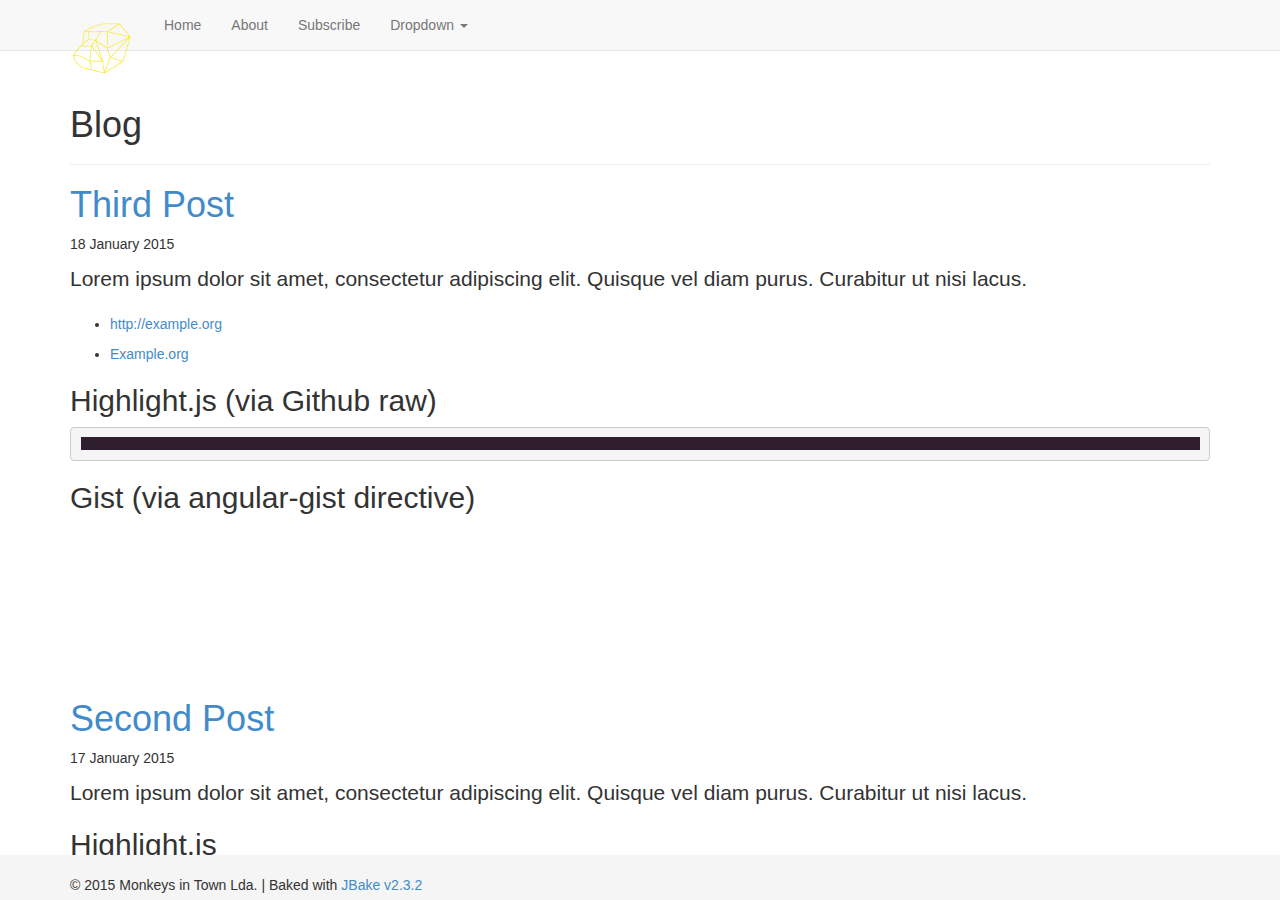
<file: index.html>
<!DOCTYPE html>
<html lang="en">
  <head>
    <meta charset="utf-8"/>
    <title>Monkeys in Town</title>
    <meta name="viewport" content="width=device-width, initial-scale=1.0">
    <meta name="description" content="">
    <meta name="author" content="">
    <meta name="keywords" content="">
    <meta name="generator" content="JBake">

    <!-- Le styles -->
    <link href="styles/site.css" rel="stylesheet">

    <!-- HTML5 shim, for IE6-8 support of HTML5 elements -->
    <!--[if lt IE 9]>
      <script type="text/javascript" src="//cdnjs.cloudflare.com/ajax/libs/html5shiv/3.7.2/html5shiv.min.js"></script>
    <![endif]-->

    <link rel="shortcut icon" href="images/favicon.ico">
    <script>
        (function(i,s,o,g,r,a,m){i['GoogleAnalyticsObject']=r;i[r]=i[r]||function(){
            (i[r].q=i[r].q||[]).push(arguments)},i[r].l=1*new Date();a=s.createElement(o),
                m=s.getElementsByTagName(o)[0];a.async=1;a.src=g;m.parentNode.insertBefore(a,m)
        })(window,document,'script','//www.google-analytics.com/analytics.js','ga');
        ga('create', 'UA-58681990-1', 'auto');
        ga('send', 'pageview');
    </script>
  </head>
  <body ng-app="m11n-website" ng-cloak="" ng-controller="AppCtrl">
    <div id="wrap">
	
	<!-- Fixed navbar -->
    <div class="navbar navbar-default navbar-fixed-top" role="navigation">
      <div class="container">
        <div class="navbar-header">
          <button type="button" class="navbar-toggle" data-toggle="collapse" data-target=".navbar-collapse">
            <span class="sr-only">Toggle navigation</span>
            <span class="icon-bar"></span>
            <span class="icon-bar"></span>
            <span class="icon-bar"></span>
          </button>
          <a class="navbar-brand" href=""><img src="images/logo_64.png"></a>
        </div>
        <div class="navbar-collapse collapse">
          <ul class="nav navbar-nav">
            <li><a href="index.html">Home</a></li>
            <li><a href="about.html">About</a></li>
            <li><a href="feed.xml">Subscribe</a></li>
            <li class="dropdown">
              <a href="#" class="dropdown-toggle" data-toggle="dropdown">Dropdown <b class="caret"></b></a>
              <ul class="dropdown-menu">
                <li><a href="#">Action</a></li>
                <li><a href="#">Another action</a></li>
                <li><a href="#">Something else here</a></li>
                <li class="divider"></li>
                <li class="dropdown-header">Nav header</li>
                <li><a href="#">Separated link</a></li>
                <li><a href="#">One more separated link</a></li>
              </ul>
            </li>
          </ul>
        </div><!--/.nav-collapse -->
      </div>
    </div>
    <div class="container">
	<div class="page-header">
		<h1>Blog</h1>
	</div>
  			<a href="blog/2015/01/18/third-post.html"><h1>Third Post</h1></a>
  			<p>18 January 2015</p>
  			<p><div id="preamble">
<div class="sectionbody">
<div class="paragraph">
<p>Lorem ipsum dolor sit amet, consectetur adipiscing elit. Quisque vel diam purus. Curabitur ut nisi lacus.</p>
</div>
<div class="ulist">
<ul>
<li>
<p><a href="http://example.org" class="bare">http://example.org</a></p>
</li>
<li>
<p><a href="http://example.org">Example.org</a></p>
</li>
</ul>
</div>
</div>
</div>
<div class="sect1">
<h2 id="_highlight_js_via_github_raw">Highlight.js (via Github raw)</h2>
<div class="sectionbody">
<div hljs include="'https://gist.githubusercontent.com/mojavelinux/5333524/raw/greeter.rb'" language="ruby">
</div>
</div>
</div>
<div class="sect1">
<h2 id="_gist_via_angular_gist_directive">Gist (via angular-gist directive)</h2>
<div class="sectionbody">
<gist id="5333524">
</gist>
</div>
</div></p>
  			<a href="blog/2015/01/17/second-post.html"><h1>Second Post</h1></a>
  			<p>17 January 2015</p>
  			<p><div id="preamble">
<div class="sectionbody">
<div class="paragraph">
<p>Lorem ipsum dolor sit amet, consectetur adipiscing elit. Quisque vel diam purus. Curabitur ut nisi lacus.</p>
</div>
</div>
</div>
<div class="sect1">
<h2 id="_highlight_js">Highlight.js</h2>
<div class="sectionbody">
<div hljs language="java">
public class Person {
    public static void main(String... args) {
        System.out.println("Hello world!");
    }
}
</div>
</div>
</div>
<div class="sect1">
<h2 id="_gist">Gist</h2>
<div class="sectionbody">
<script src="https://gist.github.com/mojavelinux/5333524.js">
</script>
<div class="paragraph">
<p>Nam id nisl quam. Donec a lorem sit amet libero pretium vulputate vel ut purus. Suspendisse leo arcu,
mattis et imperdiet luctus, pulvinar vitae mi. Quisque fermentum sollicitudin feugiat. Mauris nec leo
ligula. Vestibulum tristique odio ut risus ultricies a hendrerit quam iaculis. Duis tempor elit sit amet
ligula vehicula et iaculis sem placerat. Fusce dictum, metus at volutpat lacinia, elit massa auctor risus,
id auctor arcu enim eu augue. Donec ultrices turpis in mi imperdiet ac venenatis sapien sodales. In
consequat imperdiet nunc quis bibendum. Nulla semper, erat quis ornare tristique, lectus massa posuere
libero, ut vehicula lectus nunc ut lorem. Aliquam erat volutpat.</p>
</div>
</div>
</div></p>
  			<a href="blog/2015/01/14/first-post.html"><h1>First Post</h1></a>
  			<p>14 January 2015</p>
  			<p><div id="preamble">
<div class="sectionbody">
<div class="paragraph">
<p>Lorem ipsum dolor sit amet, consectetur adipiscing elit. Quisque vel diam purus. Curabitur ut nisi lacus.</p>
</div>
<div class="ulist">
<ul>
<li>
<p><a href="http://example.org" class="bare">http://example.org</a></p>
</li>
<li>
<p><a href="http://example.org">Example.org</a></p>
</li>
</ul>
</div>
<div class="admonitionblock note">
<table>
<tr>
<td class="icon">
<i class="fa icon-note" title="Note"></i>
</td>
<td class="content">
This is a note.
</td>
</tr>
</table>
</div>
</div>
</div>
<div class="sect1">
<h2 id="_diagrams">Diagrams</h2>
<div class="sectionbody">
<div class="imageblock">
<div class="content">
<img src="/blog/2015/01/14/test.svg" alt="test">
</div>
</div>
</div>
</div></p>
	
	<hr />
	
	<p>Older posts are available in the <a href="/archive.html">archive</a>.</p>

</div>
</div>

<div id="footer">
    <div class="container">
        <p class="muted credit">&copy; 2015 Monkeys in Town Lda. | Baked with <a href="http://jbake.org">JBake v2.3.2</a></p>
    </div>
</div>

<script type="text/javascript" src="//ajax.googleapis.com/ajax/libs/jquery/2.1.3/jquery.min.js"></script>
<script src="scripts/vendor.js"></script>
<script src="scripts/scripts.js"></script>

</body>
</html>
</file>
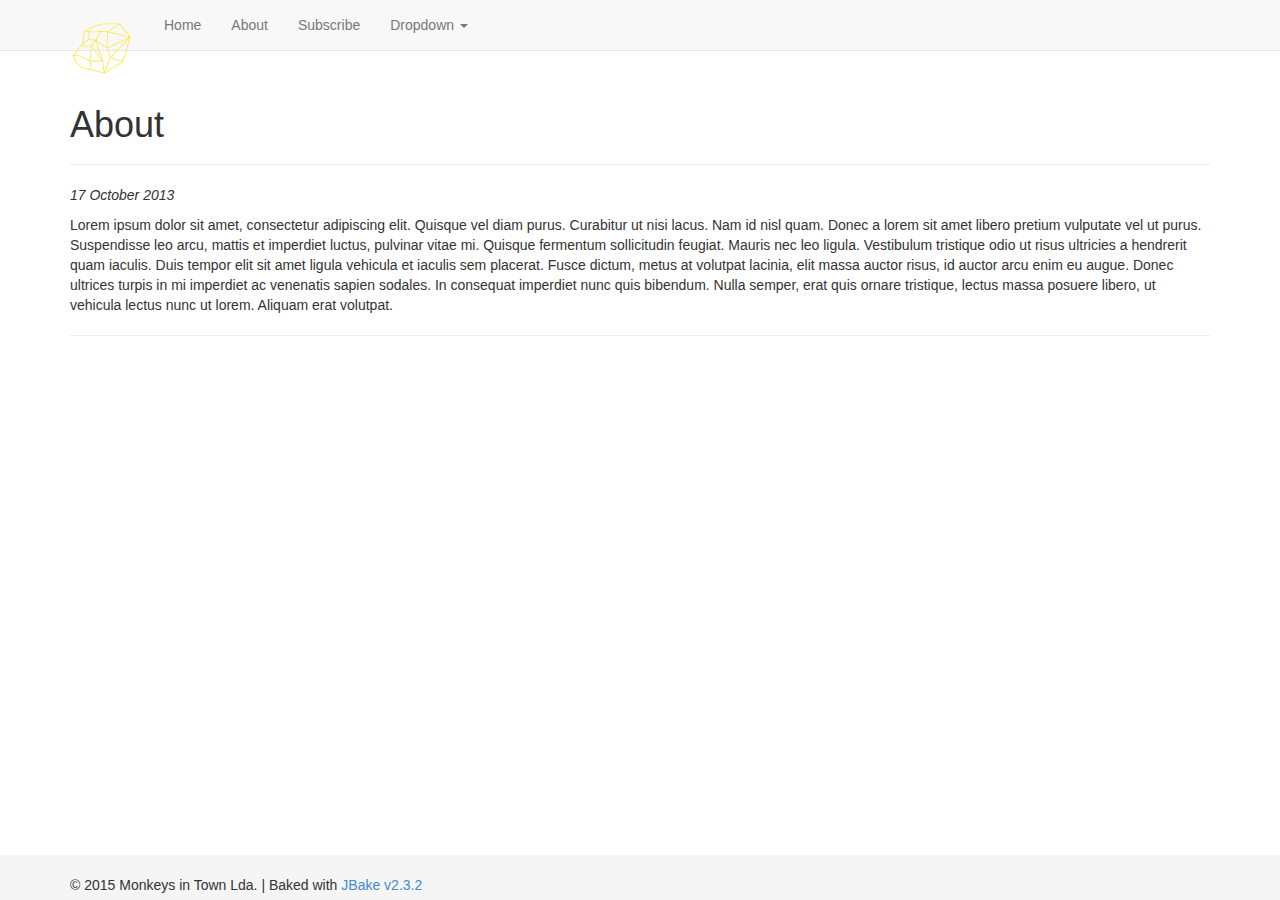
<file: about.html>
<!DOCTYPE html>
<html lang="en">
  <head>
    <meta charset="utf-8"/>
    <title>About</title>
    <meta name="viewport" content="width=device-width, initial-scale=1.0">
    <meta name="description" content="">
    <meta name="author" content="">
    <meta name="keywords" content="">
    <meta name="generator" content="JBake">

    <!-- Le styles -->
    <link href="styles/site.css" rel="stylesheet">

    <!-- HTML5 shim, for IE6-8 support of HTML5 elements -->
    <!--[if lt IE 9]>
      <script type="text/javascript" src="//cdnjs.cloudflare.com/ajax/libs/html5shiv/3.7.2/html5shiv.min.js"></script>
    <![endif]-->

    <link rel="shortcut icon" href="images/favicon.ico">
    <script>
        (function(i,s,o,g,r,a,m){i['GoogleAnalyticsObject']=r;i[r]=i[r]||function(){
            (i[r].q=i[r].q||[]).push(arguments)},i[r].l=1*new Date();a=s.createElement(o),
                m=s.getElementsByTagName(o)[0];a.async=1;a.src=g;m.parentNode.insertBefore(a,m)
        })(window,document,'script','//www.google-analytics.com/analytics.js','ga');
        ga('create', 'UA-58681990-1', 'auto');
        ga('send', 'pageview');
    </script>
  </head>
  <body ng-app="m11n-website" ng-cloak="" ng-controller="AppCtrl">
    <div id="wrap">

	<!-- Fixed navbar -->
    <div class="navbar navbar-default navbar-fixed-top" role="navigation">
      <div class="container">
        <div class="navbar-header">
          <button type="button" class="navbar-toggle" data-toggle="collapse" data-target=".navbar-collapse">
            <span class="sr-only">Toggle navigation</span>
            <span class="icon-bar"></span>
            <span class="icon-bar"></span>
            <span class="icon-bar"></span>
          </button>
          <a class="navbar-brand" href=""><img src="images/logo_64.png"></a>
        </div>
        <div class="navbar-collapse collapse">
          <ul class="nav navbar-nav">
            <li><a href="index.html">Home</a></li>
            <li><a href="about.html">About</a></li>
            <li><a href="feed.xml">Subscribe</a></li>
            <li class="dropdown">
              <a href="#" class="dropdown-toggle" data-toggle="dropdown">Dropdown <b class="caret"></b></a>
              <ul class="dropdown-menu">
                <li><a href="#">Action</a></li>
                <li><a href="#">Another action</a></li>
                <li><a href="#">Something else here</a></li>
                <li class="divider"></li>
                <li class="dropdown-header">Nav header</li>
                <li><a href="#">Separated link</a></li>
                <li><a href="#">One more separated link</a></li>
              </ul>
            </li>
          </ul>
        </div><!--/.nav-collapse -->
      </div>
    </div>
    <div class="container">	
	<div class="page-header">
		<h1>About</h1>
	</div>

	<p><em>17 October 2013</em></p>

	<p><div class="paragraph">
<p>Lorem ipsum dolor sit amet, consectetur adipiscing elit. Quisque vel diam purus. Curabitur ut nisi lacus.
Nam id nisl quam. Donec a lorem sit amet libero pretium vulputate vel ut purus. Suspendisse leo arcu,
mattis et imperdiet luctus, pulvinar vitae mi. Quisque fermentum sollicitudin feugiat. Mauris nec leo
ligula. Vestibulum tristique odio ut risus ultricies a hendrerit quam iaculis. Duis tempor elit sit amet
ligula vehicula et iaculis sem placerat. Fusce dictum, metus at volutpat lacinia, elit massa auctor risus,
id auctor arcu enim eu augue. Donec ultrices turpis in mi imperdiet ac venenatis sapien sodales. In
consequat imperdiet nunc quis bibendum. Nulla semper, erat quis ornare tristique, lectus massa posuere
libero, ut vehicula lectus nunc ut lorem. Aliquam erat volutpat.</p>
</div></p>

	<hr />

</div>
</div>

<div id="footer">
    <div class="container">
        <p class="muted credit">&copy; 2015 Monkeys in Town Lda. | Baked with <a href="http://jbake.org">JBake v2.3.2</a></p>
    </div>
</div>

<script type="text/javascript" src="//ajax.googleapis.com/ajax/libs/jquery/2.1.3/jquery.min.js"></script>
<script src="scripts/vendor.js"></script>
<script src="scripts/scripts.js"></script>

</body>
</html>
</file>
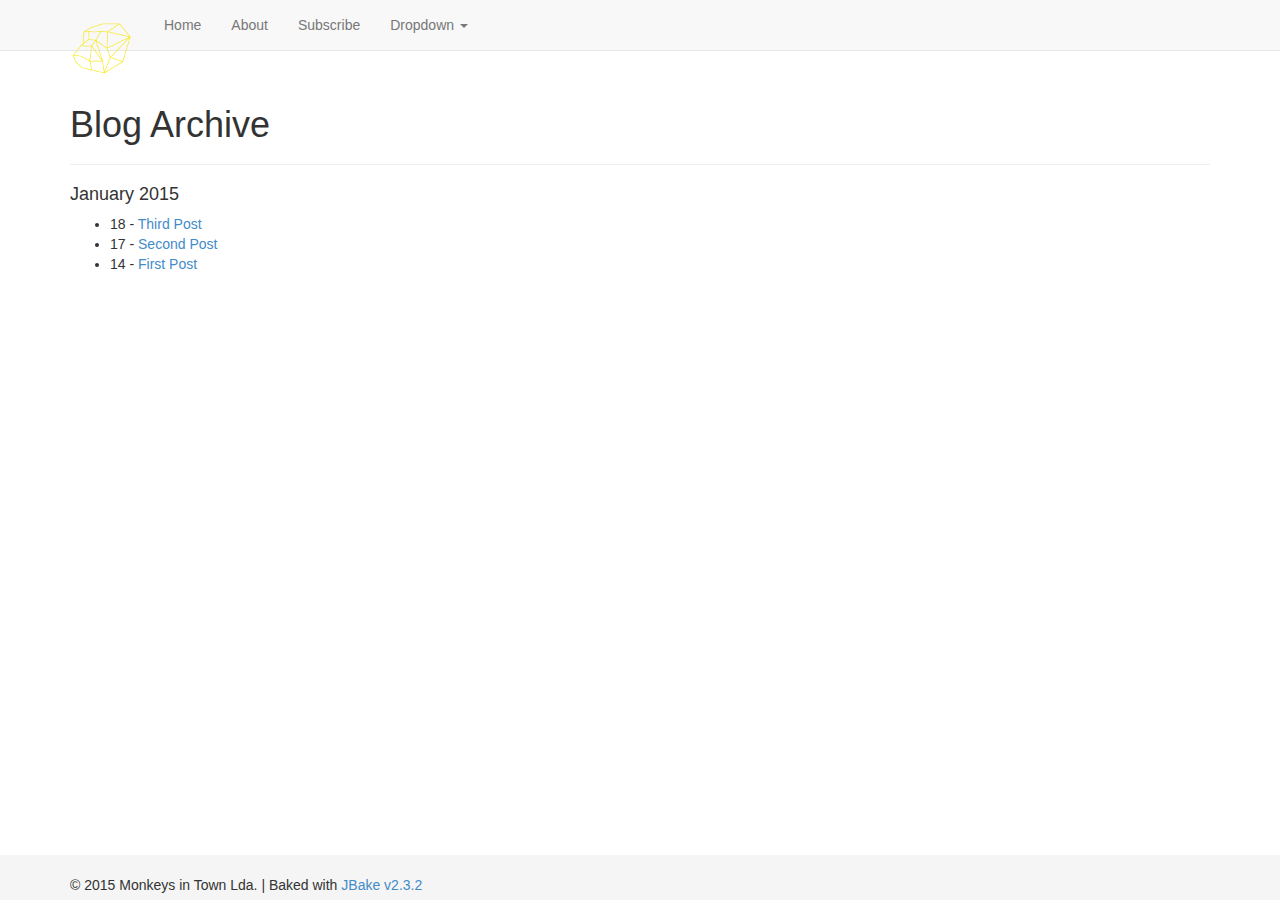
<file: archive.html>
<!DOCTYPE html>
<html lang="en">
  <head>
    <meta charset="utf-8"/>
    <title>Monkeys in Town</title>
    <meta name="viewport" content="width=device-width, initial-scale=1.0">
    <meta name="description" content="">
    <meta name="author" content="">
    <meta name="keywords" content="">
    <meta name="generator" content="JBake">

    <!-- Le styles -->
    <link href="styles/site.css" rel="stylesheet">

    <!-- HTML5 shim, for IE6-8 support of HTML5 elements -->
    <!--[if lt IE 9]>
      <script type="text/javascript" src="//cdnjs.cloudflare.com/ajax/libs/html5shiv/3.7.2/html5shiv.min.js"></script>
    <![endif]-->

    <link rel="shortcut icon" href="images/favicon.ico">
    <script>
        (function(i,s,o,g,r,a,m){i['GoogleAnalyticsObject']=r;i[r]=i[r]||function(){
            (i[r].q=i[r].q||[]).push(arguments)},i[r].l=1*new Date();a=s.createElement(o),
                m=s.getElementsByTagName(o)[0];a.async=1;a.src=g;m.parentNode.insertBefore(a,m)
        })(window,document,'script','//www.google-analytics.com/analytics.js','ga');
        ga('create', 'UA-58681990-1', 'auto');
        ga('send', 'pageview');
    </script>
  </head>
  <body ng-app="m11n-website" ng-cloak="" ng-controller="AppCtrl">
    <div id="wrap">

	<!-- Fixed navbar -->
    <div class="navbar navbar-default navbar-fixed-top" role="navigation">
      <div class="container">
        <div class="navbar-header">
          <button type="button" class="navbar-toggle" data-toggle="collapse" data-target=".navbar-collapse">
            <span class="sr-only">Toggle navigation</span>
            <span class="icon-bar"></span>
            <span class="icon-bar"></span>
            <span class="icon-bar"></span>
          </button>
          <a class="navbar-brand" href=""><img src="images/logo_64.png"></a>
        </div>
        <div class="navbar-collapse collapse">
          <ul class="nav navbar-nav">
            <li><a href="index.html">Home</a></li>
            <li><a href="about.html">About</a></li>
            <li><a href="feed.xml">Subscribe</a></li>
            <li class="dropdown">
              <a href="#" class="dropdown-toggle" data-toggle="dropdown">Dropdown <b class="caret"></b></a>
              <ul class="dropdown-menu">
                <li><a href="#">Action</a></li>
                <li><a href="#">Another action</a></li>
                <li><a href="#">Something else here</a></li>
                <li class="divider"></li>
                <li class="dropdown-header">Nav header</li>
                <li><a href="#">Separated link</a></li>
                <li><a href="#">One more separated link</a></li>
              </ul>
            </li>
          </ul>
        </div><!--/.nav-collapse -->
      </div>
    </div>
    <div class="container">	
	<div class="page-header">
		<h1>Blog Archive</h1>
	</div>
	
	<!--<ul>-->
			<h4>January 2015</h4>
			<ul>
		
		<li>18 - <a href="blog/2015/01/18/third-post.html">Third Post</a></li>
		
		<li>17 - <a href="blog/2015/01/17/second-post.html">Second Post</a></li>
		
		<li>14 - <a href="blog/2015/01/14/first-post.html">First Post</a></li>
	</ul>
	
</div>
</div>

<div id="footer">
    <div class="container">
        <p class="muted credit">&copy; 2015 Monkeys in Town Lda. | Baked with <a href="http://jbake.org">JBake v2.3.2</a></p>
    </div>
</div>

<script type="text/javascript" src="//ajax.googleapis.com/ajax/libs/jquery/2.1.3/jquery.min.js"></script>
<script src="scripts/vendor.js"></script>
<script src="scripts/scripts.js"></script>

</body>
</html>
</file>
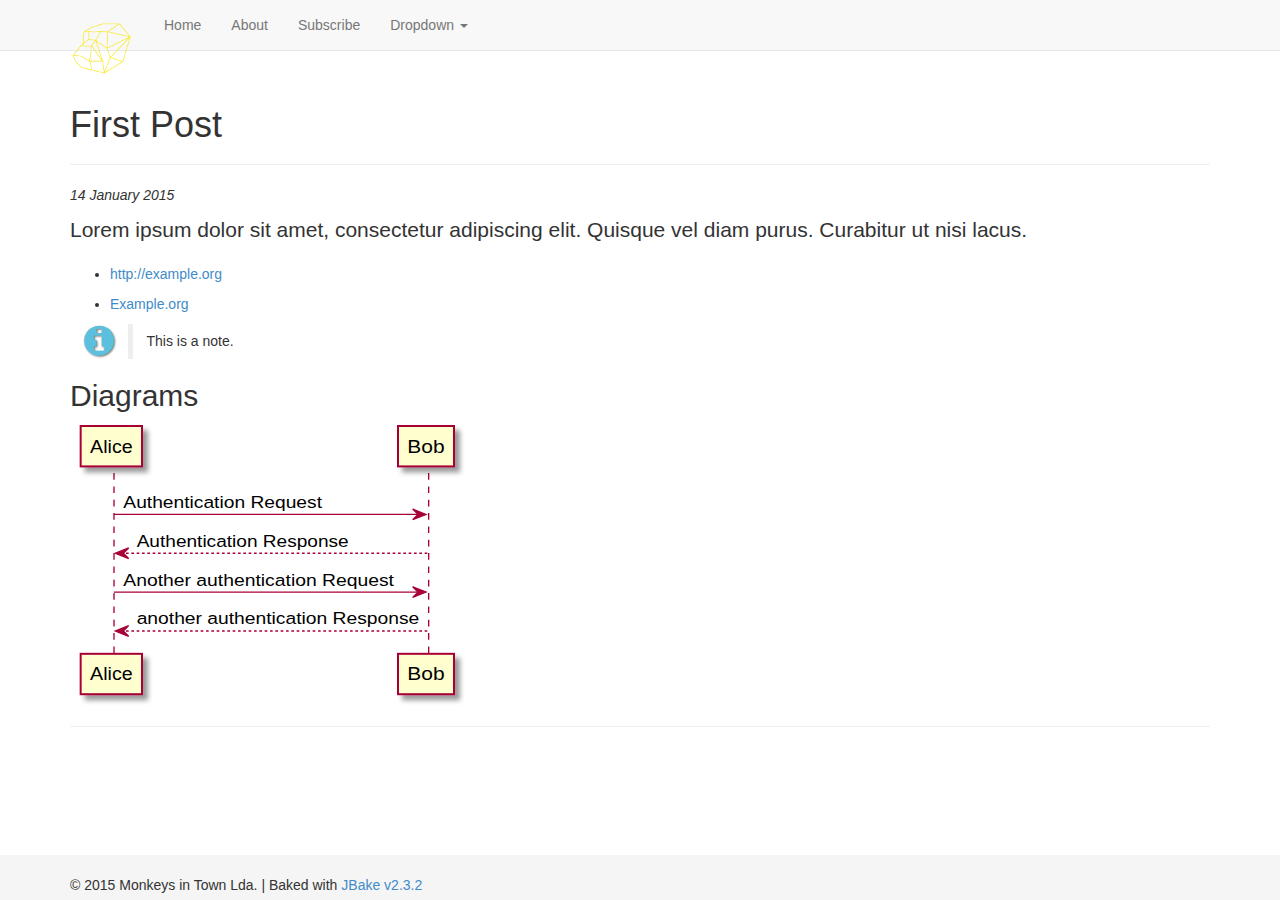
<file: blog/2015/01/14/first-post.html>
<!DOCTYPE html>
<html lang="en">
  <head>
    <meta charset="utf-8"/>
    <title>First Post</title>
    <meta name="viewport" content="width=device-width, initial-scale=1.0">
    <meta name="description" content="">
    <meta name="author" content="">
    <meta name="keywords" content="">
    <meta name="generator" content="JBake">

    <!-- Le styles -->
    <link href="../../../../styles/site.css" rel="stylesheet">

    <!-- HTML5 shim, for IE6-8 support of HTML5 elements -->
    <!--[if lt IE 9]>
      <script type="text/javascript" src="//cdnjs.cloudflare.com/ajax/libs/html5shiv/3.7.2/html5shiv.min.js"></script>
    <![endif]-->

    <link rel="shortcut icon" href="../../../../images/favicon.ico">
    <script>
        (function(i,s,o,g,r,a,m){i['GoogleAnalyticsObject']=r;i[r]=i[r]||function(){
            (i[r].q=i[r].q||[]).push(arguments)},i[r].l=1*new Date();a=s.createElement(o),
                m=s.getElementsByTagName(o)[0];a.async=1;a.src=g;m.parentNode.insertBefore(a,m)
        })(window,document,'script','//www.google-analytics.com/analytics.js','ga');
        ga('create', 'UA-58681990-1', 'auto');
        ga('send', 'pageview');
    </script>
  </head>
  <body ng-app="m11n-website" ng-cloak="" ng-controller="AppCtrl">
    <div id="wrap">
	
	<!-- Fixed navbar -->
    <div class="navbar navbar-default navbar-fixed-top" role="navigation">
      <div class="container">
        <div class="navbar-header">
          <button type="button" class="navbar-toggle" data-toggle="collapse" data-target=".navbar-collapse">
            <span class="sr-only">Toggle navigation</span>
            <span class="icon-bar"></span>
            <span class="icon-bar"></span>
            <span class="icon-bar"></span>
          </button>
          <a class="navbar-brand" href="../../../../"><img src="../../../../images/logo_64.png"></a>
        </div>
        <div class="navbar-collapse collapse">
          <ul class="nav navbar-nav">
            <li><a href="../../../../index.html">Home</a></li>
            <li><a href="../../../../about.html">About</a></li>
            <li><a href="../../../../feed.xml">Subscribe</a></li>
            <li class="dropdown">
              <a href="#" class="dropdown-toggle" data-toggle="dropdown">Dropdown <b class="caret"></b></a>
              <ul class="dropdown-menu">
                <li><a href="#">Action</a></li>
                <li><a href="#">Another action</a></li>
                <li><a href="#">Something else here</a></li>
                <li class="divider"></li>
                <li class="dropdown-header">Nav header</li>
                <li><a href="#">Separated link</a></li>
                <li><a href="#">One more separated link</a></li>
              </ul>
            </li>
          </ul>
        </div><!--/.nav-collapse -->
      </div>
    </div>
    <div class="container">	
	<div class="page-header">
		<h1>First Post</h1>
	</div>

	<p><em>14 January 2015</em></p>

	<p><div id="preamble">
<div class="sectionbody">
<div class="paragraph">
<p>Lorem ipsum dolor sit amet, consectetur adipiscing elit. Quisque vel diam purus. Curabitur ut nisi lacus.</p>
</div>
<div class="ulist">
<ul>
<li>
<p><a href="http://example.org" class="bare">http://example.org</a></p>
</li>
<li>
<p><a href="http://example.org">Example.org</a></p>
</li>
</ul>
</div>
<div class="admonitionblock note">
<table>
<tr>
<td class="icon">
<i class="fa icon-note" title="Note"></i>
</td>
<td class="content">
This is a note.
</td>
</tr>
</table>
</div>
</div>
</div>
<div class="sect1">
<h2 id="_diagrams">Diagrams</h2>
<div class="sectionbody">
<div class="imageblock">
<div class="content">
<img src="/blog/2015/01/14/test.svg" alt="test">
</div>
</div>
</div>
</div></p>

	<hr />
	
</div>
</div>

<div id="footer">
    <div class="container">
        <p class="muted credit">&copy; 2015 Monkeys in Town Lda. | Baked with <a href="http://jbake.org">JBake v2.3.2</a></p>
    </div>
</div>

<script type="text/javascript" src="//ajax.googleapis.com/ajax/libs/jquery/2.1.3/jquery.min.js"></script>
<script src="../../../../scripts/vendor.js"></script>
<script src="../../../../scripts/scripts.js"></script>

</body>
</html>
</file>
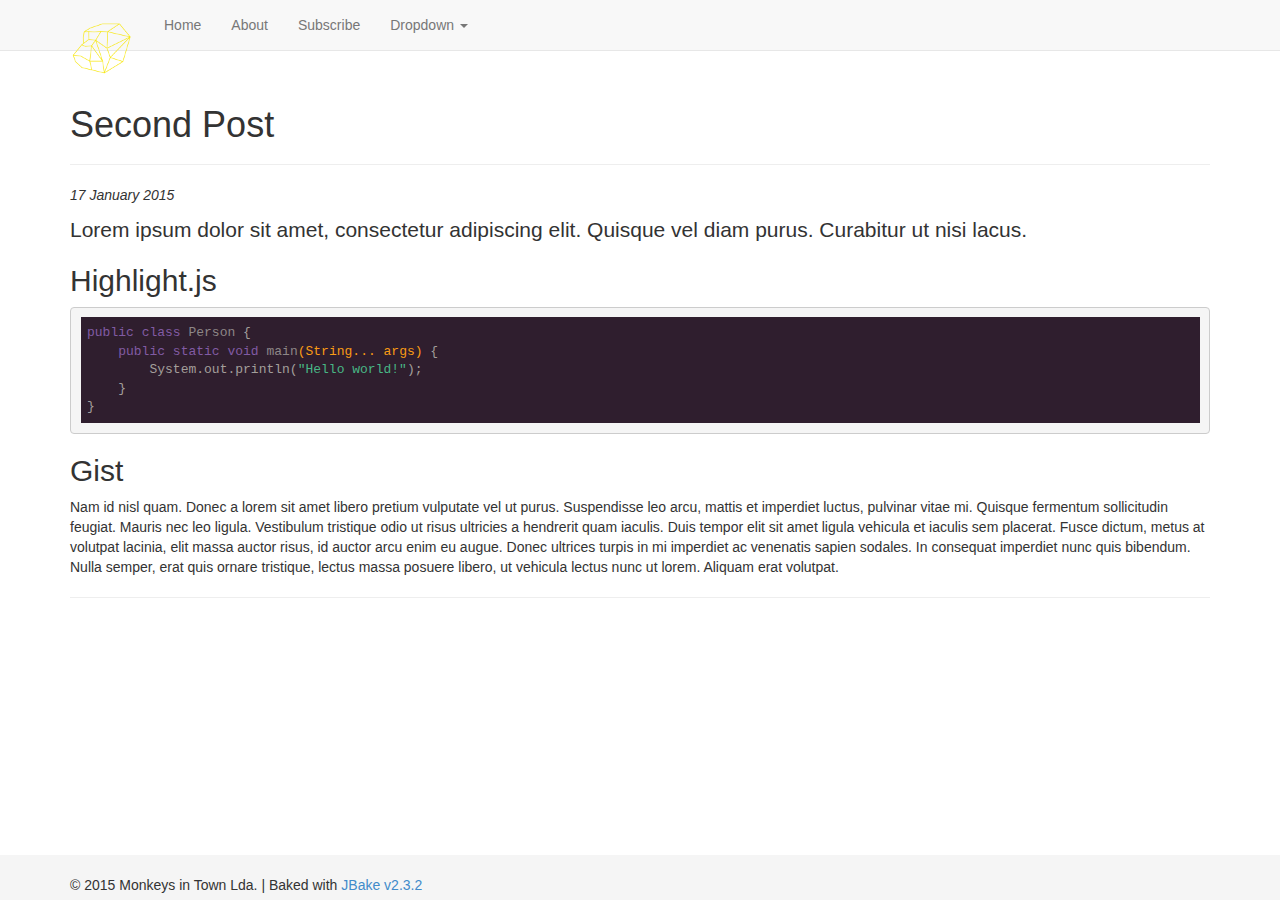
<file: blog/2015/01/17/second-post.html>
<!DOCTYPE html>
<html lang="en">
  <head>
    <meta charset="utf-8"/>
    <title>Second Post</title>
    <meta name="viewport" content="width=device-width, initial-scale=1.0">
    <meta name="description" content="">
    <meta name="author" content="">
    <meta name="keywords" content="">
    <meta name="generator" content="JBake">

    <!-- Le styles -->
    <link href="../../../../styles/site.css" rel="stylesheet">

    <!-- HTML5 shim, for IE6-8 support of HTML5 elements -->
    <!--[if lt IE 9]>
      <script type="text/javascript" src="//cdnjs.cloudflare.com/ajax/libs/html5shiv/3.7.2/html5shiv.min.js"></script>
    <![endif]-->

    <link rel="shortcut icon" href="../../../../images/favicon.ico">
    <script>
        (function(i,s,o,g,r,a,m){i['GoogleAnalyticsObject']=r;i[r]=i[r]||function(){
            (i[r].q=i[r].q||[]).push(arguments)},i[r].l=1*new Date();a=s.createElement(o),
                m=s.getElementsByTagName(o)[0];a.async=1;a.src=g;m.parentNode.insertBefore(a,m)
        })(window,document,'script','//www.google-analytics.com/analytics.js','ga');
        ga('create', 'UA-58681990-1', 'auto');
        ga('send', 'pageview');
    </script>
  </head>
  <body ng-app="m11n-website" ng-cloak="" ng-controller="AppCtrl">
    <div id="wrap">
	
	<!-- Fixed navbar -->
    <div class="navbar navbar-default navbar-fixed-top" role="navigation">
      <div class="container">
        <div class="navbar-header">
          <button type="button" class="navbar-toggle" data-toggle="collapse" data-target=".navbar-collapse">
            <span class="sr-only">Toggle navigation</span>
            <span class="icon-bar"></span>
            <span class="icon-bar"></span>
            <span class="icon-bar"></span>
          </button>
          <a class="navbar-brand" href="../../../../"><img src="../../../../images/logo_64.png"></a>
        </div>
        <div class="navbar-collapse collapse">
          <ul class="nav navbar-nav">
            <li><a href="../../../../index.html">Home</a></li>
            <li><a href="../../../../about.html">About</a></li>
            <li><a href="../../../../feed.xml">Subscribe</a></li>
            <li class="dropdown">
              <a href="#" class="dropdown-toggle" data-toggle="dropdown">Dropdown <b class="caret"></b></a>
              <ul class="dropdown-menu">
                <li><a href="#">Action</a></li>
                <li><a href="#">Another action</a></li>
                <li><a href="#">Something else here</a></li>
                <li class="divider"></li>
                <li class="dropdown-header">Nav header</li>
                <li><a href="#">Separated link</a></li>
                <li><a href="#">One more separated link</a></li>
              </ul>
            </li>
          </ul>
        </div><!--/.nav-collapse -->
      </div>
    </div>
    <div class="container">	
	<div class="page-header">
		<h1>Second Post</h1>
	</div>

	<p><em>17 January 2015</em></p>

	<p><div id="preamble">
<div class="sectionbody">
<div class="paragraph">
<p>Lorem ipsum dolor sit amet, consectetur adipiscing elit. Quisque vel diam purus. Curabitur ut nisi lacus.</p>
</div>
</div>
</div>
<div class="sect1">
<h2 id="_highlight_js">Highlight.js</h2>
<div class="sectionbody">
<div hljs language="java">
public class Person {
    public static void main(String... args) {
        System.out.println("Hello world!");
    }
}
</div>
</div>
</div>
<div class="sect1">
<h2 id="_gist">Gist</h2>
<div class="sectionbody">
<script src="https://gist.github.com/mojavelinux/5333524.js">
</script>
<div class="paragraph">
<p>Nam id nisl quam. Donec a lorem sit amet libero pretium vulputate vel ut purus. Suspendisse leo arcu,
mattis et imperdiet luctus, pulvinar vitae mi. Quisque fermentum sollicitudin feugiat. Mauris nec leo
ligula. Vestibulum tristique odio ut risus ultricies a hendrerit quam iaculis. Duis tempor elit sit amet
ligula vehicula et iaculis sem placerat. Fusce dictum, metus at volutpat lacinia, elit massa auctor risus,
id auctor arcu enim eu augue. Donec ultrices turpis in mi imperdiet ac venenatis sapien sodales. In
consequat imperdiet nunc quis bibendum. Nulla semper, erat quis ornare tristique, lectus massa posuere
libero, ut vehicula lectus nunc ut lorem. Aliquam erat volutpat.</p>
</div>
</div>
</div></p>

	<hr />
	
</div>
</div>

<div id="footer">
    <div class="container">
        <p class="muted credit">&copy; 2015 Monkeys in Town Lda. | Baked with <a href="http://jbake.org">JBake v2.3.2</a></p>
    </div>
</div>

<script type="text/javascript" src="//ajax.googleapis.com/ajax/libs/jquery/2.1.3/jquery.min.js"></script>
<script src="../../../../scripts/vendor.js"></script>
<script src="../../../../scripts/scripts.js"></script>

</body>
</html>
</file>
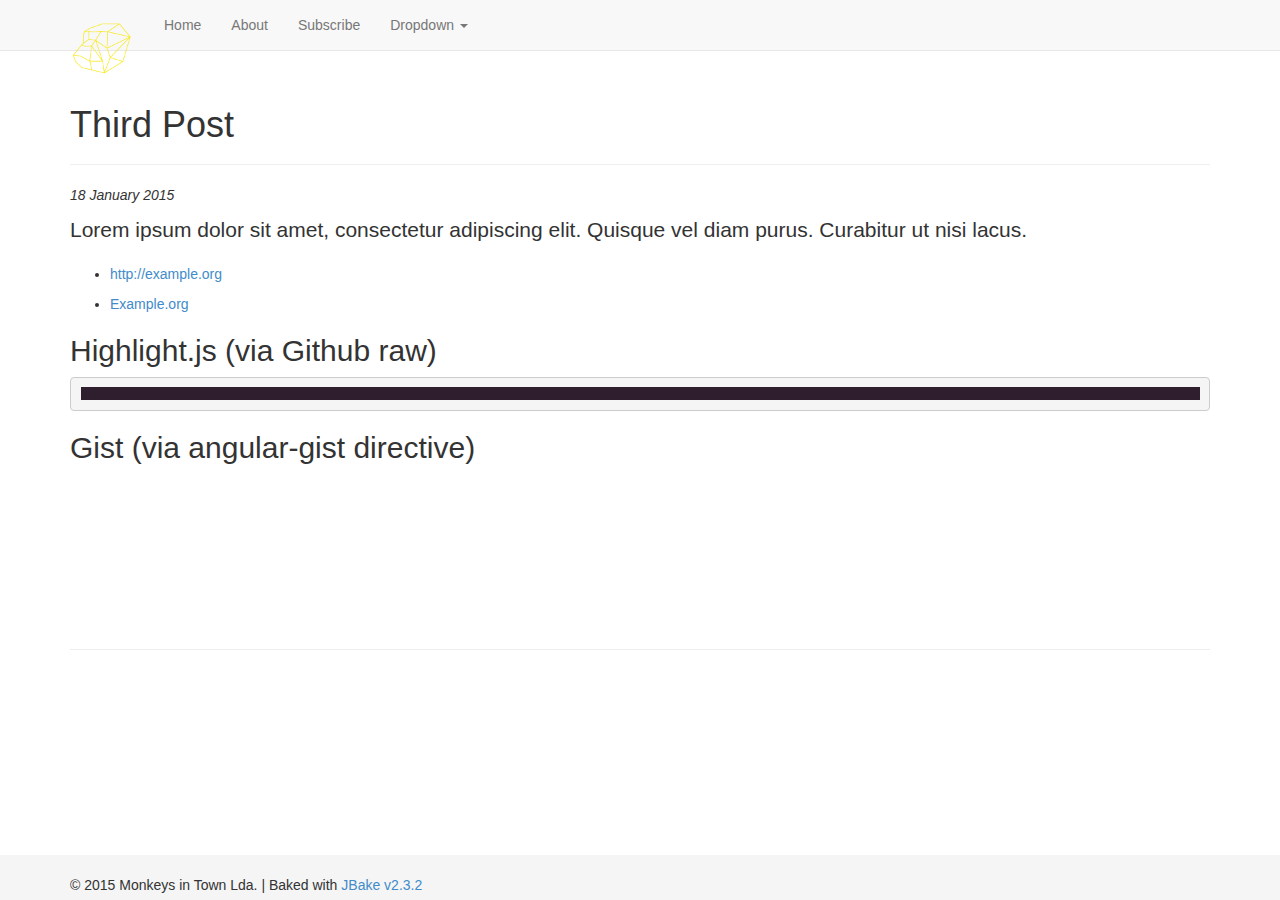
<file: blog/2015/01/18/third-post.html>
<!DOCTYPE html>
<html lang="en">
  <head>
    <meta charset="utf-8"/>
    <title>Third Post</title>
    <meta name="viewport" content="width=device-width, initial-scale=1.0">
    <meta name="description" content="">
    <meta name="author" content="">
    <meta name="keywords" content="">
    <meta name="generator" content="JBake">

    <!-- Le styles -->
    <link href="../../../../styles/site.css" rel="stylesheet">

    <!-- HTML5 shim, for IE6-8 support of HTML5 elements -->
    <!--[if lt IE 9]>
      <script type="text/javascript" src="//cdnjs.cloudflare.com/ajax/libs/html5shiv/3.7.2/html5shiv.min.js"></script>
    <![endif]-->

    <link rel="shortcut icon" href="../../../../images/favicon.ico">
    <script>
        (function(i,s,o,g,r,a,m){i['GoogleAnalyticsObject']=r;i[r]=i[r]||function(){
            (i[r].q=i[r].q||[]).push(arguments)},i[r].l=1*new Date();a=s.createElement(o),
                m=s.getElementsByTagName(o)[0];a.async=1;a.src=g;m.parentNode.insertBefore(a,m)
        })(window,document,'script','//www.google-analytics.com/analytics.js','ga');
        ga('create', 'UA-58681990-1', 'auto');
        ga('send', 'pageview');
    </script>
  </head>
  <body ng-app="m11n-website" ng-cloak="" ng-controller="AppCtrl">
    <div id="wrap">
	
	<!-- Fixed navbar -->
    <div class="navbar navbar-default navbar-fixed-top" role="navigation">
      <div class="container">
        <div class="navbar-header">
          <button type="button" class="navbar-toggle" data-toggle="collapse" data-target=".navbar-collapse">
            <span class="sr-only">Toggle navigation</span>
            <span class="icon-bar"></span>
            <span class="icon-bar"></span>
            <span class="icon-bar"></span>
          </button>
          <a class="navbar-brand" href="../../../../"><img src="../../../../images/logo_64.png"></a>
        </div>
        <div class="navbar-collapse collapse">
          <ul class="nav navbar-nav">
            <li><a href="../../../../index.html">Home</a></li>
            <li><a href="../../../../about.html">About</a></li>
            <li><a href="../../../../feed.xml">Subscribe</a></li>
            <li class="dropdown">
              <a href="#" class="dropdown-toggle" data-toggle="dropdown">Dropdown <b class="caret"></b></a>
              <ul class="dropdown-menu">
                <li><a href="#">Action</a></li>
                <li><a href="#">Another action</a></li>
                <li><a href="#">Something else here</a></li>
                <li class="divider"></li>
                <li class="dropdown-header">Nav header</li>
                <li><a href="#">Separated link</a></li>
                <li><a href="#">One more separated link</a></li>
              </ul>
            </li>
          </ul>
        </div><!--/.nav-collapse -->
      </div>
    </div>
    <div class="container">	
	<div class="page-header">
		<h1>Third Post</h1>
	</div>

	<p><em>18 January 2015</em></p>

	<p><div id="preamble">
<div class="sectionbody">
<div class="paragraph">
<p>Lorem ipsum dolor sit amet, consectetur adipiscing elit. Quisque vel diam purus. Curabitur ut nisi lacus.</p>
</div>
<div class="ulist">
<ul>
<li>
<p><a href="http://example.org" class="bare">http://example.org</a></p>
</li>
<li>
<p><a href="http://example.org">Example.org</a></p>
</li>
</ul>
</div>
</div>
</div>
<div class="sect1">
<h2 id="_highlight_js_via_github_raw">Highlight.js (via Github raw)</h2>
<div class="sectionbody">
<div hljs include="'https://gist.githubusercontent.com/mojavelinux/5333524/raw/greeter.rb'" language="ruby">
</div>
</div>
</div>
<div class="sect1">
<h2 id="_gist_via_angular_gist_directive">Gist (via angular-gist directive)</h2>
<div class="sectionbody">
<gist id="5333524">
</gist>
</div>
</div></p>

	<hr />
	
</div>
</div>

<div id="footer">
    <div class="container">
        <p class="muted credit">&copy; 2015 Monkeys in Town Lda. | Baked with <a href="http://jbake.org">JBake v2.3.2</a></p>
    </div>
</div>

<script type="text/javascript" src="//ajax.googleapis.com/ajax/libs/jquery/2.1.3/jquery.min.js"></script>
<script src="../../../../scripts/vendor.js"></script>
<script src="../../../../scripts/scripts.js"></script>

</body>
</html>
</file>
<file: styles/site.css>
.hljs-comment,.hljs-title{color:#8d8687}.hljs-variable,.hljs-attribute,.hljs-tag,.hljs-regexp,.ruby .hljs-constant,.xml .hljs-tag .hljs-title,.xml .hljs-pi,.xml .hljs-doctype,.html .hljs-doctype,.css .hljs-id,.css .hljs-class,.css .hljs-pseudo{color:#ef6155}.hljs-number,.hljs-preprocessor,.hljs-built_in,.hljs-literal,.hljs-params,.hljs-constant{color:#f99b15}.ruby .hljs-class .hljs-title,.css .hljs-rules .hljs-attribute{color:#fec418}.hljs-string,.hljs-value,.hljs-inheritance,.hljs-header,.ruby .hljs-symbol,.xml .hljs-cdata{color:#48b685}.css .hljs-hexcolor{color:#5bc4bf}.hljs-function,.python .hljs-decorator,.python .hljs-title,.ruby .hljs-function .hljs-title,.ruby .hljs-title .hljs-keyword,.perl .hljs-sub,.javascript .hljs-title,.coffeescript .hljs-title{color:#06b6ef}.hljs-keyword,.javascript .hljs-function{color:#815ba4}.hljs{display:block;overflow-x:auto;background:#2f1e2e;color:#a39e9b;padding:.5em;-webkit-text-size-adjust:none}.coffeescript .javascript,.javascript .xml,.tex .hljs-formula,.xml .javascript,.xml .vbscript,.xml .css,.xml .hljs-cdata{opacity:.5}@font-face{font-family:'FontAwesome';src:url('../fonts/fontawesome-webfont.eot?v=4.2.0');src:url('../fonts/fontawesome-webfont.eot?#iefix&v=4.2.0') format('embedded-opentype'),url('../fonts/fontawesome-webfont.woff?v=4.2.0') format('woff'),url('../fonts/fontawesome-webfont.ttf?v=4.2.0') format('truetype'),url('../fonts/fontawesome-webfont.svg?v=4.2.0#fontawesomeregular') format('svg');font-weight:400;font-style:normal}.fa{display:inline-block;font:14px/1 FontAwesome;font-size:inherit;text-rendering:auto;-webkit-font-smoothing:antialiased;-moz-osx-font-smoothing:grayscale}.fa-lg{font-size:1.33333333em;line-height:.75em;vertical-align:-15%}.fa-2x{font-size:2em}.fa-3x{font-size:3em}.fa-4x{font-size:4em}.fa-5x{font-size:5em}.fa-fw{width:1.28571429em;text-align:center}.fa-ul{padding-left:0;margin-left:2.14285714em;list-style-type:none}.fa-ul>li{position:relative}.fa-li{position:absolute;left:-2.14285714em;width:2.14285714em;top:.14285714em;text-align:center}.fa-li.fa-lg{left:-1.85714286em}.fa-border{padding:.2em .25em .15em;border:solid .08em #eee;border-radius:.1em}.fa.pull-left{margin-right:.3em}.fa.pull-right{margin-left:.3em}.fa-spin{-webkit-animation:fa-spin 2s infinite linear;animation:fa-spin 2s infinite linear}@-webkit-keyframes fa-spin{0%{-webkit-transform:rotate(0);transform:rotate(0)}100%{-webkit-transform:rotate(359deg);transform:rotate(359deg)}}@keyframes fa-spin{0%{-webkit-transform:rotate(0);transform:rotate(0)}100%{-webkit-transform:rotate(359deg);transform:rotate(359deg)}}.fa-rotate-90{filter:progid:DXImageTransform.Microsoft.BasicImage(rotation=1);-webkit-transform:rotate(90deg);-ms-transform:rotate(90deg);transform:rotate(90deg)}.fa-rotate-180{filter:progid:DXImageTransform.Microsoft.BasicImage(rotation=2);-webkit-transform:rotate(180deg);-ms-transform:rotate(180deg);transform:rotate(180deg)}.fa-rotate-270{filter:progid:DXImageTransform.Microsoft.BasicImage(rotation=3);-webkit-transform:rotate(270deg);-ms-transform:rotate(270deg);transform:rotate(270deg)}.fa-flip-horizontal{filter:progid:DXImageTransform.Microsoft.BasicImage(rotation=0, mirror=1);-webkit-transform:scale(-1,1);-ms-transform:scale(-1,1);transform:scale(-1,1)}.fa-flip-vertical{filter:progid:DXImageTransform.Microsoft.BasicImage(rotation=2, mirror=1);-webkit-transform:scale(1,-1);-ms-transform:scale(1,-1);transform:scale(1,-1)}:root .fa-rotate-90,:root .fa-rotate-180,:root .fa-rotate-270,:root .fa-flip-horizontal,:root .fa-flip-vertical{-webkit-filter:none;filter:none}.fa-stack{position:relative;display:inline-block;width:2em;height:2em;line-height:2em;vertical-align:middle}.fa-stack-1x,.fa-stack-2x{position:absolute;left:0;width:100%;text-align:center}.fa-stack-1x{line-height:inherit}.fa-stack-2x{font-size:2em}.fa-inverse{color:#fff}.fa-glass:before{content:"\f000"}.fa-music:before{content:"\f001"}.fa-search:before{content:"\f002"}.fa-envelope-o:before{content:"\f003"}.fa-heart:before{content:"\f004"}.fa-star:before{content:"\f005"}.fa-star-o:before{content:"\f006"}.fa-user:before{content:"\f007"}.fa-film:before{content:"\f008"}.fa-th-large:before{content:"\f009"}.fa-th:before{content:"\f00a"}.fa-th-list:before{content:"\f00b"}.fa-check:before{content:"\f00c"}.fa-remove:before,.fa-close:before,.fa-times:before{content:"\f00d"}.fa-search-plus:before{content:"\f00e"}.fa-search-minus:before{content:"\f010"}.fa-power-off:before{content:"\f011"}.fa-signal:before{content:"\f012"}.fa-gear:before,.fa-cog:before{content:"\f013"}.fa-trash-o:before{content:"\f014"}.fa-home:before{content:"\f015"}.fa-file-o:before{content:"\f016"}.fa-clock-o:before{content:"\f017"}.fa-road:before{content:"\f018"}.fa-download:before{content:"\f019"}.fa-arrow-circle-o-down:before{content:"\f01a"}.fa-arrow-circle-o-up:before{content:"\f01b"}.fa-inbox:before{content:"\f01c"}.fa-play-circle-o:before{content:"\f01d"}.fa-rotate-right:before,.fa-repeat:before{content:"\f01e"}.fa-refresh:before{content:"\f021"}.fa-list-alt:before{content:"\f022"}.fa-lock:before{content:"\f023"}.fa-flag:before{content:"\f024"}.fa-headphones:before{content:"\f025"}.fa-volume-off:before{content:"\f026"}.fa-volume-down:before{content:"\f027"}.fa-volume-up:before{content:"\f028"}.fa-qrcode:before{content:"\f029"}.fa-barcode:before{content:"\f02a"}.fa-tag:before{content:"\f02b"}.fa-tags:before{content:"\f02c"}.fa-book:before{content:"\f02d"}.fa-bookmark:before{content:"\f02e"}.fa-print:before{content:"\f02f"}.fa-camera:before{content:"\f030"}.fa-font:before{content:"\f031"}.fa-bold:before{content:"\f032"}.fa-italic:before{content:"\f033"}.fa-text-height:before{content:"\f034"}.fa-text-width:before{content:"\f035"}.fa-align-left:before{content:"\f036"}.fa-align-center:before{content:"\f037"}.fa-align-right:before{content:"\f038"}.fa-align-justify:before{content:"\f039"}.fa-list:before{content:"\f03a"}.fa-dedent:before,.fa-outdent:before{content:"\f03b"}.fa-indent:before{content:"\f03c"}.fa-video-camera:before{content:"\f03d"}.fa-photo:before,.fa-image:before,.fa-picture-o:before{content:"\f03e"}.fa-pencil:before{content:"\f040"}.fa-map-marker:before{content:"\f041"}.fa-adjust:before{content:"\f042"}.fa-tint:before{content:"\f043"}.fa-edit:before,.fa-pencil-square-o:before{content:"\f044"}.fa-share-square-o:before{content:"\f045"}.fa-check-square-o:before{content:"\f046"}.fa-arrows:before{content:"\f047"}.fa-step-backward:before{content:"\f048"}.fa-fast-backward:before{content:"\f049"}.fa-backward:before{content:"\f04a"}.fa-play:before{content:"\f04b"}.fa-pause:before{content:"\f04c"}.fa-stop:before{content:"\f04d"}.fa-forward:before{content:"\f04e"}.fa-fast-forward:before{content:"\f050"}.fa-step-forward:before{content:"\f051"}.fa-eject:before{content:"\f052"}.fa-chevron-left:before{content:"\f053"}.fa-chevron-right:before{content:"\f054"}.fa-plus-circle:before{content:"\f055"}.fa-minus-circle:before{content:"\f056"}.fa-times-circle:before{content:"\f057"}.fa-check-circle:before{content:"\f058"}.fa-question-circle:before{content:"\f059"}.fa-info-circle:before{content:"\f05a"}.fa-crosshairs:before{content:"\f05b"}.fa-times-circle-o:before{content:"\f05c"}.fa-check-circle-o:before{content:"\f05d"}.fa-ban:before{content:"\f05e"}.fa-arrow-left:before{content:"\f060"}.fa-arrow-right:before{content:"\f061"}.fa-arrow-up:before{content:"\f062"}.fa-arrow-down:before{content:"\f063"}.fa-mail-forward:before,.fa-share:before{content:"\f064"}.fa-expand:before{content:"\f065"}.fa-compress:before{content:"\f066"}.fa-plus:before{content:"\f067"}.fa-minus:before{content:"\f068"}.fa-asterisk:before{content:"\f069"}.fa-exclamation-circle:before{content:"\f06a"}.fa-gift:before{content:"\f06b"}.fa-leaf:before{content:"\f06c"}.fa-fire:before{content:"\f06d"}.fa-eye:before{content:"\f06e"}.fa-eye-slash:before{content:"\f070"}.fa-warning:before,.fa-exclamation-triangle:before{content:"\f071"}.fa-plane:before{content:"\f072"}.fa-calendar:before{content:"\f073"}.fa-random:before{content:"\f074"}.fa-comment:before{content:"\f075"}.fa-magnet:before{content:"\f076"}.fa-chevron-up:before{content:"\f077"}.fa-chevron-down:before{content:"\f078"}.fa-retweet:before{content:"\f079"}.fa-shopping-cart:before{content:"\f07a"}.fa-folder:before{content:"\f07b"}.fa-folder-open:before{content:"\f07c"}.fa-arrows-v:before{content:"\f07d"}.fa-arrows-h:before{content:"\f07e"}.fa-bar-chart-o:before,.fa-bar-chart:before{content:"\f080"}.fa-twitter-square:before{content:"\f081"}.fa-facebook-square:before{content:"\f082"}.fa-camera-retro:before{content:"\f083"}.fa-key:before{content:"\f084"}.fa-gears:before,.fa-cogs:before{content:"\f085"}.fa-comments:before{content:"\f086"}.fa-thumbs-o-up:before{content:"\f087"}.fa-thumbs-o-down:before{content:"\f088"}.fa-star-half:before{content:"\f089"}.fa-heart-o:before{content:"\f08a"}.fa-sign-out:before{content:"\f08b"}.fa-linkedin-square:before{content:"\f08c"}.fa-thumb-tack:before{content:"\f08d"}.fa-external-link:before{content:"\f08e"}.fa-sign-in:before{content:"\f090"}.fa-trophy:before{content:"\f091"}.fa-github-square:before{content:"\f092"}.fa-upload:before{content:"\f093"}.fa-lemon-o:before{content:"\f094"}.fa-phone:before{content:"\f095"}.fa-square-o:before{content:"\f096"}.fa-bookmark-o:before{content:"\f097"}.fa-phone-square:before{content:"\f098"}.fa-twitter:before{content:"\f099"}.fa-facebook:before{content:"\f09a"}.fa-github:before{content:"\f09b"}.fa-unlock:before{content:"\f09c"}.fa-credit-card:before{content:"\f09d"}.fa-rss:before{content:"\f09e"}.fa-hdd-o:before{content:"\f0a0"}.fa-bullhorn:before{content:"\f0a1"}.fa-bell:before{content:"\f0f3"}.fa-certificate:before{content:"\f0a3"}.fa-hand-o-right:before{content:"\f0a4"}.fa-hand-o-left:before{content:"\f0a5"}.fa-hand-o-up:before{content:"\f0a6"}.fa-hand-o-down:before{content:"\f0a7"}.fa-arrow-circle-left:before{content:"\f0a8"}.fa-arrow-circle-right:before{content:"\f0a9"}.fa-arrow-circle-up:before{content:"\f0aa"}.fa-arrow-circle-down:before{content:"\f0ab"}.fa-globe:before{content:"\f0ac"}.fa-wrench:before{content:"\f0ad"}.fa-tasks:before{content:"\f0ae"}.fa-filter:before{content:"\f0b0"}.fa-briefcase:before{content:"\f0b1"}.fa-arrows-alt:before{content:"\f0b2"}.fa-group:before,.fa-users:before{content:"\f0c0"}.fa-chain:before,.fa-link:before{content:"\f0c1"}.fa-cloud:before{content:"\f0c2"}.fa-flask:before{content:"\f0c3"}.fa-cut:before,.fa-scissors:before{content:"\f0c4"}.fa-copy:before,.fa-files-o:before{content:"\f0c5"}.fa-paperclip:before{content:"\f0c6"}.fa-save:before,.fa-floppy-o:before{content:"\f0c7"}.fa-square:before{content:"\f0c8"}.fa-navicon:before,.fa-reorder:before,.fa-bars:before{content:"\f0c9"}.fa-list-ul:before{content:"\f0ca"}.fa-list-ol:before{content:"\f0cb"}.fa-strikethrough:before{content:"\f0cc"}.fa-underline:before{content:"\f0cd"}.fa-table:before{content:"\f0ce"}.fa-magic:before{content:"\f0d0"}.fa-truck:before{content:"\f0d1"}.fa-pinterest:before{content:"\f0d2"}.fa-pinterest-square:before{content:"\f0d3"}.fa-google-plus-square:before{content:"\f0d4"}.fa-google-plus:before{content:"\f0d5"}.fa-money:before{content:"\f0d6"}.fa-caret-down:before{content:"\f0d7"}.fa-caret-up:before{content:"\f0d8"}.fa-caret-left:before{content:"\f0d9"}.fa-caret-right:before{content:"\f0da"}.fa-columns:before{content:"\f0db"}.fa-unsorted:before,.fa-sort:before{content:"\f0dc"}.fa-sort-down:before,.fa-sort-desc:before{content:"\f0dd"}.fa-sort-up:before,.fa-sort-asc:before{content:"\f0de"}.fa-envelope:before{content:"\f0e0"}.fa-linkedin:before{content:"\f0e1"}.fa-rotate-left:before,.fa-undo:before{content:"\f0e2"}.fa-legal:before,.fa-gavel:before{content:"\f0e3"}.fa-dashboard:before,.fa-tachometer:before{content:"\f0e4"}.fa-comment-o:before{content:"\f0e5"}.fa-comments-o:before{content:"\f0e6"}.fa-flash:before,.fa-bolt:before{content:"\f0e7"}.fa-sitemap:before{content:"\f0e8"}.fa-umbrella:before{content:"\f0e9"}.fa-paste:before,.fa-clipboard:before{content:"\f0ea"}.fa-lightbulb-o:before{content:"\f0eb"}.fa-exchange:before{content:"\f0ec"}.fa-cloud-download:before{content:"\f0ed"}.fa-cloud-upload:before{content:"\f0ee"}.fa-user-md:before{content:"\f0f0"}.fa-stethoscope:before{content:"\f0f1"}.fa-suitcase:before{content:"\f0f2"}.fa-bell-o:before{content:"\f0a2"}.fa-coffee:before{content:"\f0f4"}.fa-cutlery:before{content:"\f0f5"}.fa-file-text-o:before{content:"\f0f6"}.fa-building-o:before{content:"\f0f7"}.fa-hospital-o:before{content:"\f0f8"}.fa-ambulance:before{content:"\f0f9"}.fa-medkit:before{content:"\f0fa"}.fa-fighter-jet:before{content:"\f0fb"}.fa-beer:before{content:"\f0fc"}.fa-h-square:before{content:"\f0fd"}.fa-plus-square:before{content:"\f0fe"}.fa-angle-double-left:before{content:"\f100"}.fa-angle-double-right:before{content:"\f101"}.fa-angle-double-up:before{content:"\f102"}.fa-angle-double-down:before{content:"\f103"}.fa-angle-left:before{content:"\f104"}.fa-angle-right:before{content:"\f105"}.fa-angle-up:before{content:"\f106"}.fa-angle-down:before{content:"\f107"}.fa-desktop:before{content:"\f108"}.fa-laptop:before{content:"\f109"}.fa-tablet:before{content:"\f10a"}.fa-mobile-phone:before,.fa-mobile:before{content:"\f10b"}.fa-circle-o:before{content:"\f10c"}.fa-quote-left:before{content:"\f10d"}.fa-quote-right:before{content:"\f10e"}.fa-spinner:before{content:"\f110"}.fa-circle:before{content:"\f111"}.fa-mail-reply:before,.fa-reply:before{content:"\f112"}.fa-github-alt:before{content:"\f113"}.fa-folder-o:before{content:"\f114"}.fa-folder-open-o:before{content:"\f115"}.fa-smile-o:before{content:"\f118"}.fa-frown-o:before{content:"\f119"}.fa-meh-o:before{content:"\f11a"}.fa-gamepad:before{content:"\f11b"}.fa-keyboard-o:before{content:"\f11c"}.fa-flag-o:before{content:"\f11d"}.fa-flag-checkered:before{content:"\f11e"}.fa-terminal:before{content:"\f120"}.fa-code:before{content:"\f121"}.fa-mail-reply-all:before,.fa-reply-all:before{content:"\f122"}.fa-star-half-empty:before,.fa-star-half-full:before,.fa-star-half-o:before{content:"\f123"}.fa-location-arrow:before{content:"\f124"}.fa-crop:before{content:"\f125"}.fa-code-fork:before{content:"\f126"}.fa-unlink:before,.fa-chain-broken:before{content:"\f127"}.fa-question:before{content:"\f128"}.fa-info:before{content:"\f129"}.fa-exclamation:before{content:"\f12a"}.fa-superscript:before{content:"\f12b"}.fa-subscript:before{content:"\f12c"}.fa-eraser:before{content:"\f12d"}.fa-puzzle-piece:before{content:"\f12e"}.fa-microphone:before{content:"\f130"}.fa-microphone-slash:before{content:"\f131"}.fa-shield:before{content:"\f132"}.fa-calendar-o:before{content:"\f133"}.fa-fire-extinguisher:before{content:"\f134"}.fa-rocket:before{content:"\f135"}.fa-maxcdn:before{content:"\f136"}.fa-chevron-circle-left:before{content:"\f137"}.fa-chevron-circle-right:before{content:"\f138"}.fa-chevron-circle-up:before{content:"\f139"}.fa-chevron-circle-down:before{content:"\f13a"}.fa-html5:before{content:"\f13b"}.fa-css3:before{content:"\f13c"}.fa-anchor:before{content:"\f13d"}.fa-unlock-alt:before{content:"\f13e"}.fa-bullseye:before{content:"\f140"}.fa-ellipsis-h:before{content:"\f141"}.fa-ellipsis-v:before{content:"\f142"}.fa-rss-square:before{content:"\f143"}.fa-play-circle:before{content:"\f144"}.fa-ticket:before{content:"\f145"}.fa-minus-square:before{content:"\f146"}.fa-minus-square-o:before{content:"\f147"}.fa-level-up:before{content:"\f148"}.fa-level-down:before{content:"\f149"}.fa-check-square:before{content:"\f14a"}.fa-pencil-square:before{content:"\f14b"}.fa-external-link-square:before{content:"\f14c"}.fa-share-square:before{content:"\f14d"}.fa-compass:before{content:"\f14e"}.fa-toggle-down:before,.fa-caret-square-o-down:before{content:"\f150"}.fa-toggle-up:before,.fa-caret-square-o-up:before{content:"\f151"}.fa-toggle-right:before,.fa-caret-square-o-right:before{content:"\f152"}.fa-euro:before,.fa-eur:before{content:"\f153"}.fa-gbp:before{content:"\f154"}.fa-dollar:before,.fa-usd:before{content:"\f155"}.fa-rupee:before,.fa-inr:before{content:"\f156"}.fa-cny:before,.fa-rmb:before,.fa-yen:before,.fa-jpy:before{content:"\f157"}.fa-ruble:before,.fa-rouble:before,.fa-rub:before{content:"\f158"}.fa-won:before,.fa-krw:before{content:"\f159"}.fa-bitcoin:before,.fa-btc:before{content:"\f15a"}.fa-file:before{content:"\f15b"}.fa-file-text:before{content:"\f15c"}.fa-sort-alpha-asc:before{content:"\f15d"}.fa-sort-alpha-desc:before{content:"\f15e"}.fa-sort-amount-asc:before{content:"\f160"}.fa-sort-amount-desc:before{content:"\f161"}.fa-sort-numeric-asc:before{content:"\f162"}.fa-sort-numeric-desc:before{content:"\f163"}.fa-thumbs-up:before{content:"\f164"}.fa-thumbs-down:before{content:"\f165"}.fa-youtube-square:before{content:"\f166"}.fa-youtube:before{content:"\f167"}.fa-xing:before{content:"\f168"}.fa-xing-square:before{content:"\f169"}.fa-youtube-play:before{content:"\f16a"}.fa-dropbox:before{content:"\f16b"}.fa-stack-overflow:before{content:"\f16c"}.fa-instagram:before{content:"\f16d"}.fa-flickr:before{content:"\f16e"}.fa-adn:before{content:"\f170"}.fa-bitbucket:before{content:"\f171"}.fa-bitbucket-square:before{content:"\f172"}.fa-tumblr:before{content:"\f173"}.fa-tumblr-square:before{content:"\f174"}.fa-long-arrow-down:before{content:"\f175"}.fa-long-arrow-up:before{content:"\f176"}.fa-long-arrow-left:before{content:"\f177"}.fa-long-arrow-right:before{content:"\f178"}.fa-apple:before{content:"\f179"}.fa-windows:before{content:"\f17a"}.fa-android:before{content:"\f17b"}.fa-linux:before{content:"\f17c"}.fa-dribbble:before{content:"\f17d"}.fa-skype:before{content:"\f17e"}.fa-foursquare:before{content:"\f180"}.fa-trello:before{content:"\f181"}.fa-female:before{content:"\f182"}.fa-male:before{content:"\f183"}.fa-gittip:before{content:"\f184"}.fa-sun-o:before{content:"\f185"}.fa-moon-o:before{content:"\f186"}.fa-archive:before{content:"\f187"}.fa-bug:before{content:"\f188"}.fa-vk:before{content:"\f189"}.fa-weibo:before{content:"\f18a"}.fa-renren:before{content:"\f18b"}.fa-pagelines:before{content:"\f18c"}.fa-stack-exchange:before{content:"\f18d"}.fa-arrow-circle-o-right:before{content:"\f18e"}.fa-arrow-circle-o-left:before{content:"\f190"}.fa-toggle-left:before,.fa-caret-square-o-left:before{content:"\f191"}.fa-dot-circle-o:before{content:"\f192"}.fa-wheelchair:before{content:"\f193"}.fa-vimeo-square:before{content:"\f194"}.fa-turkish-lira:before,.fa-try:before{content:"\f195"}.fa-plus-square-o:before{content:"\f196"}.fa-space-shuttle:before{content:"\f197"}.fa-slack:before{content:"\f198"}.fa-envelope-square:before{content:"\f199"}.fa-wordpress:before{content:"\f19a"}.fa-openid:before{content:"\f19b"}.fa-institution:before,.fa-bank:before,.fa-university:before{content:"\f19c"}.fa-mortar-board:before,.fa-graduation-cap:before{content:"\f19d"}.fa-yahoo:before{content:"\f19e"}.fa-google:before{content:"\f1a0"}.fa-reddit:before{content:"\f1a1"}.fa-reddit-square:before{content:"\f1a2"}.fa-stumbleupon-circle:before{content:"\f1a3"}.fa-stumbleupon:before{content:"\f1a4"}.fa-delicious:before{content:"\f1a5"}.fa-digg:before{content:"\f1a6"}.fa-pied-piper:before{content:"\f1a7"}.fa-pied-piper-alt:before{content:"\f1a8"}.fa-drupal:before{content:"\f1a9"}.fa-joomla:before{content:"\f1aa"}.fa-language:before{content:"\f1ab"}.fa-fax:before{content:"\f1ac"}.fa-building:before{content:"\f1ad"}.fa-child:before{content:"\f1ae"}.fa-paw:before{content:"\f1b0"}.fa-spoon:before{content:"\f1b1"}.fa-cube:before{content:"\f1b2"}.fa-cubes:before{content:"\f1b3"}.fa-behance:before{content:"\f1b4"}.fa-behance-square:before{content:"\f1b5"}.fa-steam:before{content:"\f1b6"}.fa-steam-square:before{content:"\f1b7"}.fa-recycle:before{content:"\f1b8"}.fa-automobile:before,.fa-car:before{content:"\f1b9"}.fa-cab:before,.fa-taxi:before{content:"\f1ba"}.fa-tree:before{content:"\f1bb"}.fa-spotify:before{content:"\f1bc"}.fa-deviantart:before{content:"\f1bd"}.fa-soundcloud:before{content:"\f1be"}.fa-database:before{content:"\f1c0"}.fa-file-pdf-o:before{content:"\f1c1"}.fa-file-word-o:before{content:"\f1c2"}.fa-file-excel-o:before{content:"\f1c3"}.fa-file-powerpoint-o:before{content:"\f1c4"}.fa-file-photo-o:before,.fa-file-picture-o:before,.fa-file-image-o:before{content:"\f1c5"}.fa-file-zip-o:before,.fa-file-archive-o:before{content:"\f1c6"}.fa-file-sound-o:before,.fa-file-audio-o:before{content:"\f1c7"}.fa-file-movie-o:before,.fa-file-video-o:before{content:"\f1c8"}.fa-file-code-o:before{content:"\f1c9"}.fa-vine:before{content:"\f1ca"}.fa-codepen:before{content:"\f1cb"}.fa-jsfiddle:before{content:"\f1cc"}.fa-life-bouy:before,.fa-life-buoy:before,.fa-life-saver:before,.fa-support:before,.fa-life-ring:before{content:"\f1cd"}.fa-circle-o-notch:before{content:"\f1ce"}.fa-ra:before,.fa-rebel:before{content:"\f1d0"}.fa-ge:before,.fa-empire:before{content:"\f1d1"}.fa-git-square:before{content:"\f1d2"}.fa-git:before{content:"\f1d3"}.fa-hacker-news:before{content:"\f1d4"}.fa-tencent-weibo:before{content:"\f1d5"}.fa-qq:before{content:"\f1d6"}.fa-wechat:before,.fa-weixin:before{content:"\f1d7"}.fa-send:before,.fa-paper-plane:before{content:"\f1d8"}.fa-send-o:before,.fa-paper-plane-o:before{content:"\f1d9"}.fa-history:before{content:"\f1da"}.fa-circle-thin:before{content:"\f1db"}.fa-header:before{content:"\f1dc"}.fa-paragraph:before{content:"\f1dd"}.fa-sliders:before{content:"\f1de"}.fa-share-alt:before{content:"\f1e0"}.fa-share-alt-square:before{content:"\f1e1"}.fa-bomb:before{content:"\f1e2"}.fa-soccer-ball-o:before,.fa-futbol-o:before{content:"\f1e3"}.fa-tty:before{content:"\f1e4"}.fa-binoculars:before{content:"\f1e5"}.fa-plug:before{content:"\f1e6"}.fa-slideshare:before{content:"\f1e7"}.fa-twitch:before{content:"\f1e8"}.fa-yelp:before{content:"\f1e9"}.fa-newspaper-o:before{content:"\f1ea"}.fa-wifi:before{content:"\f1eb"}.fa-calculator:before{content:"\f1ec"}.fa-paypal:before{content:"\f1ed"}.fa-google-wallet:before{content:"\f1ee"}.fa-cc-visa:before{content:"\f1f0"}.fa-cc-mastercard:before{content:"\f1f1"}.fa-cc-discover:before{content:"\f1f2"}.fa-cc-amex:before{content:"\f1f3"}.fa-cc-paypal:before{content:"\f1f4"}.fa-cc-stripe:before{content:"\f1f5"}.fa-bell-slash:before{content:"\f1f6"}.fa-bell-slash-o:before{content:"\f1f7"}.fa-trash:before{content:"\f1f8"}.fa-copyright:before{content:"\f1f9"}.fa-at:before{content:"\f1fa"}.fa-eyedropper:before{content:"\f1fb"}.fa-paint-brush:before{content:"\f1fc"}.fa-birthday-cake:before{content:"\f1fd"}.fa-area-chart:before{content:"\f1fe"}.fa-pie-chart:before{content:"\f200"}.fa-line-chart:before{content:"\f201"}.fa-lastfm:before{content:"\f202"}.fa-lastfm-square:before{content:"\f203"}.fa-toggle-off:before{content:"\f204"}.fa-toggle-on:before{content:"\f205"}.fa-bicycle:before{content:"\f206"}.fa-bus:before{content:"\f207"}.fa-ioxhost:before{content:"\f208"}.fa-angellist:before{content:"\f209"}.fa-cc:before{content:"\f20a"}.fa-shekel:before,.fa-sheqel:before,.fa-ils:before{content:"\f20b"}.fa-meanpath:before{content:"\f20c"}html{font-family:sans-serif;-ms-text-size-adjust:100%;-webkit-text-size-adjust:100%}body{margin:0}article,aside,details,figcaption,figure,footer,header,hgroup,main,menu,nav,section,summary{display:block}audio,canvas,progress,video{display:inline-block;vertical-align:baseline}audio:not([controls]){display:none;height:0}[hidden],template{display:none}a{background-color:transparent}a:active,a:hover{outline:0}b,strong{font-weight:700}dfn{font-style:italic}h1{margin:.67em 0}mark{background:#ff0;color:#000}sub,sup{font-size:75%;line-height:0;position:relative;vertical-align:baseline}sup{top:-.5em}sub{bottom:-.25em}img{border:0}svg:not(:root){overflow:hidden}hr{box-sizing:content-box;height:0}pre{overflow:auto}samp{font-size:1em}button,input,optgroup,select,textarea{color:inherit;font:inherit;margin:0}button{overflow:visible}button,select{text-transform:none}button,html input[type="button"],input[type="reset"],input[type="submit"]{-webkit-appearance:button;cursor:pointer}button[disabled],html input[disabled]{cursor:default}button::-moz-focus-inner,input::-moz-focus-inner{border:0;padding:0}input[type="checkbox"],input[type="radio"]{box-sizing:border-box;padding:0}input[type="number"]::-webkit-inner-spin-button,input[type="number"]::-webkit-outer-spin-button{height:auto}input[type="search"]::-webkit-search-cancel-button,input[type="search"]::-webkit-search-decoration{-webkit-appearance:none}fieldset{border:1px solid silver}textarea{overflow:auto}optgroup{font-weight:700}table{border-collapse:collapse;border-spacing:0}td,th{padding:0}@media print{*,*:before,*:after{background:transparent!important;color:#000!important;box-shadow:none!important;text-shadow:none!important}a,a:visited{text-decoration:underline}a[href]:after{content:" (" attr(href)")"}abbr[title]:after{content:" (" attr(title)")"}a[href^="#"]:after,a[href^="javascript:"]:after{content:""}pre,blockquote{border:1px solid #999;page-break-inside:avoid}thead{display:table-header-group}tr,img{page-break-inside:avoid}img{max-width:100%!important}p,h2,h3,#toctitle{orphans:3;widows:3}h2,h3,#toctitle{page-break-after:avoid}select{background:#fff!important}.navbar{display:none}.btn>.caret,.dropup>.btn>.caret{border-top-color:#000!important}.label{border:1px solid #000}.table{border-collapse:collapse!important}.table td,.table th{background-color:#fff!important}.table-bordered th,.table-bordered td{border:1px solid #ddd!important}}@font-face{font-family:'Glyphicons Halflings';src:url('../fonts/glyphicons-halflings-regular.eot');src:url('../fonts/glyphicons-halflings-regular.eot?#iefix') format('embedded-opentype'),url('../fonts/glyphicons-halflings-regular.woff') format('woff'),url('../fonts/glyphicons-halflings-regular.ttf') format('truetype'),url('../fonts/glyphicons-halflings-regular.svg#glyphicons_halflingsregular') format('svg')}.glyphicon{position:relative;top:1px;display:inline-block;font-family:'Glyphicons Halflings';font-style:normal;font-weight:400;line-height:1;-webkit-font-smoothing:antialiased;-moz-osx-font-smoothing:grayscale}.glyphicon-asterisk:before{content:"\2a"}.glyphicon-plus:before{content:"\2b"}.glyphicon-euro:before,.glyphicon-eur:before{content:"\20ac"}.glyphicon-minus:before{content:"\2212"}.glyphicon-cloud:before{content:"\2601"}.glyphicon-envelope:before{content:"\2709"}.glyphicon-pencil:before{content:"\270f"}.glyphicon-glass:before{content:"\e001"}.glyphicon-music:before{content:"\e002"}.glyphicon-search:before{content:"\e003"}.glyphicon-heart:before{content:"\e005"}.glyphicon-star:before{content:"\e006"}.glyphicon-star-empty:before{content:"\e007"}.glyphicon-user:before{content:"\e008"}.glyphicon-film:before{content:"\e009"}.glyphicon-th-large:before{content:"\e010"}.glyphicon-th:before{content:"\e011"}.glyphicon-th-list:before{content:"\e012"}.glyphicon-ok:before{content:"\e013"}.glyphicon-remove:before{content:"\e014"}.glyphicon-zoom-in:before{content:"\e015"}.glyphicon-zoom-out:before{content:"\e016"}.glyphicon-off:before{content:"\e017"}.glyphicon-signal:before{content:"\e018"}.glyphicon-cog:before{content:"\e019"}.glyphicon-trash:before{content:"\e020"}.glyphicon-home:before{content:"\e021"}.glyphicon-file:before{content:"\e022"}.glyphicon-time:before{content:"\e023"}.glyphicon-road:before{content:"\e024"}.glyphicon-download-alt:before{content:"\e025"}.glyphicon-download:before{content:"\e026"}.glyphicon-upload:before{content:"\e027"}.glyphicon-inbox:before{content:"\e028"}.glyphicon-play-circle:before{content:"\e029"}.glyphicon-repeat:before{content:"\e030"}.glyphicon-refresh:before{content:"\e031"}.glyphicon-list-alt:before{content:"\e032"}.glyphicon-lock:before{content:"\e033"}.glyphicon-flag:before{content:"\e034"}.glyphicon-headphones:before{content:"\e035"}.glyphicon-volume-off:before{content:"\e036"}.glyphicon-volume-down:before{content:"\e037"}.glyphicon-volume-up:before{content:"\e038"}.glyphicon-qrcode:before{content:"\e039"}.glyphicon-barcode:before{content:"\e040"}.glyphicon-tag:before{content:"\e041"}.glyphicon-tags:before{content:"\e042"}.glyphicon-book:before{content:"\e043"}.glyphicon-bookmark:before{content:"\e044"}.glyphicon-print:before{content:"\e045"}.glyphicon-camera:before{content:"\e046"}.glyphicon-font:before{content:"\e047"}.glyphicon-bold:before{content:"\e048"}.glyphicon-italic:before{content:"\e049"}.glyphicon-text-height:before{content:"\e050"}.glyphicon-text-width:before{content:"\e051"}.glyphicon-align-left:before{content:"\e052"}.glyphicon-align-center:before{content:"\e053"}.glyphicon-align-right:before{content:"\e054"}.glyphicon-align-justify:before{content:"\e055"}.glyphicon-list:before{content:"\e056"}.glyphicon-indent-left:before{content:"\e057"}.glyphicon-indent-right:before{content:"\e058"}.glyphicon-facetime-video:before{content:"\e059"}.glyphicon-picture:before{content:"\e060"}.glyphicon-map-marker:before{content:"\e062"}.glyphicon-adjust:before{content:"\e063"}.glyphicon-tint:before{content:"\e064"}.glyphicon-edit:before{content:"\e065"}.glyphicon-share:before{content:"\e066"}.glyphicon-check:before{content:"\e067"}.glyphicon-move:before{content:"\e068"}.glyphicon-step-backward:before{content:"\e069"}.glyphicon-fast-backward:before{content:"\e070"}.glyphicon-backward:before{content:"\e071"}.glyphicon-play:before{content:"\e072"}.glyphicon-pause:before{content:"\e073"}.glyphicon-stop:before{content:"\e074"}.glyphicon-forward:before{content:"\e075"}.glyphicon-fast-forward:before{content:"\e076"}.glyphicon-step-forward:before{content:"\e077"}.glyphicon-eject:before{content:"\e078"}.glyphicon-chevron-left:before{content:"\e079"}.glyphicon-chevron-right:before{content:"\e080"}.glyphicon-plus-sign:before{content:"\e081"}.glyphicon-minus-sign:before{content:"\e082"}.glyphicon-remove-sign:before{content:"\e083"}.glyphicon-ok-sign:before{content:"\e084"}.glyphicon-question-sign:before{content:"\e085"}.glyphicon-info-sign:before{content:"\e086"}.glyphicon-screenshot:before{content:"\e087"}.glyphicon-remove-circle:before{content:"\e088"}.glyphicon-ok-circle:before{content:"\e089"}.glyphicon-ban-circle:before{content:"\e090"}.glyphicon-arrow-left:before{content:"\e091"}.glyphicon-arrow-right:before{content:"\e092"}.glyphicon-arrow-up:before{content:"\e093"}.glyphicon-arrow-down:before{content:"\e094"}.glyphicon-share-alt:before{content:"\e095"}.glyphicon-resize-full:before{content:"\e096"}.glyphicon-resize-small:before{content:"\e097"}.glyphicon-exclamation-sign:before{content:"\e101"}.glyphicon-gift:before{content:"\e102"}.glyphicon-leaf:before{content:"\e103"}.glyphicon-fire:before{content:"\e104"}.glyphicon-eye-open:before{content:"\e105"}.glyphicon-eye-close:before{content:"\e106"}.glyphicon-warning-sign:before{content:"\e107"}.glyphicon-plane:before{content:"\e108"}.glyphicon-calendar:before{content:"\e109"}.glyphicon-random:before{content:"\e110"}.glyphicon-comment:before{content:"\e111"}.glyphicon-magnet:before{content:"\e112"}.glyphicon-chevron-up:before{content:"\e113"}.glyphicon-chevron-down:before{content:"\e114"}.glyphicon-retweet:before{content:"\e115"}.glyphicon-shopping-cart:before{content:"\e116"}.glyphicon-folder-close:before{content:"\e117"}.glyphicon-folder-open:before{content:"\e118"}.glyphicon-resize-vertical:before{content:"\e119"}.glyphicon-resize-horizontal:before{content:"\e120"}.glyphicon-hdd:before{content:"\e121"}.glyphicon-bullhorn:before{content:"\e122"}.glyphicon-bell:before{content:"\e123"}.glyphicon-certificate:before{content:"\e124"}.glyphicon-thumbs-up:before{content:"\e125"}.glyphicon-thumbs-down:before{content:"\e126"}.glyphicon-hand-right:before{content:"\e127"}.glyphicon-hand-left:before{content:"\e128"}.glyphicon-hand-up:before{content:"\e129"}.glyphicon-hand-down:before{content:"\e130"}.glyphicon-circle-arrow-right:before{content:"\e131"}.glyphicon-circle-arrow-left:before{content:"\e132"}.glyphicon-circle-arrow-up:before{content:"\e133"}.glyphicon-circle-arrow-down:before{content:"\e134"}.glyphicon-globe:before{content:"\e135"}.glyphicon-wrench:before{content:"\e136"}.glyphicon-tasks:before{content:"\e137"}.glyphicon-filter:before{content:"\e138"}.glyphicon-briefcase:before{content:"\e139"}.glyphicon-fullscreen:before{content:"\e140"}.glyphicon-dashboard:before{content:"\e141"}.glyphicon-paperclip:before{content:"\e142"}.glyphicon-heart-empty:before{content:"\e143"}.glyphicon-link:before{content:"\e144"}.glyphicon-phone:before{content:"\e145"}.glyphicon-pushpin:before{content:"\e146"}.glyphicon-usd:before{content:"\e148"}.glyphicon-gbp:before{content:"\e149"}.glyphicon-sort:before{content:"\e150"}.glyphicon-sort-by-alphabet:before{content:"\e151"}.glyphicon-sort-by-alphabet-alt:before{content:"\e152"}.glyphicon-sort-by-order:before{content:"\e153"}.glyphicon-sort-by-order-alt:before{content:"\e154"}.glyphicon-sort-by-attributes:before{content:"\e155"}.glyphicon-sort-by-attributes-alt:before{content:"\e156"}.glyphicon-unchecked:before{content:"\e157"}.glyphicon-expand:before{content:"\e158"}.glyphicon-collapse-down:before{content:"\e159"}.glyphicon-collapse-up:before{content:"\e160"}.glyphicon-log-in:before{content:"\e161"}.glyphicon-flash:before{content:"\e162"}.glyphicon-log-out:before{content:"\e163"}.glyphicon-new-window:before{content:"\e164"}.glyphicon-record:before{content:"\e165"}.glyphicon-save:before{content:"\e166"}.glyphicon-open:before{content:"\e167"}.glyphicon-saved:before{content:"\e168"}.glyphicon-import:before{content:"\e169"}.glyphicon-export:before{content:"\e170"}.glyphicon-send:before{content:"\e171"}.glyphicon-floppy-disk:before{content:"\e172"}.glyphicon-floppy-saved:before{content:"\e173"}.glyphicon-floppy-remove:before{content:"\e174"}.glyphicon-floppy-save:before{content:"\e175"}.glyphicon-floppy-open:before{content:"\e176"}.glyphicon-credit-card:before{content:"\e177"}.glyphicon-transfer:before{content:"\e178"}.glyphicon-cutlery:before{content:"\e179"}.glyphicon-header:before{content:"\e180"}.glyphicon-compressed:before{content:"\e181"}.glyphicon-earphone:before{content:"\e182"}.glyphicon-phone-alt:before{content:"\e183"}.glyphicon-tower:before{content:"\e184"}.glyphicon-stats:before{content:"\e185"}.glyphicon-sd-video:before{content:"\e186"}.glyphicon-hd-video:before{content:"\e187"}.glyphicon-subtitles:before{content:"\e188"}.glyphicon-sound-stereo:before{content:"\e189"}.glyphicon-sound-dolby:before{content:"\e190"}.glyphicon-sound-5-1:before{content:"\e191"}.glyphicon-sound-6-1:before{content:"\e192"}.glyphicon-sound-7-1:before{content:"\e193"}.glyphicon-copyright-mark:before{content:"\e194"}.glyphicon-registration-mark:before{content:"\e195"}.glyphicon-cloud-download:before{content:"\e197"}.glyphicon-cloud-upload:before{content:"\e198"}.glyphicon-tree-conifer:before{content:"\e199"}.glyphicon-tree-deciduous:before{content:"\e200"}*{box-sizing:border-box}*:before,*:after{box-sizing:border-box}html{font-size:10px;-webkit-tap-highlight-color:rgba(0,0,0,0)}body{font-family:"Roboto","Helvetica Neue","Helvetica","Arial",sans-serif;font-size:14px;line-height:1.42857143;color:#333;background-color:#fff}input,button,select,textarea{font-family:inherit;font-size:inherit;line-height:inherit}a{color:#428bca;text-decoration:none}a:hover,a:focus{color:#2a6496;text-decoration:underline}a:focus{outline:thin dotted;outline:5px auto -webkit-focus-ring-color;outline-offset:-2px}figure{margin:0}img{vertical-align:middle}.img-responsive,.thumbnail>img,.thumbnail a>img,.carousel-inner>.item>img,.carousel-inner>.item>a>img,.image.thumb img>img,.image.thumb img a>img,.imageblock.thumb img>img,.imageblock.thumb img a>img{display:block;max-width:100%;height:auto}.img-rounded{border-radius:6px}.img-thumbnail{padding:4px;line-height:1.42857143;background-color:#fff;border:1px solid #ddd;border-radius:4px;transition:all .2s ease-in-out;display:inline-block;max-width:100%;height:auto}.img-circle{border-radius:50%}hr{margin-top:20px;margin-bottom:20px;border:0;border-top:1px solid #eee}.sr-only{position:absolute;width:1px;height:1px;margin:-1px;padding:0;overflow:hidden;clip:rect(0,0,0,0);border:0}.sr-only-focusable:active,.sr-only-focusable:focus{position:static;width:auto;height:auto;margin:0;overflow:visible;clip:auto}h1,h2,h3,h4,h5,h6,.h1,.h2,.h3,.h4,.h5,.h6,#toctitle{font-family:inherit;font-weight:500;line-height:1.1;color:inherit}h1 small,h2 small,h3 small,h4 small,h5 small,h6 small,.h1 small,.h2 small,.h3 small,.h4 small,.h5 small,.h6 small,h1 .small,h2 .small,h3 .small,h4 .small,h5 .small,h6 .small,.h1 .small,.h2 .small,.h3 .small,.h4 .small,.h5 .small,.h6 .small{font-weight:400;line-height:1;color:#777}h1,.h1,h2,.h2,h3,.h3{margin-top:20px;margin-bottom:10px}h1 small,.h1 small,h2 small,.h2 small,h3 small,.h3 small,h1 .small,.h1 .small,h2 .small,.h2 .small,h3 .small,.h3 .small{font-size:65%}h4,.h4,h5,.h5,h6,.h6{margin-top:10px;margin-bottom:10px}h4 small,.h4 small,h5 small,.h5 small,h6 small,.h6 small,h4 .small,.h4 .small,h5 .small,.h5 .small,h6 .small,.h6 .small{font-size:75%}h1,.h1{font-size:36px}h2,.h2{font-size:30px}h3,.h3,#toctitle{font-size:24px}h4,.h4{font-size:18px}h5,.h5{font-size:14px}h6,.h6{font-size:12px}p{margin:0 0 10px}.lead{margin-bottom:20px;font-size:16px;font-weight:300;line-height:1.4}@media (min-width:768px){.lead{font-size:21px}}small,.small{font-size:85%}mark,.mark{background-color:#fcf8e3;padding:.2em}.text-left{text-align:left}.text-right{text-align:right}.text-center{text-align:center}.text-justify{text-align:justify}.text-nowrap{white-space:nowrap}.text-lowercase{text-transform:lowercase}.text-uppercase{text-transform:uppercase}.text-capitalize{text-transform:capitalize}.text-muted{color:#777}.text-primary{color:#428bca}a.text-primary:hover{color:#3071a9}.text-success{color:#3c763d}a.text-success:hover{color:#2b542c}.text-info{color:#31708f}a.text-info:hover{color:#245269}.text-warning{color:#8a6d3b}a.text-warning:hover{color:#66512c}.text-danger{color:#a94442}a.text-danger:hover{color:#843534}.bg-primary{color:#fff;background-color:#428bca}a.bg-primary:hover{background-color:#3071a9}.bg-success{background-color:#dff0d8}a.bg-success:hover{background-color:#c1e2b3}.bg-info{background-color:#d9edf7}a.bg-info:hover{background-color:#afd9ee}.bg-warning{background-color:#fcf8e3}a.bg-warning:hover{background-color:#f7ecb5}.bg-danger{background-color:#f2dede}a.bg-danger:hover{background-color:#e4b9b9}.page-header{padding-bottom:9px;margin:40px 0 20px;border-bottom:1px solid #eee}ul,ol{margin-top:0;margin-bottom:10px}ul ul,ol ul,ul ol,ol ol{margin-bottom:0}.list-unstyled,.list-inline{padding-left:0;list-style:none}.list-inline{margin-left:-5px}.list-inline>li{display:inline-block;padding-left:5px;padding-right:5px}dl{margin-top:0;margin-bottom:20px}dt,dd{line-height:1.42857143}dt{font-weight:700}dd{margin-left:0}@media (min-width:768px){.dl-horizontal dt{float:left;width:160px;clear:left;text-align:right;overflow:hidden;text-overflow:ellipsis;white-space:nowrap}.dl-horizontal dd{margin-left:180px}}abbr[title],abbr[data-original-title]{cursor:help;border-bottom:1px dotted #777}.initialism{font-size:90%;text-transform:uppercase}blockquote{padding:10px 20px;margin:0 0 20px;font-size:17.5px;border-left:5px solid #eee}blockquote p:last-child,blockquote ul:last-child,blockquote ol:last-child{margin-bottom:0}blockquote footer,blockquote small,blockquote .small{display:block;font-size:80%;line-height:1.42857143;color:#777}blockquote footer:before,blockquote small:before,blockquote .small:before{content:'\2014 \00A0'}.blockquote-reverse,blockquote.pull-right{padding-right:15px;padding-left:0;border-right:5px solid #eee;border-left:0;text-align:right}.blockquote-reverse footer:before,blockquote.pull-right footer:before,.blockquote-reverse small:before,blockquote.pull-right small:before,.blockquote-reverse .small:before,blockquote.pull-right .small:before{content:''}.blockquote-reverse footer:after,blockquote.pull-right footer:after,.blockquote-reverse small:after,blockquote.pull-right small:after,.blockquote-reverse .small:after,blockquote.pull-right .small:after{content:'\00A0 \2014'}address{margin-bottom:20px;font-style:normal;line-height:1.42857143}code,kbd,pre,samp{font-family:Menlo,Monaco,Consolas,"Courier New",monospace}code{color:#c7254e;background-color:#f9f2f4;border-radius:4px}code,kbd{padding:2px 4px;font-size:90%}kbd{color:#fff;background-color:#333;border-radius:3px;box-shadow:inset 0 -1px 0 rgba(0,0,0,.25)}kbd kbd{padding:0;font-size:100%;font-weight:700;box-shadow:none}pre{display:block;padding:9.5px;margin:0 0 10px;font-size:13px;line-height:1.42857143;word-break:break-all;word-wrap:break-word;color:#333;background-color:#f5f5f5;border:1px solid #ccc;border-radius:4px}pre code{padding:0;font-size:inherit;color:inherit;white-space:pre-wrap;background-color:transparent;border-radius:0}.pre-scrollable{max-height:340px;overflow-y:scroll}.container{margin-right:auto;margin-left:auto;padding-left:15px;padding-right:15px}@media (min-width:768px){.container{width:750px}}@media (min-width:992px){.container{width:970px}}@media (min-width:1200px){.container{width:1170px}}.container-fluid{margin-right:auto;margin-left:auto;padding-left:15px;padding-right:15px}.row{margin-left:-15px;margin-right:-15px}.col-xs-1,.col-sm-1,.col-md-1,.col-lg-1,.col-xs-2,.col-sm-2,.col-md-2,.col-lg-2,.col-xs-3,.col-sm-3,.col-md-3,.col-lg-3,.col-xs-4,.col-sm-4,.col-md-4,.col-lg-4,.col-xs-5,.col-sm-5,.col-md-5,.col-lg-5,.col-xs-6,.col-sm-6,.col-md-6,.col-lg-6,.col-xs-7,.col-sm-7,.col-md-7,.col-lg-7,.col-xs-8,.col-sm-8,.col-md-8,.col-lg-8,.col-xs-9,.col-sm-9,.col-md-9,.col-lg-9,.col-xs-10,.col-sm-10,.col-md-10,.col-lg-10,.col-xs-11,.col-sm-11,.col-md-11,.col-lg-11,.col-xs-12,.col-sm-12,.col-md-12,.col-lg-12{position:relative;min-height:1px;padding-left:15px;padding-right:15px}.col-xs-1,.col-xs-2,.col-xs-3,.col-xs-4,.col-xs-5,.col-xs-6,.col-xs-7,.col-xs-8,.col-xs-9,.col-xs-10,.col-xs-11{float:left}.col-xs-12{float:left;width:100%}.col-xs-11{width:91.66666667%}.col-xs-10{width:83.33333333%}.col-xs-9{width:75%}.col-xs-8{width:66.66666667%}.col-xs-7{width:58.33333333%}.col-xs-6{width:50%}.col-xs-5{width:41.66666667%}.col-xs-4{width:33.33333333%}.col-xs-3{width:25%}.col-xs-2{width:16.66666667%}.col-xs-1{width:8.33333333%}.col-xs-pull-12{right:100%}.col-xs-pull-11{right:91.66666667%}.col-xs-pull-10{right:83.33333333%}.col-xs-pull-9{right:75%}.col-xs-pull-8{right:66.66666667%}.col-xs-pull-7{right:58.33333333%}.col-xs-pull-6{right:50%}.col-xs-pull-5{right:41.66666667%}.col-xs-pull-4{right:33.33333333%}.col-xs-pull-3{right:25%}.col-xs-pull-2{right:16.66666667%}.col-xs-pull-1{right:8.33333333%}.col-xs-pull-0{right:auto}.col-xs-push-12{left:100%}.col-xs-push-11{left:91.66666667%}.col-xs-push-10{left:83.33333333%}.col-xs-push-9{left:75%}.col-xs-push-8{left:66.66666667%}.col-xs-push-7{left:58.33333333%}.col-xs-push-6{left:50%}.col-xs-push-5{left:41.66666667%}.col-xs-push-4{left:33.33333333%}.col-xs-push-3{left:25%}.col-xs-push-2{left:16.66666667%}.col-xs-push-1{left:8.33333333%}.col-xs-push-0{left:auto}.col-xs-offset-12{margin-left:100%}.col-xs-offset-11{margin-left:91.66666667%}.col-xs-offset-10{margin-left:83.33333333%}.col-xs-offset-9{margin-left:75%}.col-xs-offset-8{margin-left:66.66666667%}.col-xs-offset-7{margin-left:58.33333333%}.col-xs-offset-6{margin-left:50%}.col-xs-offset-5{margin-left:41.66666667%}.col-xs-offset-4{margin-left:33.33333333%}.col-xs-offset-3{margin-left:25%}.col-xs-offset-2{margin-left:16.66666667%}.col-xs-offset-1{margin-left:8.33333333%}.col-xs-offset-0{margin-left:0%}@media (min-width:768px){.col-sm-1,.col-sm-2,.col-sm-3,.col-sm-4,.col-sm-5,.col-sm-6,.col-sm-7,.col-sm-8,.col-sm-9,.col-sm-10,.col-sm-11{float:left}.col-sm-12{float:left;width:100%}.col-sm-11{width:91.66666667%}.col-sm-10{width:83.33333333%}.col-sm-9{width:75%}.col-sm-8{width:66.66666667%}.col-sm-7{width:58.33333333%}.col-sm-6{width:50%}.col-sm-5{width:41.66666667%}.col-sm-4{width:33.33333333%}.col-sm-3{width:25%}.col-sm-2{width:16.66666667%}.col-sm-1{width:8.33333333%}.col-sm-pull-12{right:100%}.col-sm-pull-11{right:91.66666667%}.col-sm-pull-10{right:83.33333333%}.col-sm-pull-9{right:75%}.col-sm-pull-8{right:66.66666667%}.col-sm-pull-7{right:58.33333333%}.col-sm-pull-6{right:50%}.col-sm-pull-5{right:41.66666667%}.col-sm-pull-4{right:33.33333333%}.col-sm-pull-3{right:25%}.col-sm-pull-2{right:16.66666667%}.col-sm-pull-1{right:8.33333333%}.col-sm-pull-0{right:auto}.col-sm-push-12{left:100%}.col-sm-push-11{left:91.66666667%}.col-sm-push-10{left:83.33333333%}.col-sm-push-9{left:75%}.col-sm-push-8{left:66.66666667%}.col-sm-push-7{left:58.33333333%}.col-sm-push-6{left:50%}.col-sm-push-5{left:41.66666667%}.col-sm-push-4{left:33.33333333%}.col-sm-push-3{left:25%}.col-sm-push-2{left:16.66666667%}.col-sm-push-1{left:8.33333333%}.col-sm-push-0{left:auto}.col-sm-offset-12{margin-left:100%}.col-sm-offset-11{margin-left:91.66666667%}.col-sm-offset-10{margin-left:83.33333333%}.col-sm-offset-9{margin-left:75%}.col-sm-offset-8{margin-left:66.66666667%}.col-sm-offset-7{margin-left:58.33333333%}.col-sm-offset-6{margin-left:50%}.col-sm-offset-5{margin-left:41.66666667%}.col-sm-offset-4{margin-left:33.33333333%}.col-sm-offset-3{margin-left:25%}.col-sm-offset-2{margin-left:16.66666667%}.col-sm-offset-1{margin-left:8.33333333%}.col-sm-offset-0{margin-left:0%}}@media (min-width:992px){.col-md-1,.col-md-2,.col-md-3,.col-md-4,.col-md-5,.col-md-6,.col-md-7,.col-md-8,.col-md-9,.col-md-10,.col-md-11{float:left}.col-md-12{float:left;width:100%}.col-md-11{width:91.66666667%}.col-md-10{width:83.33333333%}.col-md-9{width:75%}.col-md-8{width:66.66666667%}.col-md-7{width:58.33333333%}.col-md-6{width:50%}.col-md-5{width:41.66666667%}.col-md-4{width:33.33333333%}.col-md-3{width:25%}.col-md-2{width:16.66666667%}.col-md-1{width:8.33333333%}.col-md-pull-12{right:100%}.col-md-pull-11{right:91.66666667%}.col-md-pull-10{right:83.33333333%}.col-md-pull-9{right:75%}.col-md-pull-8{right:66.66666667%}.col-md-pull-7{right:58.33333333%}.col-md-pull-6{right:50%}.col-md-pull-5{right:41.66666667%}.col-md-pull-4{right:33.33333333%}.col-md-pull-3{right:25%}.col-md-pull-2{right:16.66666667%}.col-md-pull-1{right:8.33333333%}.col-md-pull-0{right:auto}.col-md-push-12{left:100%}.col-md-push-11{left:91.66666667%}.col-md-push-10{left:83.33333333%}.col-md-push-9{left:75%}.col-md-push-8{left:66.66666667%}.col-md-push-7{left:58.33333333%}.col-md-push-6{left:50%}.col-md-push-5{left:41.66666667%}.col-md-push-4{left:33.33333333%}.col-md-push-3{left:25%}.col-md-push-2{left:16.66666667%}.col-md-push-1{left:8.33333333%}.col-md-push-0{left:auto}.col-md-offset-12{margin-left:100%}.col-md-offset-11{margin-left:91.66666667%}.col-md-offset-10{margin-left:83.33333333%}.col-md-offset-9{margin-left:75%}.col-md-offset-8{margin-left:66.66666667%}.col-md-offset-7{margin-left:58.33333333%}.col-md-offset-6{margin-left:50%}.col-md-offset-5{margin-left:41.66666667%}.col-md-offset-4{margin-left:33.33333333%}.col-md-offset-3{margin-left:25%}.col-md-offset-2{margin-left:16.66666667%}.col-md-offset-1{margin-left:8.33333333%}.col-md-offset-0{margin-left:0%}}@media (min-width:1200px){.col-lg-1,.col-lg-2,.col-lg-3,.col-lg-4,.col-lg-5,.col-lg-6,.col-lg-7,.col-lg-8,.col-lg-9,.col-lg-10,.col-lg-11{float:left}.col-lg-12{float:left;width:100%}.col-lg-11{width:91.66666667%}.col-lg-10{width:83.33333333%}.col-lg-9{width:75%}.col-lg-8{width:66.66666667%}.col-lg-7{width:58.33333333%}.col-lg-6{width:50%}.col-lg-5{width:41.66666667%}.col-lg-4{width:33.33333333%}.col-lg-3{width:25%}.col-lg-2{width:16.66666667%}.col-lg-1{width:8.33333333%}.col-lg-pull-12{right:100%}.col-lg-pull-11{right:91.66666667%}.col-lg-pull-10{right:83.33333333%}.col-lg-pull-9{right:75%}.col-lg-pull-8{right:66.66666667%}.col-lg-pull-7{right:58.33333333%}.col-lg-pull-6{right:50%}.col-lg-pull-5{right:41.66666667%}.col-lg-pull-4{right:33.33333333%}.col-lg-pull-3{right:25%}.col-lg-pull-2{right:16.66666667%}.col-lg-pull-1{right:8.33333333%}.col-lg-pull-0{right:auto}.col-lg-push-12{left:100%}.col-lg-push-11{left:91.66666667%}.col-lg-push-10{left:83.33333333%}.col-lg-push-9{left:75%}.col-lg-push-8{left:66.66666667%}.col-lg-push-7{left:58.33333333%}.col-lg-push-6{left:50%}.col-lg-push-5{left:41.66666667%}.col-lg-push-4{left:33.33333333%}.col-lg-push-3{left:25%}.col-lg-push-2{left:16.66666667%}.col-lg-push-1{left:8.33333333%}.col-lg-push-0{left:auto}.col-lg-offset-12{margin-left:100%}.col-lg-offset-11{margin-left:91.66666667%}.col-lg-offset-10{margin-left:83.33333333%}.col-lg-offset-9{margin-left:75%}.col-lg-offset-8{margin-left:66.66666667%}.col-lg-offset-7{margin-left:58.33333333%}.col-lg-offset-6{margin-left:50%}.col-lg-offset-5{margin-left:41.66666667%}.col-lg-offset-4{margin-left:33.33333333%}.col-lg-offset-3{margin-left:25%}.col-lg-offset-2{margin-left:16.66666667%}.col-lg-offset-1{margin-left:8.33333333%}.col-lg-offset-0{margin-left:0%}}table{background-color:transparent}caption{padding-top:8px;padding-bottom:8px;color:#777}caption,th{text-align:left}.table{width:100%;max-width:100%;margin-bottom:20px}.table>thead>tr>th{padding:8px;line-height:1.42857143;border-top:1px solid #ddd}.table>tbody>tr>th,.table>tfoot>tr>th,.table>thead>tr>td,.table>tbody>tr>td,.table>tfoot>tr>td{padding:8px;line-height:1.42857143;vertical-align:top;border-top:1px solid #ddd}.table>thead>tr>th{vertical-align:bottom;border-bottom:2px solid #ddd}.table>caption+thead>tr:first-child>th,.table>colgroup+thead>tr:first-child>th,.table>thead:first-child>tr:first-child>th,.table>caption+thead>tr:first-child>td,.table>colgroup+thead>tr:first-child>td,.table>thead:first-child>tr:first-child>td{border-top:0}.table>tbody+tbody{border-top:2px solid #ddd}.table .table{background-color:#fff}.table-condensed>thead>tr>th,.table-condensed>tbody>tr>th,.table-condensed>tfoot>tr>th,.table-condensed>thead>tr>td,.table-condensed>tbody>tr>td,.table-condensed>tfoot>tr>td{padding:5px}.table-bordered,.table-bordered>thead>tr>th,.table-bordered>tbody>tr>th,.table-bordered>tfoot>tr>th,.table-bordered>thead>tr>td,.table-bordered>tbody>tr>td,.table-bordered>tfoot>tr>td{border:1px solid #ddd}.table-bordered>thead>tr>th,.table-bordered>thead>tr>td{border-bottom-width:2px}.table-striped>tbody>tr:nth-child(odd){background-color:#f9f9f9}.table-hover>tbody>tr:hover{background-color:#f5f5f5}table col[class*="col-"]{position:static;float:none;display:table-column}table td[class*="col-"],table th[class*="col-"]{position:static;float:none;display:table-cell}.table>thead>tr>td.active,.table>tbody>tr>td.active,.table>tfoot>tr>td.active,.table>thead>tr>th.active,.table>tbody>tr>th.active,.table>tfoot>tr>th.active,.table>thead>tr.active>td,.table>tbody>tr.active>td,.table>tfoot>tr.active>td,.table>thead>tr.active>th,.table>tbody>tr.active>th,.table>tfoot>tr.active>th{background-color:#f5f5f5}.table-hover>tbody>tr>td.active:hover,.table-hover>tbody>tr>th.active:hover,.table-hover>tbody>tr.active:hover>td,.table-hover>tbody>tr:hover>.active,.table-hover>tbody>tr.active:hover>th{background-color:#e8e8e8}.table>thead>tr>td.success,.table>tbody>tr>td.success,.table>tfoot>tr>td.success,.table>thead>tr>th.success,.table>tbody>tr>th.success,.table>tfoot>tr>th.success,.table>thead>tr.success>td,.table>tbody>tr.success>td,.table>tfoot>tr.success>td,.table>thead>tr.success>th,.table>tbody>tr.success>th,.table>tfoot>tr.success>th{background-color:#dff0d8}.table-hover>tbody>tr>td.success:hover,.table-hover>tbody>tr>th.success:hover,.table-hover>tbody>tr.success:hover>td,.table-hover>tbody>tr:hover>.success,.table-hover>tbody>tr.success:hover>th{background-color:#d0e9c6}.table>thead>tr>td.info,.table>tbody>tr>td.info,.table>tfoot>tr>td.info,.table>thead>tr>th.info,.table>tbody>tr>th.info,.table>tfoot>tr>th.info,.table>thead>tr.info>td,.table>tbody>tr.info>td,.table>tfoot>tr.info>td,.table>thead>tr.info>th,.table>tbody>tr.info>th,.table>tfoot>tr.info>th{background-color:#d9edf7}.table-hover>tbody>tr>td.info:hover,.table-hover>tbody>tr>th.info:hover,.table-hover>tbody>tr.info:hover>td,.table-hover>tbody>tr:hover>.info,.table-hover>tbody>tr.info:hover>th{background-color:#c4e3f3}.table>thead>tr>td.warning,.table>tbody>tr>td.warning,.table>tfoot>tr>td.warning,.table>thead>tr>th.warning,.table>tbody>tr>th.warning,.table>tfoot>tr>th.warning,.table>thead>tr.warning>td,.table>tbody>tr.warning>td,.table>tfoot>tr.warning>td,.table>thead>tr.warning>th,.table>tbody>tr.warning>th,.table>tfoot>tr.warning>th{background-color:#fcf8e3}.table-hover>tbody>tr>td.warning:hover,.table-hover>tbody>tr>th.warning:hover,.table-hover>tbody>tr.warning:hover>td,.table-hover>tbody>tr:hover>.warning,.table-hover>tbody>tr.warning:hover>th{background-color:#faf2cc}.table>thead>tr>td.danger,.table>tbody>tr>td.danger,.table>tfoot>tr>td.danger,.table>thead>tr>th.danger,.table>tbody>tr>th.danger,.table>tfoot>tr>th.danger,.table>thead>tr.danger>td,.table>tbody>tr.danger>td,.table>tfoot>tr.danger>td,.table>thead>tr.danger>th,.table>tbody>tr.danger>th,.table>tfoot>tr.danger>th{background-color:#f2dede}.table-hover>tbody>tr>td.danger:hover,.table-hover>tbody>tr>th.danger:hover,.table-hover>tbody>tr.danger:hover>td,.table-hover>tbody>tr:hover>.danger,.table-hover>tbody>tr.danger:hover>th{background-color:#ebcccc}.table-responsive{overflow-x:auto;min-height:.01%}@media screen and (max-width:767px){.table-responsive{width:100%;margin-bottom:15px;overflow-y:hidden;-ms-overflow-style:-ms-autohiding-scrollbar;border:1px solid #ddd}.table-responsive>.table{margin-bottom:0}.table-responsive>.table>thead>tr>th,.table-responsive>.table>tbody>tr>th,.table-responsive>.table>tfoot>tr>th,.table-responsive>.table>thead>tr>td,.table-responsive>.table>tbody>tr>td,.table-responsive>.table>tfoot>tr>td{white-space:nowrap}.table-responsive>.table-bordered{border:0}.table-responsive>.table-bordered>thead>tr>th:first-child,.table-responsive>.table-bordered>tbody>tr>th:first-child,.table-responsive>.table-bordered>tfoot>tr>th:first-child,.table-responsive>.table-bordered>thead>tr>td:first-child,.table-responsive>.table-bordered>tbody>tr>td:first-child,.table-responsive>.table-bordered>tfoot>tr>td:first-child{border-left:0}.table-responsive>.table-bordered>thead>tr>th:last-child,.table-responsive>.table-bordered>tbody>tr>th:last-child,.table-responsive>.table-bordered>tfoot>tr>th:last-child,.table-responsive>.table-bordered>thead>tr>td:last-child,.table-responsive>.table-bordered>tbody>tr>td:last-child,.table-responsive>.table-bordered>tfoot>tr>td:last-child{border-right:0}.table-responsive>.table-bordered>tbody>tr:last-child>th,.table-responsive>.table-bordered>tfoot>tr:last-child>th,.table-responsive>.table-bordered>tbody>tr:last-child>td,.table-responsive>.table-bordered>tfoot>tr:last-child>td{border-bottom:0}}fieldset{padding:0;margin:0;border:0;min-width:0}legend{display:block;width:100%;padding:0;margin-bottom:20px;font-size:21px;line-height:inherit;color:#333;border:0;border-bottom:1px solid #e5e5e5}label{display:inline-block;max-width:100%;margin-bottom:5px;font-weight:700}input[type="search"]{box-sizing:border-box}input[type="radio"],input[type="checkbox"]{margin:1px 0 0;line-height:normal}input[type="file"]{display:block}input[type="range"]{display:block;width:100%}select[multiple],select[size]{height:auto}input[type="file"]:focus,input[type="radio"]:focus,input[type="checkbox"]:focus{outline:thin dotted;outline:5px auto -webkit-focus-ring-color;outline-offset:-2px}output{padding-top:7px}output,.form-control{display:block;font-size:14px;line-height:1.42857143;color:#555}.form-control{width:100%;height:34px;padding:6px 12px;background-color:#fff;background-image:none;border:1px solid #ccc;border-radius:4px;box-shadow:inset 0 1px 1px rgba(0,0,0,.075);transition:border-color ease-in-out .15s,box-shadow ease-in-out .15s}.form-control:focus{border-color:#66afe9;outline:0;box-shadow:inset 0 1px 1px rgba(0,0,0,.075),0 0 8px rgba(102,175,233,.6)}.form-control::-moz-placeholder{color:#777;opacity:1}.form-control:-ms-input-placeholder{color:#777}.form-control::-webkit-input-placeholder{color:#777}.form-control[disabled],.form-control[readonly],fieldset[disabled] .form-control{cursor:not-allowed;background-color:#eee;opacity:1}textarea.form-control{height:auto}input[type="search"]{-webkit-appearance:none}@media screen and (-webkit-min-device-pixel-ratio:0){input[type="date"],input[type="time"],input[type="datetime-local"],input[type="month"]{line-height:34px}input[type="date"].input-sm,input[type="time"].input-sm,input[type="datetime-local"].input-sm,input[type="month"].input-sm{line-height:30px}input[type="date"].input-lg,input[type="time"].input-lg,input[type="datetime-local"].input-lg,input[type="month"].input-lg{line-height:46px}}.form-group{margin-bottom:15px}.radio,.checkbox{position:relative;display:block;margin-top:10px;margin-bottom:10px}.radio label,.checkbox label{min-height:20px;padding-left:20px;margin-bottom:0;font-weight:400;cursor:pointer}.radio input[type="radio"],.radio-inline input[type="radio"],.checkbox input[type="checkbox"],.checkbox-inline input[type="checkbox"]{position:absolute;margin-left:-20px;margin-top:4px \9}.radio+.radio,.checkbox+.checkbox{margin-top:-5px}.radio-inline,.checkbox-inline{display:inline-block;padding-left:20px;margin-bottom:0;vertical-align:middle;font-weight:400;cursor:pointer}.radio-inline+.radio-inline,.checkbox-inline+.checkbox-inline{margin-top:0;margin-left:10px}input[type="radio"][disabled],input[type="checkbox"][disabled],input[type="radio"].disabled,input[type="checkbox"].disabled,fieldset[disabled] input[type="radio"],fieldset[disabled] input[type="checkbox"],.radio-inline.disabled,.checkbox-inline.disabled,fieldset[disabled] .radio-inline,fieldset[disabled] .checkbox-inline,.radio.disabled label,.checkbox.disabled label,fieldset[disabled] .radio label,fieldset[disabled] .checkbox label{cursor:not-allowed}.form-control-static{padding-top:7px;padding-bottom:7px;margin-bottom:0}.form-control-static.input-lg,.form-control-static.input-sm{padding-left:0;padding-right:0}.input-sm,.form-group-sm .form-control{height:30px;padding:5px 10px;font-size:12px;line-height:1.5;border-radius:3px}select.input-sm,select.form-group-sm .form-control{height:30px;line-height:30px}textarea.input-sm,textarea.form-group-sm .form-control,select[multiple].input-sm,select[multiple].form-group-sm .form-control{height:auto}.input-lg,.form-group-lg .form-control{height:46px;padding:10px 16px;font-size:18px;line-height:1.33;border-radius:6px}select.input-lg,select.form-group-lg .form-control{height:46px;line-height:46px}textarea.input-lg,textarea.form-group-lg .form-control,select[multiple].input-lg,select[multiple].form-group-lg .form-control{height:auto}.has-feedback{position:relative}.has-feedback .form-control{padding-right:42.5px}.form-control-feedback{position:absolute;top:0;right:0;z-index:2;display:block;width:34px;height:34px;line-height:34px;text-align:center;pointer-events:none}.input-lg+.form-control-feedback{width:46px;height:46px;line-height:46px}.input-sm+.form-control-feedback{width:30px;height:30px;line-height:30px}.has-success .help-block,.has-success .control-label,.has-success .radio,.has-success .checkbox,.has-success .radio-inline,.has-success .checkbox-inline,.has-success.radio label,.has-success.checkbox label,.has-success.radio-inline label,.has-success.checkbox-inline label{color:#3c763d}.has-success .form-control{border-color:#3c763d;box-shadow:inset 0 1px 1px rgba(0,0,0,.075)}.has-success .form-control:focus{border-color:#2b542c;box-shadow:inset 0 1px 1px rgba(0,0,0,.075),0 0 6px #67b168}.has-success .input-group-addon{color:#3c763d;border-color:#3c763d;background-color:#dff0d8}.has-success .form-control-feedback{color:#3c763d}.has-warning .help-block,.has-warning .control-label,.has-warning .radio,.has-warning .checkbox,.has-warning .radio-inline,.has-warning .checkbox-inline,.has-warning.radio label,.has-warning.checkbox label,.has-warning.radio-inline label,.has-warning.checkbox-inline label{color:#8a6d3b}.has-warning .form-control{border-color:#8a6d3b;box-shadow:inset 0 1px 1px rgba(0,0,0,.075)}.has-warning .form-control:focus{border-color:#66512c;box-shadow:inset 0 1px 1px rgba(0,0,0,.075),0 0 6px #c0a16b}.has-warning .input-group-addon{color:#8a6d3b;border-color:#8a6d3b;background-color:#fcf8e3}.has-warning .form-control-feedback{color:#8a6d3b}.has-error .help-block,.has-error .control-label,.has-error .radio,.has-error .checkbox,.has-error .radio-inline,.has-error .checkbox-inline,.has-error.radio label,.has-error.checkbox label,.has-error.radio-inline label,.has-error.checkbox-inline label{color:#a94442}.has-error .form-control{border-color:#a94442;box-shadow:inset 0 1px 1px rgba(0,0,0,.075)}.has-error .form-control:focus{border-color:#843534;box-shadow:inset 0 1px 1px rgba(0,0,0,.075),0 0 6px #ce8483}.has-error .input-group-addon{color:#a94442;border-color:#a94442;background-color:#f2dede}.has-error .form-control-feedback{color:#a94442}.has-feedback label~.form-control-feedback{top:25px}.has-feedback label.sr-only~.form-control-feedback{top:0}.help-block{display:block;margin-top:5px;margin-bottom:10px;color:#737373}@media (min-width:768px){.form-inline .form-group{display:inline-block;margin-bottom:0;vertical-align:middle}.form-inline .form-control{display:inline-block;width:auto;vertical-align:middle}.form-inline .form-control-static{display:inline-block}.form-inline .input-group{display:inline-table;vertical-align:middle}.form-inline .input-group .input-group-addon,.form-inline .input-group .input-group-btn,.form-inline .input-group .form-control{width:auto}.form-inline .input-group>.form-control{width:100%}.form-inline .control-label{margin-bottom:0;vertical-align:middle}.form-inline .radio,.form-inline .checkbox{display:inline-block;margin-top:0;margin-bottom:0;vertical-align:middle}.form-inline .radio label,.form-inline .checkbox label{padding-left:0}.form-inline .radio input[type="radio"],.form-inline .checkbox input[type="checkbox"]{position:relative;margin-left:0}.form-inline .has-feedback .form-control-feedback{top:0}}.form-horizontal .radio,.form-horizontal .checkbox,.form-horizontal .radio-inline,.form-horizontal .checkbox-inline{margin-top:0;margin-bottom:0;padding-top:7px}.form-horizontal .radio,.form-horizontal .checkbox{min-height:27px}.form-horizontal .form-group{margin-left:-15px;margin-right:-15px}@media (min-width:768px){.form-horizontal .control-label{text-align:right;margin-bottom:0;padding-top:7px}}.form-horizontal .has-feedback .form-control-feedback{right:15px}@media (min-width:768px){.form-horizontal .form-group-lg .control-label{padding-top:14.3px}}@media (min-width:768px){.form-horizontal .form-group-sm .control-label{padding-top:6px}}.btn{display:inline-block;margin-bottom:0;font-weight:400;text-align:center;vertical-align:middle;-ms-touch-action:manipulation;touch-action:manipulation;cursor:pointer;background-image:none;border:1px solid transparent;white-space:nowrap;padding:6px 12px;font-size:14px;line-height:1.42857143;border-radius:4px;-webkit-user-select:none;-moz-user-select:none;-ms-user-select:none;user-select:none}.btn:focus,.btn:active:focus,.btn.active:focus,.btn.focus,.btn:active.focus,.btn.active.focus{outline:thin dotted;outline:5px auto -webkit-focus-ring-color;outline-offset:-2px}.btn:hover,.btn:focus,.btn.focus{color:#333;text-decoration:none}.btn:active,.btn.active{outline:0;background-image:none;box-shadow:inset 0 3px 5px rgba(0,0,0,.125)}.btn.disabled,.btn[disabled],fieldset[disabled] .btn{cursor:not-allowed;pointer-events:none;opacity:.65;filter:alpha(opacity=65);box-shadow:none}.btn-default{color:#333;background-color:#fff;border-color:#ccc}.btn-default:hover,.btn-default:focus,.btn-default.focus,.btn-default:active,.btn-default.active,.open>.dropdown-toggle.btn-default{color:#333;background-color:#e6e6e6;border-color:#adadad}.btn-default:active,.btn-default.active,.open>.dropdown-toggle.btn-default{background-image:none}.btn-default.disabled,.btn-default[disabled],fieldset[disabled] .btn-default,.btn-default.disabled:hover,.btn-default[disabled]:hover,fieldset[disabled] .btn-default:hover,.btn-default.disabled:focus,.btn-default[disabled]:focus,fieldset[disabled] .btn-default:focus,.btn-default.disabled.focus,.btn-default[disabled].focus,fieldset[disabled] .btn-default.focus,.btn-default.disabled:active,.btn-default[disabled]:active,fieldset[disabled] .btn-default:active,.btn-default.disabled.active,.btn-default[disabled].active,fieldset[disabled] .btn-default.active{background-color:#fff;border-color:#ccc}.btn-default .badge{color:#fff;background-color:#333}.btn-primary{color:#fff;background-color:#428bca;border-color:#357ebd}.btn-primary:hover,.btn-primary:focus,.btn-primary.focus,.btn-primary:active,.btn-primary.active,.open>.dropdown-toggle.btn-primary{color:#fff;background-color:#3071a9;border-color:#285e8e}.btn-primary:active,.btn-primary.active,.open>.dropdown-toggle.btn-primary{background-image:none}.btn-primary.disabled,.btn-primary[disabled],fieldset[disabled] .btn-primary,.btn-primary.disabled:hover,.btn-primary[disabled]:hover,fieldset[disabled] .btn-primary:hover,.btn-primary.disabled:focus,.btn-primary[disabled]:focus,fieldset[disabled] .btn-primary:focus,.btn-primary.disabled.focus,.btn-primary[disabled].focus,fieldset[disabled] .btn-primary.focus,.btn-primary.disabled:active,.btn-primary[disabled]:active,fieldset[disabled] .btn-primary:active,.btn-primary.disabled.active,.btn-primary[disabled].active,fieldset[disabled] .btn-primary.active{background-color:#428bca;border-color:#357ebd}.btn-primary .badge{color:#428bca;background-color:#fff}.btn-success{color:#fff;background-color:#5cb85c;border-color:#4cae4c}.btn-success:hover,.btn-success:focus,.btn-success.focus,.btn-success:active,.btn-success.active,.open>.dropdown-toggle.btn-success{color:#fff;background-color:#449d44;border-color:#398439}.btn-success:active,.btn-success.active,.open>.dropdown-toggle.btn-success{background-image:none}.btn-success.disabled,.btn-success[disabled],fieldset[disabled] .btn-success,.btn-success.disabled:hover,.btn-success[disabled]:hover,fieldset[disabled] .btn-success:hover,.btn-success.disabled:focus,.btn-success[disabled]:focus,fieldset[disabled] .btn-success:focus,.btn-success.disabled.focus,.btn-success[disabled].focus,fieldset[disabled] .btn-success.focus,.btn-success.disabled:active,.btn-success[disabled]:active,fieldset[disabled] .btn-success:active,.btn-success.disabled.active,.btn-success[disabled].active,fieldset[disabled] .btn-success.active{background-color:#5cb85c;border-color:#4cae4c}.btn-success .badge{color:#5cb85c;background-color:#fff}.btn-info{color:#fff;background-color:#5bc0de;border-color:#46b8da}.btn-info:hover,.btn-info:focus,.btn-info.focus,.btn-info:active,.btn-info.active,.open>.dropdown-toggle.btn-info{color:#fff;background-color:#31b0d5;border-color:#269abc}.btn-info:active,.btn-info.active,.open>.dropdown-toggle.btn-info{background-image:none}.btn-info.disabled,.btn-info[disabled],fieldset[disabled] .btn-info,.btn-info.disabled:hover,.btn-info[disabled]:hover,fieldset[disabled] .btn-info:hover,.btn-info.disabled:focus,.btn-info[disabled]:focus,fieldset[disabled] .btn-info:focus,.btn-info.disabled.focus,.btn-info[disabled].focus,fieldset[disabled] .btn-info.focus,.btn-info.disabled:active,.btn-info[disabled]:active,fieldset[disabled] .btn-info:active,.btn-info.disabled.active,.btn-info[disabled].active,fieldset[disabled] .btn-info.active{background-color:#5bc0de;border-color:#46b8da}.btn-info .badge{color:#5bc0de;background-color:#fff}.btn-warning{color:#fff;background-color:#f0ad4e;border-color:#eea236}.btn-warning:hover,.btn-warning:focus,.btn-warning.focus,.btn-warning:active,.btn-warning.active,.open>.dropdown-toggle.btn-warning{color:#fff;background-color:#ec971f;border-color:#d58512}.btn-warning:active,.btn-warning.active,.open>.dropdown-toggle.btn-warning{background-image:none}.btn-warning.disabled,.btn-warning[disabled],fieldset[disabled] .btn-warning,.btn-warning.disabled:hover,.btn-warning[disabled]:hover,fieldset[disabled] .btn-warning:hover,.btn-warning.disabled:focus,.btn-warning[disabled]:focus,fieldset[disabled] .btn-warning:focus,.btn-warning.disabled.focus,.btn-warning[disabled].focus,fieldset[disabled] .btn-warning.focus,.btn-warning.disabled:active,.btn-warning[disabled]:active,fieldset[disabled] .btn-warning:active,.btn-warning.disabled.active,.btn-warning[disabled].active,fieldset[disabled] .btn-warning.active{background-color:#f0ad4e;border-color:#eea236}.btn-warning .badge{color:#f0ad4e;background-color:#fff}.btn-danger{color:#fff;background-color:#d9534f;border-color:#d43f3a}.btn-danger:hover,.btn-danger:focus,.btn-danger.focus,.btn-danger:active,.btn-danger.active,.open>.dropdown-toggle.btn-danger{color:#fff;background-color:#c9302c;border-color:#ac2925}.btn-danger:active,.btn-danger.active,.open>.dropdown-toggle.btn-danger{background-image:none}.btn-danger.disabled,.btn-danger[disabled],fieldset[disabled] .btn-danger,.btn-danger.disabled:hover,.btn-danger[disabled]:hover,fieldset[disabled] .btn-danger:hover,.btn-danger.disabled:focus,.btn-danger[disabled]:focus,fieldset[disabled] .btn-danger:focus,.btn-danger.disabled.focus,.btn-danger[disabled].focus,fieldset[disabled] .btn-danger.focus,.btn-danger.disabled:active,.btn-danger[disabled]:active,fieldset[disabled] .btn-danger:active,.btn-danger.disabled.active,.btn-danger[disabled].active,fieldset[disabled] .btn-danger.active{background-color:#d9534f;border-color:#d43f3a}.btn-danger .badge{color:#d9534f;background-color:#fff}.btn-link{color:#428bca;font-weight:400;border-radius:0}.btn-link,.btn-link:active,.btn-link.active,.btn-link[disabled],fieldset[disabled] .btn-link{background-color:transparent;box-shadow:none}.btn-link,.btn-link:hover,.btn-link:focus,.btn-link:active{border-color:transparent}.btn-link:hover,.btn-link:focus{color:#2a6496;text-decoration:underline;background-color:transparent}.btn-link[disabled]:hover,fieldset[disabled] .btn-link:hover,.btn-link[disabled]:focus,fieldset[disabled] .btn-link:focus{color:#777;text-decoration:none}.btn-lg,.btn-group-lg>.btn{padding:10px 16px;font-size:18px;line-height:1.33;border-radius:6px}.btn-sm,.btn-group-sm>.btn{padding:5px 10px;font-size:12px;line-height:1.5;border-radius:3px}.btn-xs,.btn-group-xs>.btn{padding:1px 5px;font-size:12px;line-height:1.5;border-radius:3px}.btn-block{display:block;width:100%}.btn-block+.btn-block{margin-top:5px}input[type="submit"].btn-block,input[type="reset"].btn-block,input[type="button"].btn-block{width:100%}.fade{opacity:0;transition:opacity .15s linear}.fade.in{opacity:1}.collapse{display:none;visibility:hidden}.collapse.in{display:block;visibility:visible}tr.collapse.in{display:table-row}tbody.collapse.in{display:table-row-group}.collapsing{position:relative;height:0;overflow:hidden;transition-property:height,visibility;transition-duration:.35s;transition-timing-function:ease}.caret{display:inline-block;width:0;height:0;margin-left:2px;vertical-align:middle;border-top:4px solid;border-right:4px solid transparent;border-left:4px solid transparent}.dropdown{position:relative}.dropdown-toggle:focus{outline:0}.dropdown-menu{position:absolute;top:100%;left:0;z-index:1000;display:none;float:left;min-width:160px;padding:5px 0;margin:2px 0 0;list-style:none;font-size:14px;text-align:left;background-color:#fff;border:1px solid #ccc;border:1px solid rgba(0,0,0,.15);border-radius:4px;box-shadow:0 6px 12px rgba(0,0,0,.175);background-clip:padding-box}.dropdown-menu.pull-right{right:0;left:auto}.dropdown-menu .divider{height:1px;margin:9px 0;overflow:hidden;background-color:#e5e5e5}.dropdown-menu>li>a{display:block;padding:3px 20px;clear:both;font-weight:400;line-height:1.42857143;color:#333;white-space:nowrap}.dropdown-menu>li>a:hover,.dropdown-menu>li>a:focus{text-decoration:none;color:#262626;background-color:#f5f5f5}.dropdown-menu>.active>a,.dropdown-menu>.active>a:hover,.dropdown-menu>.active>a:focus{color:#fff;text-decoration:none;outline:0;background-color:#428bca}.dropdown-menu>.disabled>a,.dropdown-menu>.disabled>a:hover,.dropdown-menu>.disabled>a:focus{color:#777}.dropdown-menu>.disabled>a:hover,.dropdown-menu>.disabled>a:focus{text-decoration:none;background-color:transparent;background-image:none;filter:progid:DXImageTransform.Microsoft.gradient(enabled = false);cursor:not-allowed}.open>.dropdown-menu{display:block}.open>a{outline:0}.dropdown-menu-right{left:auto;right:0}.dropdown-menu-left{left:0;right:auto}.dropdown-header{display:block;padding:3px 20px;font-size:12px;line-height:1.42857143;color:#777;white-space:nowrap}.dropdown-backdrop{position:fixed;left:0;right:0;bottom:0;top:0;z-index:990}.pull-right>.dropdown-menu{right:0;left:auto}.dropup .caret,.navbar-fixed-bottom .dropdown .caret{border-top:0;border-bottom:4px solid;content:""}.dropup .dropdown-menu,.navbar-fixed-bottom .dropdown .dropdown-menu{top:auto;bottom:100%;margin-bottom:1px}@media (min-width:768px){.navbar-right .dropdown-menu{left:auto;right:0}.navbar-right .dropdown-menu-left{left:0;right:auto}}.btn-group,.btn-group-vertical{position:relative;display:inline-block;vertical-align:middle}.btn-group>.btn{float:left}.btn-group>.btn,.btn-group-vertical>.btn{position:relative}.btn-group>.btn:hover,.btn-group-vertical>.btn:hover,.btn-group>.btn:focus,.btn-group-vertical>.btn:focus,.btn-group>.btn:active,.btn-group-vertical>.btn:active,.btn-group>.btn.active,.btn-group-vertical>.btn.active{z-index:2}.btn-group .btn+.btn,.btn-group .btn+.btn-group,.btn-group .btn-group+.btn,.btn-group .btn-group+.btn-group{margin-left:-1px}.btn-toolbar{margin-left:-5px}.btn-toolbar .btn-group,.btn-toolbar .input-group{float:left}.btn-toolbar>.btn,.btn-toolbar>.btn-group,.btn-toolbar>.input-group{margin-left:5px}.btn-group>.btn:not(:first-child):not(:last-child):not(.dropdown-toggle){border-radius:0}.btn-group>.btn:first-child{margin-left:0}.btn-group>.btn:first-child:not(:last-child):not(.dropdown-toggle){border-bottom-right-radius:0;border-top-right-radius:0}.btn-group>.btn:last-child:not(:first-child),.btn-group>.dropdown-toggle:not(:first-child){border-bottom-left-radius:0;border-top-left-radius:0}.btn-group>.btn-group{float:left}.btn-group>.btn-group:not(:first-child):not(:last-child)>.btn{border-radius:0}.btn-group>.btn-group:first-child>.btn:last-child,.btn-group>.btn-group:first-child>.dropdown-toggle{border-bottom-right-radius:0;border-top-right-radius:0}.btn-group>.btn-group:last-child>.btn:first-child{border-bottom-left-radius:0;border-top-left-radius:0}.btn-group .dropdown-toggle:active,.btn-group.open .dropdown-toggle{outline:0}.btn-group>.btn+.dropdown-toggle{padding-left:8px;padding-right:8px}.btn-group>.btn-lg+.dropdown-toggle{padding-left:12px;padding-right:12px}.btn-group.open .dropdown-toggle{box-shadow:inset 0 3px 5px rgba(0,0,0,.125)}.btn-group.open .dropdown-toggle.btn-link{box-shadow:none}.btn .caret{margin-left:0}.btn-lg .caret{border-width:5px 5px 0;border-bottom-width:0}.dropup .btn-lg .caret{border-width:0 5px 5px}.btn-group-vertical>.btn,.btn-group-vertical>.btn-group,.btn-group-vertical>.btn-group>.btn{display:block;float:none;width:100%;max-width:100%}.btn-group-vertical>.btn+.btn,.btn-group-vertical>.btn+.btn-group,.btn-group-vertical>.btn-group+.btn,.btn-group-vertical>.btn-group+.btn-group{margin-top:-1px;margin-left:0}.btn-group-vertical>.btn:not(:first-child):not(:last-child){border-radius:0}.btn-group-vertical>.btn:first-child:not(:last-child){border-top-right-radius:4px;border-bottom-right-radius:0;border-bottom-left-radius:0}.btn-group-vertical>.btn:last-child:not(:first-child){border-bottom-left-radius:4px;border-top-right-radius:0;border-top-left-radius:0}.btn-group-vertical>.btn-group:not(:first-child):not(:last-child)>.btn{border-radius:0}.btn-group-vertical>.btn-group:first-child:not(:last-child)>.btn:last-child,.btn-group-vertical>.btn-group:first-child:not(:last-child)>.dropdown-toggle{border-bottom-right-radius:0;border-bottom-left-radius:0}.btn-group-vertical>.btn-group:last-child:not(:first-child)>.btn:first-child{border-top-right-radius:0;border-top-left-radius:0}.btn-group-justified{display:table;width:100%;table-layout:fixed;border-collapse:separate}.btn-group-justified>.btn,.btn-group-justified>.btn-group{float:none;display:table-cell;width:1%}.btn-group-justified>.btn-group .btn{width:100%}.btn-group-justified>.btn-group .dropdown-menu{left:auto}[data-toggle="buttons"]>.btn input[type="radio"],[data-toggle="buttons"]>.btn-group>.btn input[type="radio"],[data-toggle="buttons"]>.btn input[type="checkbox"],[data-toggle="buttons"]>.btn-group>.btn input[type="checkbox"]{position:absolute;clip:rect(0,0,0,0);pointer-events:none}.input-group{position:relative;display:table;border-collapse:separate}.input-group[class*="col-"]{float:none;padding-left:0;padding-right:0}.input-group .form-control{position:relative;z-index:2;float:left;width:100%;margin-bottom:0}.input-group-lg>.form-control,.input-group-lg>.input-group-addon,.input-group-lg>.input-group-btn>.btn{height:46px;padding:10px 16px;font-size:18px;line-height:1.33;border-radius:6px}select.input-group-lg>.form-control,select.input-group-lg>.input-group-addon,select.input-group-lg>.input-group-btn>.btn{height:46px;line-height:46px}textarea.input-group-lg>.form-control,textarea.input-group-lg>.input-group-addon,textarea.input-group-lg>.input-group-btn>.btn,select[multiple].input-group-lg>.form-control,select[multiple].input-group-lg>.input-group-addon,select[multiple].input-group-lg>.input-group-btn>.btn{height:auto}.input-group-sm>.form-control,.input-group-sm>.input-group-addon,.input-group-sm>.input-group-btn>.btn{height:30px;padding:5px 10px;font-size:12px;line-height:1.5;border-radius:3px}select.input-group-sm>.form-control,select.input-group-sm>.input-group-addon,select.input-group-sm>.input-group-btn>.btn{height:30px;line-height:30px}textarea.input-group-sm>.form-control,textarea.input-group-sm>.input-group-addon,textarea.input-group-sm>.input-group-btn>.btn,select[multiple].input-group-sm>.form-control,select[multiple].input-group-sm>.input-group-addon,select[multiple].input-group-sm>.input-group-btn>.btn{height:auto}.input-group-addon,.input-group-btn,.input-group .form-control{display:table-cell}.input-group-addon:not(:first-child):not(:last-child),.input-group-btn:not(:first-child):not(:last-child),.input-group .form-control:not(:first-child):not(:last-child){border-radius:0}.input-group-addon{white-space:nowrap}.input-group-addon,.input-group-btn{width:1%;vertical-align:middle}.input-group-addon{padding:6px 12px;font-size:14px;font-weight:400;line-height:1;color:#555;text-align:center;background-color:#eee;border:1px solid #ccc;border-radius:4px}.input-group-addon.input-sm{padding:5px 10px;font-size:12px;border-radius:3px}.input-group-addon.input-lg{padding:10px 16px;font-size:18px;border-radius:6px}.input-group-addon input[type="radio"],.input-group-addon input[type="checkbox"]{margin-top:0}.input-group .form-control:first-child,.input-group-addon:first-child,.input-group-btn:first-child>.btn,.input-group-btn:first-child>.btn-group>.btn,.input-group-btn:first-child>.dropdown-toggle,.input-group-btn:last-child>.btn:not(:last-child):not(.dropdown-toggle),.input-group-btn:last-child>.btn-group:not(:last-child)>.btn{border-bottom-right-radius:0;border-top-right-radius:0}.input-group-addon:first-child{border-right:0}.input-group .form-control:last-child,.input-group-addon:last-child,.input-group-btn:last-child>.btn,.input-group-btn:last-child>.btn-group>.btn,.input-group-btn:last-child>.dropdown-toggle,.input-group-btn:first-child>.btn:not(:first-child),.input-group-btn:first-child>.btn-group:not(:first-child)>.btn{border-bottom-left-radius:0;border-top-left-radius:0}.input-group-addon:last-child{border-left:0}.input-group-btn{font-size:0;white-space:nowrap}.input-group-btn,.input-group-btn>.btn{position:relative}.input-group-btn>.btn+.btn{margin-left:-1px}.input-group-btn>.btn:hover,.input-group-btn>.btn:focus,.input-group-btn>.btn:active{z-index:2}.input-group-btn:first-child>.btn,.input-group-btn:first-child>.btn-group{margin-right:-1px}.input-group-btn:last-child>.btn,.input-group-btn:last-child>.btn-group{margin-left:-1px}.nav{margin-bottom:0;padding-left:0;list-style:none}.nav>li,.nav>li>a{position:relative;display:block}.nav>li>a{padding:10px 15px}.nav>li>a:hover,.nav>li>a:focus{text-decoration:none;background-color:#eee}.nav>li.disabled>a{color:#777}.nav>li.disabled>a:hover,.nav>li.disabled>a:focus{color:#777;text-decoration:none;background-color:transparent;cursor:not-allowed}.nav .open>a,.nav .open>a:hover,.nav .open>a:focus{background-color:#eee;border-color:#428bca}.nav .nav-divider{height:1px;margin:9px 0;overflow:hidden;background-color:#e5e5e5}.nav>li>a>img{max-width:none}.nav-tabs{border-bottom:1px solid #ddd}.nav-tabs>li{float:left;margin-bottom:-1px}.nav-tabs>li>a{margin-right:2px;line-height:1.42857143;border:1px solid transparent;border-radius:4px 4px 0 0}.nav-tabs>li>a:hover{border-color:#eee #eee #ddd}.nav-tabs>li.active>a,.nav-tabs>li.active>a:hover,.nav-tabs>li.active>a:focus{color:#555;background-color:#fff;border:1px solid #ddd;border-bottom-color:transparent;cursor:default}.nav-tabs.nav-justified{width:100%;border-bottom:0}.nav-tabs.nav-justified>li{float:none}.nav-tabs.nav-justified>li>a{text-align:center;margin-bottom:5px}.nav-tabs.nav-justified>.dropdown .dropdown-menu{top:auto;left:auto}@media (min-width:768px){.nav-tabs.nav-justified>li{display:table-cell;width:1%}.nav-tabs.nav-justified>li>a{margin-bottom:0}}.nav-tabs.nav-justified>li>a{margin-right:0;border-radius:4px}.nav-tabs.nav-justified>.active>a,.nav-tabs.nav-justified>.active>a:hover,.nav-tabs.nav-justified>.active>a:focus{border:1px solid #ddd}@media (min-width:768px){.nav-tabs.nav-justified>li>a{border-bottom:1px solid #ddd;border-radius:4px 4px 0 0}.nav-tabs.nav-justified>.active>a,.nav-tabs.nav-justified>.active>a:hover,.nav-tabs.nav-justified>.active>a:focus{border-bottom-color:#fff}}.nav-pills>li{float:left}.nav-pills>li>a{border-radius:4px}.nav-pills>li+li{margin-left:2px}.nav-pills>li.active>a,.nav-pills>li.active>a:hover,.nav-pills>li.active>a:focus{color:#fff;background-color:#428bca}.nav-stacked>li{float:none}.nav-stacked>li+li{margin-top:2px;margin-left:0}.nav-justified{width:100%}.nav-justified>li{float:none}.nav-justified>li>a{text-align:center;margin-bottom:5px}.nav-justified>.dropdown .dropdown-menu{top:auto;left:auto}@media (min-width:768px){.nav-justified>li{display:table-cell;width:1%}.nav-justified>li>a{margin-bottom:0}}.nav-tabs-justified{border-bottom:0}.nav-tabs-justified>li>a{margin-right:0;border-radius:4px}.nav-tabs-justified>.active>a,.nav-tabs-justified>.active>a:hover,.nav-tabs-justified>.active>a:focus{border:1px solid #ddd}@media (min-width:768px){.nav-tabs-justified>li>a{border-bottom:1px solid #ddd;border-radius:4px 4px 0 0}.nav-tabs-justified>.active>a,.nav-tabs-justified>.active>a:hover,.nav-tabs-justified>.active>a:focus{border-bottom-color:#fff}}.tab-content>.tab-pane{display:none;visibility:hidden}.tab-content>.active{display:block;visibility:visible}.nav-tabs .dropdown-menu{margin-top:-1px;border-top-right-radius:0;border-top-left-radius:0}.navbar{position:relative;min-height:50px;margin-bottom:20px;border:1px solid transparent}@media (min-width:768px){.navbar{border-radius:4px}}@media (min-width:768px){.navbar-header{float:left}}.navbar-collapse{overflow-x:visible;padding-right:15px;padding-left:15px;border-top:1px solid transparent;box-shadow:inset 0 1px 0 rgba(255,255,255,.1);-webkit-overflow-scrolling:touch}.navbar-collapse.in{overflow-y:auto}@media (min-width:768px){.navbar-collapse{width:auto;border-top:0;box-shadow:none}.navbar-collapse.collapse{display:block!important;visibility:visible!important;height:auto!important;padding-bottom:0;overflow:visible!important}.navbar-collapse.in{overflow-y:visible}.navbar-fixed-top .navbar-collapse,.navbar-static-top .navbar-collapse,.navbar-fixed-bottom .navbar-collapse{padding-left:0;padding-right:0}}.navbar-fixed-top .navbar-collapse,.navbar-fixed-bottom .navbar-collapse{max-height:340px}@media (max-device-width:480px) and (orientation:landscape){.navbar-fixed-top .navbar-collapse,.navbar-fixed-bottom .navbar-collapse{max-height:200px}}.container>.navbar-header,.container-fluid>.navbar-header,.container>.navbar-collapse,.container-fluid>.navbar-collapse{margin-right:-15px;margin-left:-15px}@media (min-width:768px){.container>.navbar-header,.container-fluid>.navbar-header,.container>.navbar-collapse,.container-fluid>.navbar-collapse{margin-right:0;margin-left:0}}.navbar-static-top{z-index:1000;border-width:0 0 1px}@media (min-width:768px){.navbar-static-top{border-radius:0}}.navbar-fixed-top,.navbar-fixed-bottom{position:fixed;right:0;left:0;z-index:1030}@media (min-width:768px){.navbar-fixed-top,.navbar-fixed-bottom{border-radius:0}}.navbar-fixed-top{top:0;border-width:0 0 1px}.navbar-fixed-bottom{bottom:0;margin-bottom:0;border-width:1px 0 0}.navbar-brand{float:left;padding:15px;font-size:18px;line-height:20px;height:50px}.navbar-brand:hover,.navbar-brand:focus{text-decoration:none}.navbar-brand>img{display:block}@media (min-width:768px){.navbar>.container .navbar-brand,.navbar>.container-fluid .navbar-brand{margin-left:-15px}}.navbar-toggle{position:relative;float:right;margin-right:15px;padding:9px 10px;margin-top:8px;margin-bottom:8px;background-color:transparent;background-image:none;border:1px solid transparent;border-radius:4px}.navbar-toggle:focus{outline:0}.navbar-toggle .icon-bar{display:block;width:22px;height:2px;border-radius:1px}.navbar-toggle .icon-bar+.icon-bar{margin-top:4px}@media (min-width:768px){.navbar-toggle{display:none}}.navbar-nav{margin:7.5px -15px}.navbar-nav>li>a{padding-top:10px;padding-bottom:10px;line-height:20px}@media (max-width:767px){.navbar-nav .open .dropdown-menu{position:static;float:none;width:auto;margin-top:0;background-color:transparent;border:0;box-shadow:none}.navbar-nav .open .dropdown-menu>li>a,.navbar-nav .open .dropdown-menu .dropdown-header{padding:5px 15px 5px 25px}.navbar-nav .open .dropdown-menu>li>a{line-height:20px}.navbar-nav .open .dropdown-menu>li>a:hover,.navbar-nav .open .dropdown-menu>li>a:focus{background-image:none}}@media (min-width:768px){.navbar-nav{float:left;margin:0}.navbar-nav>li{float:left}.navbar-nav>li>a{padding-top:15px;padding-bottom:15px}}.navbar-form{padding:10px 15px;border-top:1px solid transparent;border-bottom:1px solid transparent;box-shadow:inset 0 1px 0 rgba(255,255,255,.1),0 1px 0 rgba(255,255,255,.1);margin:8px -15px}@media (min-width:768px){.navbar-form .form-group{display:inline-block;margin-bottom:0;vertical-align:middle}.navbar-form .form-control{display:inline-block;width:auto;vertical-align:middle}.navbar-form .form-control-static{display:inline-block}.navbar-form .input-group{display:inline-table;vertical-align:middle}.navbar-form .input-group .input-group-addon,.navbar-form .input-group .input-group-btn,.navbar-form .input-group .form-control{width:auto}.navbar-form .input-group>.form-control{width:100%}.navbar-form .control-label{margin-bottom:0;vertical-align:middle}.navbar-form .radio,.navbar-form .checkbox{display:inline-block;margin-top:0;margin-bottom:0;vertical-align:middle}.navbar-form .radio label,.navbar-form .checkbox label{padding-left:0}.navbar-form .radio input[type="radio"],.navbar-form .checkbox input[type="checkbox"]{position:relative;margin-left:0}.navbar-form .has-feedback .form-control-feedback{top:0}}@media (max-width:767px){.navbar-form .form-group{margin-bottom:5px}.navbar-form .form-group:last-child{margin-bottom:0}}@media (min-width:768px){.navbar-form{width:auto;border:0;margin-left:0;margin-right:0;padding-top:0;padding-bottom:0;box-shadow:none}}.navbar-nav>li>.dropdown-menu{margin-top:0;border-top-right-radius:0;border-top-left-radius:0}.navbar-fixed-bottom .navbar-nav>li>.dropdown-menu{border-top-right-radius:4px;border-top-left-radius:4px;border-bottom-right-radius:0;border-bottom-left-radius:0}.navbar-btn{margin-top:8px;margin-bottom:8px}.navbar-btn.btn-sm{margin-top:10px;margin-bottom:10px}.navbar-btn.btn-xs{margin-top:14px;margin-bottom:14px}.navbar-text{margin-top:15px;margin-bottom:15px}@media (min-width:768px){.navbar-text{float:left;margin-left:15px;margin-right:15px}}@media (min-width:768px){.navbar-left{float:left!important}.navbar-right{float:right!important;margin-right:-15px}.navbar-right~.navbar-right{margin-right:0}}.navbar-default{background-color:#f8f8f8;border-color:#e7e7e7}.navbar-default .navbar-brand{color:#777}.navbar-default .navbar-brand:hover,.navbar-default .navbar-brand:focus{color:#5e5e5e;background-color:transparent}.navbar-default .navbar-text,.navbar-default .navbar-nav>li>a{color:#777}.navbar-default .navbar-nav>li>a:hover,.navbar-default .navbar-nav>li>a:focus{color:#333;background-color:transparent}.navbar-default .navbar-nav>.active>a,.navbar-default .navbar-nav>.active>a:hover,.navbar-default .navbar-nav>.active>a:focus{color:#555;background-color:#e7e7e7}.navbar-default .navbar-nav>.disabled>a,.navbar-default .navbar-nav>.disabled>a:hover,.navbar-default .navbar-nav>.disabled>a:focus{color:#ccc;background-color:transparent}.navbar-default .navbar-toggle{border-color:#ddd}.navbar-default .navbar-toggle:hover,.navbar-default .navbar-toggle:focus{background-color:#ddd}.navbar-default .navbar-toggle .icon-bar{background-color:#888}.navbar-default .navbar-collapse,.navbar-default .navbar-form{border-color:#e7e7e7}.navbar-default .navbar-nav>.open>a,.navbar-default .navbar-nav>.open>a:hover,.navbar-default .navbar-nav>.open>a:focus{background-color:#e7e7e7;color:#555}@media (max-width:767px){.navbar-default .navbar-nav .open .dropdown-menu>li>a{color:#777}.navbar-default .navbar-nav .open .dropdown-menu>li>a:hover,.navbar-default .navbar-nav .open .dropdown-menu>li>a:focus{color:#333;background-color:transparent}.navbar-default .navbar-nav .open .dropdown-menu>.active>a,.navbar-default .navbar-nav .open .dropdown-menu>.active>a:hover,.navbar-default .navbar-nav .open .dropdown-menu>.active>a:focus{color:#555;background-color:#e7e7e7}.navbar-default .navbar-nav .open .dropdown-menu>.disabled>a,.navbar-default .navbar-nav .open .dropdown-menu>.disabled>a:hover,.navbar-default .navbar-nav .open .dropdown-menu>.disabled>a:focus{color:#ccc;background-color:transparent}}.navbar-default .navbar-link{color:#777}.navbar-default .navbar-link:hover{color:#333}.navbar-default .btn-link{color:#777}.navbar-default .btn-link:hover,.navbar-default .btn-link:focus{color:#333}.navbar-default .btn-link[disabled]:hover,fieldset[disabled] .navbar-default .btn-link:hover,.navbar-default .btn-link[disabled]:focus,fieldset[disabled] .navbar-default .btn-link:focus{color:#ccc}.navbar-inverse{background-color:#222;border-color:#080808}.navbar-inverse .navbar-brand{color:#777}.navbar-inverse .navbar-brand:hover,.navbar-inverse .navbar-brand:focus{color:#fff;background-color:transparent}.navbar-inverse .navbar-text,.navbar-inverse .navbar-nav>li>a{color:#777}.navbar-inverse .navbar-nav>li>a:hover,.navbar-inverse .navbar-nav>li>a:focus{color:#fff;background-color:transparent}.navbar-inverse .navbar-nav>.active>a,.navbar-inverse .navbar-nav>.active>a:hover,.navbar-inverse .navbar-nav>.active>a:focus{color:#fff;background-color:#080808}.navbar-inverse .navbar-nav>.disabled>a,.navbar-inverse .navbar-nav>.disabled>a:hover,.navbar-inverse .navbar-nav>.disabled>a:focus{color:#444;background-color:transparent}.navbar-inverse .navbar-toggle{border-color:#333}.navbar-inverse .navbar-toggle:hover,.navbar-inverse .navbar-toggle:focus{background-color:#333}.navbar-inverse .navbar-toggle .icon-bar{background-color:#fff}.navbar-inverse .navbar-collapse,.navbar-inverse .navbar-form{border-color:#101010}.navbar-inverse .navbar-nav>.open>a,.navbar-inverse .navbar-nav>.open>a:hover,.navbar-inverse .navbar-nav>.open>a:focus{background-color:#080808;color:#fff}@media (max-width:767px){.navbar-inverse .navbar-nav .open .dropdown-menu>.dropdown-header{border-color:#080808}.navbar-inverse .navbar-nav .open .dropdown-menu .divider{background-color:#080808}.navbar-inverse .navbar-nav .open .dropdown-menu>li>a{color:#777}.navbar-inverse .navbar-nav .open .dropdown-menu>li>a:hover,.navbar-inverse .navbar-nav .open .dropdown-menu>li>a:focus{color:#fff;background-color:transparent}.navbar-inverse .navbar-nav .open .dropdown-menu>.active>a,.navbar-inverse .navbar-nav .open .dropdown-menu>.active>a:hover,.navbar-inverse .navbar-nav .open .dropdown-menu>.active>a:focus{color:#fff;background-color:#080808}.navbar-inverse .navbar-nav .open .dropdown-menu>.disabled>a,.navbar-inverse .navbar-nav .open .dropdown-menu>.disabled>a:hover,.navbar-inverse .navbar-nav .open .dropdown-menu>.disabled>a:focus{color:#444;background-color:transparent}}.navbar-inverse .navbar-link{color:#777}.navbar-inverse .navbar-link:hover{color:#fff}.navbar-inverse .btn-link{color:#777}.navbar-inverse .btn-link:hover,.navbar-inverse .btn-link:focus{color:#fff}.navbar-inverse .btn-link[disabled]:hover,fieldset[disabled] .navbar-inverse .btn-link:hover,.navbar-inverse .btn-link[disabled]:focus,fieldset[disabled] .navbar-inverse .btn-link:focus{color:#444}.breadcrumb{padding:8px 15px;margin-bottom:20px;list-style:none;background-color:#f5f5f5;border-radius:4px}.breadcrumb>li{display:inline-block}.breadcrumb>li+li:before{content:"/\00a0";padding:0 5px;color:#ccc}.breadcrumb>.active{color:#777}.pagination{display:inline-block;padding-left:0;margin:20px 0;border-radius:4px}.pagination>li{display:inline}.pagination>li>a,.pagination>li>span{position:relative;float:left;padding:6px 12px;line-height:1.42857143;text-decoration:none;color:#428bca;background-color:#fff;border:1px solid #ddd;margin-left:-1px}.pagination>li:first-child>a,.pagination>li:first-child>span{margin-left:0;border-bottom-left-radius:4px;border-top-left-radius:4px}.pagination>li:last-child>a,.pagination>li:last-child>span{border-bottom-right-radius:4px;border-top-right-radius:4px}.pagination>li>a:hover,.pagination>li>span:hover,.pagination>li>a:focus,.pagination>li>span:focus{color:#2a6496;background-color:#eee;border-color:#ddd}.pagination>.active>a,.pagination>.active>span,.pagination>.active>a:hover,.pagination>.active>span:hover,.pagination>.active>a:focus,.pagination>.active>span:focus{z-index:2;color:#fff;background-color:#428bca;border-color:#428bca;cursor:default}.pagination>.disabled>span,.pagination>.disabled>span:hover,.pagination>.disabled>span:focus,.pagination>.disabled>a,.pagination>.disabled>a:hover,.pagination>.disabled>a:focus{color:#777;background-color:#fff;border-color:#ddd;cursor:not-allowed}.pagination-lg>li>a,.pagination-lg>li>span{padding:10px 16px;font-size:18px}.pagination-lg>li:first-child>a,.pagination-lg>li:first-child>span{border-bottom-left-radius:6px;border-top-left-radius:6px}.pagination-lg>li:last-child>a,.pagination-lg>li:last-child>span{border-bottom-right-radius:6px;border-top-right-radius:6px}.pagination-sm>li>a,.pagination-sm>li>span{padding:5px 10px;font-size:12px}.pagination-sm>li:first-child>a,.pagination-sm>li:first-child>span{border-bottom-left-radius:3px;border-top-left-radius:3px}.pagination-sm>li:last-child>a,.pagination-sm>li:last-child>span{border-bottom-right-radius:3px;border-top-right-radius:3px}.pager{padding-left:0;margin:20px 0;list-style:none;text-align:center}.pager li{display:inline}.pager li>a,.pager li>span{display:inline-block;padding:5px 14px;background-color:#fff;border:1px solid #ddd;border-radius:15px}.pager li>a:hover,.pager li>a:focus{text-decoration:none;background-color:#eee}.pager .next>a,.pager .next>span{float:right}.pager .previous>a,.pager .previous>span{float:left}.pager .disabled>a,.pager .disabled>a:hover,.pager .disabled>a:focus,.pager .disabled>span{color:#777;background-color:#fff;cursor:not-allowed}.label{display:inline;padding:.2em .6em .3em;font-size:75%;font-weight:700;line-height:1;color:#fff;text-align:center;white-space:nowrap;vertical-align:baseline;border-radius:.25em}a.label:hover,a.label:focus{color:#fff;text-decoration:none;cursor:pointer}.label:empty{display:none}.btn .label{position:relative;top:-1px}.label-default{background-color:#777}.label-default[href]:hover,.label-default[href]:focus{background-color:#5e5e5e}.label-primary{background-color:#428bca}.label-primary[href]:hover,.label-primary[href]:focus{background-color:#3071a9}.label-success{background-color:#5cb85c}.label-success[href]:hover,.label-success[href]:focus{background-color:#449d44}.label-info{background-color:#5bc0de}.label-info[href]:hover,.label-info[href]:focus{background-color:#31b0d5}.label-warning{background-color:#f0ad4e}.label-warning[href]:hover,.label-warning[href]:focus{background-color:#ec971f}.label-danger{background-color:#d9534f}.label-danger[href]:hover,.label-danger[href]:focus{background-color:#c9302c}.badge{display:inline-block;min-width:10px;padding:3px 7px;font-size:12px;font-weight:700;color:#fff;line-height:1;vertical-align:baseline;white-space:nowrap;text-align:center;background-color:#777;border-radius:10px}.badge:empty{display:none}.btn .badge{position:relative;top:-1px}.btn-xs .badge{top:0;padding:1px 5px}a.badge:hover,a.badge:focus{color:#fff;text-decoration:none;cursor:pointer}.list-group-item.active>.badge,.nav-pills>.active>a>.badge{color:#428bca;background-color:#fff}.list-group-item>.badge{float:right}.list-group-item>.badge+.badge{margin-right:5px}.nav-pills>li>a>.badge{margin-left:3px}.jumbotron{padding:30px 15px;margin-bottom:30px;background-color:#eee}.jumbotron,.jumbotron h1,.jumbotron .h1{color:inherit}.jumbotron p{margin-bottom:15px;font-size:21px;font-weight:200}.jumbotron>hr{border-top-color:#d5d5d5}.container .jumbotron,.container-fluid .jumbotron{border-radius:6px}.jumbotron .container{max-width:100%}@media screen and (min-width:768px){.jumbotron{padding:48px 0}.container .jumbotron,.container-fluid .jumbotron{padding-left:60px;padding-right:60px}.jumbotron h1,.jumbotron .h1{font-size:63px}}.thumbnail{display:block;padding:4px;margin-bottom:20px;line-height:1.42857143;background-color:#fff;border:1px solid #ddd;border-radius:4px;transition:border .2s ease-in-out}.thumbnail>img,.thumbnail a>img{margin-left:auto;margin-right:auto}a.thumbnail:hover,a.thumbnail:focus,a.thumbnail.active{border-color:#428bca}.thumbnail .caption{padding:9px;color:#333}.alert{padding:15px;margin-bottom:20px;border:1px solid transparent;border-radius:4px}.alert h4{margin-top:0;color:inherit}.alert .alert-link{font-weight:700}.alert>p,.alert>ul{margin-bottom:0}.alert>p+p{margin-top:5px}.alert-dismissable,.alert-dismissible{padding-right:35px}.alert-dismissable .close,.alert-dismissible .close{position:relative;top:-2px;right:-21px;color:inherit}.alert-success{background-color:#dff0d8;border-color:#d6e9c6;color:#3c763d}.alert-success hr{border-top-color:#c9e2b3}.alert-success .alert-link{color:#2b542c}.alert-info{background-color:#d9edf7;border-color:#bce8f1;color:#31708f}.alert-info hr{border-top-color:#a6e1ec}.alert-info .alert-link{color:#245269}.alert-warning{background-color:#fcf8e3;border-color:#faebcc;color:#8a6d3b}.alert-warning hr{border-top-color:#f7e1b5}.alert-warning .alert-link{color:#66512c}.alert-danger{background-color:#f2dede;border-color:#ebccd1;color:#a94442}.alert-danger hr{border-top-color:#e4b9c0}.alert-danger .alert-link{color:#843534}@-webkit-keyframes progress-bar-stripes{from{background-position:40px 0}to{background-position:0 0}}@keyframes progress-bar-stripes{from{background-position:40px 0}to{background-position:0 0}}.progress{overflow:hidden;height:20px;margin-bottom:20px;background-color:#f5f5f5;border-radius:4px;box-shadow:inset 0 1px 2px rgba(0,0,0,.1)}.progress-bar{float:left;width:0%;height:100%;font-size:12px;line-height:20px;color:#fff;text-align:center;background-color:#428bca;box-shadow:inset 0 -1px 0 rgba(0,0,0,.15);transition:width .6s ease}.progress-striped .progress-bar,.progress-bar-striped{background-image:linear-gradient(45deg,rgba(255,255,255,.15)25%,transparent 25%,transparent 50%,rgba(255,255,255,.15)50%,rgba(255,255,255,.15)75%,transparent 75%,transparent);background-size:40px 40px}.progress.active .progress-bar,.progress-bar.active{-webkit-animation:progress-bar-stripes 2s linear infinite;animation:progress-bar-stripes 2s linear infinite}.progress-bar-success{background-color:#5cb85c}.progress-striped .progress-bar-success{background-image:linear-gradient(45deg,rgba(255,255,255,.15)25%,transparent 25%,transparent 50%,rgba(255,255,255,.15)50%,rgba(255,255,255,.15)75%,transparent 75%,transparent)}.progress-bar-info{background-color:#5bc0de}.progress-striped .progress-bar-info{background-image:linear-gradient(45deg,rgba(255,255,255,.15)25%,transparent 25%,transparent 50%,rgba(255,255,255,.15)50%,rgba(255,255,255,.15)75%,transparent 75%,transparent)}.progress-bar-warning{background-color:#f0ad4e}.progress-striped .progress-bar-warning{background-image:linear-gradient(45deg,rgba(255,255,255,.15)25%,transparent 25%,transparent 50%,rgba(255,255,255,.15)50%,rgba(255,255,255,.15)75%,transparent 75%,transparent)}.progress-bar-danger{background-color:#d9534f}.progress-striped .progress-bar-danger{background-image:linear-gradient(45deg,rgba(255,255,255,.15)25%,transparent 25%,transparent 50%,rgba(255,255,255,.15)50%,rgba(255,255,255,.15)75%,transparent 75%,transparent)}.media{margin-top:15px}.media:first-child{margin-top:0}.media-right,.media>.pull-right{padding-left:10px}.media-left,.media>.pull-left{padding-right:10px}.media-left,.media-right,.media-body{display:table-cell;vertical-align:top}.media-middle{vertical-align:middle}.media-bottom{vertical-align:bottom}.media-heading{margin-top:0;margin-bottom:5px}.media-list{padding-left:0;list-style:none}.list-group{margin-bottom:20px;padding-left:0}.list-group-item{position:relative;display:block;padding:10px 15px;margin-bottom:-1px;background-color:#fff;border:1px solid #ddd}.list-group-item:first-child{border-top-right-radius:4px;border-top-left-radius:4px}.list-group-item:last-child{margin-bottom:0;border-bottom-right-radius:4px;border-bottom-left-radius:4px}a.list-group-item{color:#555}a.list-group-item .list-group-item-heading{color:#333}a.list-group-item:hover,a.list-group-item:focus{text-decoration:none;color:#555;background-color:#f5f5f5}.list-group-item.disabled,.list-group-item.disabled:hover,.list-group-item.disabled:focus{background-color:#eee;color:#777;cursor:not-allowed}.list-group-item.disabled .list-group-item-heading,.list-group-item.disabled:hover .list-group-item-heading,.list-group-item.disabled:focus .list-group-item-heading{color:inherit}.list-group-item.disabled .list-group-item-text,.list-group-item.disabled:hover .list-group-item-text,.list-group-item.disabled:focus .list-group-item-text{color:#777}.list-group-item.active,.list-group-item.active:hover,.list-group-item.active:focus{z-index:2;color:#fff;background-color:#428bca;border-color:#428bca}.list-group-item.active .list-group-item-heading,.list-group-item.active:hover .list-group-item-heading,.list-group-item.active:focus .list-group-item-heading,.list-group-item.active .list-group-item-heading>small,.list-group-item.active:hover .list-group-item-heading>small,.list-group-item.active:focus .list-group-item-heading>small,.list-group-item.active .list-group-item-heading>.small,.list-group-item.active:hover .list-group-item-heading>.small,.list-group-item.active:focus .list-group-item-heading>.small{color:inherit}.list-group-item.active .list-group-item-text,.list-group-item.active:hover .list-group-item-text,.list-group-item.active:focus .list-group-item-text{color:#e1edf7}.list-group-item-success{color:#3c763d;background-color:#dff0d8}a.list-group-item-success{color:#3c763d}a.list-group-item-success .list-group-item-heading{color:inherit}a.list-group-item-success:hover,a.list-group-item-success:focus{color:#3c763d;background-color:#d0e9c6}a.list-group-item-success.active,a.list-group-item-success.active:hover,a.list-group-item-success.active:focus{color:#fff;background-color:#3c763d;border-color:#3c763d}.list-group-item-info{color:#31708f;background-color:#d9edf7}a.list-group-item-info{color:#31708f}a.list-group-item-info .list-group-item-heading{color:inherit}a.list-group-item-info:hover,a.list-group-item-info:focus{color:#31708f;background-color:#c4e3f3}a.list-group-item-info.active,a.list-group-item-info.active:hover,a.list-group-item-info.active:focus{color:#fff;background-color:#31708f;border-color:#31708f}.list-group-item-warning{color:#8a6d3b;background-color:#fcf8e3}a.list-group-item-warning{color:#8a6d3b}a.list-group-item-warning .list-group-item-heading{color:inherit}a.list-group-item-warning:hover,a.list-group-item-warning:focus{color:#8a6d3b;background-color:#faf2cc}a.list-group-item-warning.active,a.list-group-item-warning.active:hover,a.list-group-item-warning.active:focus{color:#fff;background-color:#8a6d3b;border-color:#8a6d3b}.list-group-item-danger{color:#a94442;background-color:#f2dede}a.list-group-item-danger{color:#a94442}a.list-group-item-danger .list-group-item-heading{color:inherit}a.list-group-item-danger:hover,a.list-group-item-danger:focus{color:#a94442;background-color:#ebcccc}a.list-group-item-danger.active,a.list-group-item-danger.active:hover,a.list-group-item-danger.active:focus{color:#fff;background-color:#a94442;border-color:#a94442}.list-group-item-heading{margin-top:0;margin-bottom:5px}.list-group-item-text{margin-bottom:0;line-height:1.3}.panel{margin-bottom:20px;background-color:#fff;border:1px solid transparent;border-radius:4px;box-shadow:0 1px 1px rgba(0,0,0,.05)}.panel-body{padding:15px}.panel-heading{padding:10px 15px;border-bottom:1px solid transparent;border-top-right-radius:3px;border-top-left-radius:3px}.panel-heading>.dropdown .dropdown-toggle{color:inherit}.panel-title{margin-top:0;margin-bottom:0;font-size:16px}.panel-title,.panel-title>a{color:inherit}.panel-footer{padding:10px 15px;background-color:#f5f5f5;border-top:1px solid #ddd;border-bottom-right-radius:3px;border-bottom-left-radius:3px}.panel>.list-group,.panel>.panel-collapse>.list-group{margin-bottom:0}.panel>.list-group .list-group-item,.panel>.panel-collapse>.list-group .list-group-item{border-width:1px 0;border-radius:0}.panel>.list-group:first-child .list-group-item:first-child,.panel>.panel-collapse>.list-group:first-child .list-group-item:first-child{border-top:0;border-top-right-radius:3px;border-top-left-radius:3px}.panel>.list-group:last-child .list-group-item:last-child,.panel>.panel-collapse>.list-group:last-child .list-group-item:last-child{border-bottom:0;border-bottom-right-radius:3px;border-bottom-left-radius:3px}.panel-heading+.list-group .list-group-item:first-child{border-top-width:0}.list-group+.panel-footer{border-top-width:0}.panel>.table,.panel>.table-responsive>.table,.panel>.panel-collapse>.table{margin-bottom:0}.panel>.table caption,.panel>.table-responsive>.table caption,.panel>.panel-collapse>.table caption{padding-left:15px;padding-right:15px}.panel>.table:first-child,.panel>.table-responsive:first-child>.table:first-child,.panel>.table:first-child>thead:first-child>tr:first-child,.panel>.table-responsive:first-child>.table:first-child>thead:first-child>tr:first-child,.panel>.table:first-child>tbody:first-child>tr:first-child,.panel>.table-responsive:first-child>.table:first-child>tbody:first-child>tr:first-child{border-top-right-radius:3px;border-top-left-radius:3px}.panel>.table:first-child>thead:first-child>tr:first-child td:first-child,.panel>.table-responsive:first-child>.table:first-child>thead:first-child>tr:first-child td:first-child,.panel>.table:first-child>tbody:first-child>tr:first-child td:first-child,.panel>.table-responsive:first-child>.table:first-child>tbody:first-child>tr:first-child td:first-child,.panel>.table:first-child>thead:first-child>tr:first-child th:first-child,.panel>.table-responsive:first-child>.table:first-child>thead:first-child>tr:first-child th:first-child,.panel>.table:first-child>tbody:first-child>tr:first-child th:first-child,.panel>.table-responsive:first-child>.table:first-child>tbody:first-child>tr:first-child th:first-child{border-top-left-radius:3px}.panel>.table:first-child>thead:first-child>tr:first-child td:last-child,.panel>.table-responsive:first-child>.table:first-child>thead:first-child>tr:first-child td:last-child,.panel>.table:first-child>tbody:first-child>tr:first-child td:last-child,.panel>.table-responsive:first-child>.table:first-child>tbody:first-child>tr:first-child td:last-child,.panel>.table:first-child>thead:first-child>tr:first-child th:last-child,.panel>.table-responsive:first-child>.table:first-child>thead:first-child>tr:first-child th:last-child,.panel>.table:first-child>tbody:first-child>tr:first-child th:last-child,.panel>.table-responsive:first-child>.table:first-child>tbody:first-child>tr:first-child th:last-child{border-top-right-radius:3px}.panel>.table:last-child,.panel>.table-responsive:last-child>.table:last-child,.panel>.table:last-child>tbody:last-child>tr:last-child,.panel>.table-responsive:last-child>.table:last-child>tbody:last-child>tr:last-child,.panel>.table:last-child>tfoot:last-child>tr:last-child,.panel>.table-responsive:last-child>.table:last-child>tfoot:last-child>tr:last-child{border-bottom-right-radius:3px;border-bottom-left-radius:3px}.panel>.table:last-child>tbody:last-child>tr:last-child td:first-child,.panel>.table-responsive:last-child>.table:last-child>tbody:last-child>tr:last-child td:first-child,.panel>.table:last-child>tfoot:last-child>tr:last-child td:first-child,.panel>.table-responsive:last-child>.table:last-child>tfoot:last-child>tr:last-child td:first-child,.panel>.table:last-child>tbody:last-child>tr:last-child th:first-child,.panel>.table-responsive:last-child>.table:last-child>tbody:last-child>tr:last-child th:first-child,.panel>.table:last-child>tfoot:last-child>tr:last-child th:first-child,.panel>.table-responsive:last-child>.table:last-child>tfoot:last-child>tr:last-child th:first-child{border-bottom-left-radius:3px}.panel>.table:last-child>tbody:last-child>tr:last-child td:last-child,.panel>.table-responsive:last-child>.table:last-child>tbody:last-child>tr:last-child td:last-child,.panel>.table:last-child>tfoot:last-child>tr:last-child td:last-child,.panel>.table-responsive:last-child>.table:last-child>tfoot:last-child>tr:last-child td:last-child,.panel>.table:last-child>tbody:last-child>tr:last-child th:last-child,.panel>.table-responsive:last-child>.table:last-child>tbody:last-child>tr:last-child th:last-child,.panel>.table:last-child>tfoot:last-child>tr:last-child th:last-child,.panel>.table-responsive:last-child>.table:last-child>tfoot:last-child>tr:last-child th:last-child{border-bottom-right-radius:3px}.panel>.panel-body+.table,.panel>.panel-body+.table-responsive,.panel>.table+.panel-body,.panel>.table-responsive+.panel-body{border-top:1px solid #ddd}.panel>.table>tbody:first-child>tr:first-child th,.panel>.table>tbody:first-child>tr:first-child td{border-top:0}.panel>.table-bordered,.panel>.table-responsive>.table-bordered{border:0}.panel>.table-bordered>thead>tr>th:first-child,.panel>.table-responsive>.table-bordered>thead>tr>th:first-child,.panel>.table-bordered>tbody>tr>th:first-child,.panel>.table-responsive>.table-bordered>tbody>tr>th:first-child,.panel>.table-bordered>tfoot>tr>th:first-child,.panel>.table-responsive>.table-bordered>tfoot>tr>th:first-child,.panel>.table-bordered>thead>tr>td:first-child,.panel>.table-responsive>.table-bordered>thead>tr>td:first-child,.panel>.table-bordered>tbody>tr>td:first-child,.panel>.table-responsive>.table-bordered>tbody>tr>td:first-child,.panel>.table-bordered>tfoot>tr>td:first-child,.panel>.table-responsive>.table-bordered>tfoot>tr>td:first-child{border-left:0}.panel>.table-bordered>thead>tr>th:last-child,.panel>.table-responsive>.table-bordered>thead>tr>th:last-child,.panel>.table-bordered>tbody>tr>th:last-child,.panel>.table-responsive>.table-bordered>tbody>tr>th:last-child,.panel>.table-bordered>tfoot>tr>th:last-child,.panel>.table-responsive>.table-bordered>tfoot>tr>th:last-child,.panel>.table-bordered>thead>tr>td:last-child,.panel>.table-responsive>.table-bordered>thead>tr>td:last-child,.panel>.table-bordered>tbody>tr>td:last-child,.panel>.table-responsive>.table-bordered>tbody>tr>td:last-child,.panel>.table-bordered>tfoot>tr>td:last-child,.panel>.table-responsive>.table-bordered>tfoot>tr>td:last-child{border-right:0}.panel>.table-bordered>thead>tr:first-child>td,.panel>.table-responsive>.table-bordered>thead>tr:first-child>td,.panel>.table-bordered>tbody>tr:first-child>td,.panel>.table-responsive>.table-bordered>tbody>tr:first-child>td,.panel>.table-bordered>thead>tr:first-child>th,.panel>.table-responsive>.table-bordered>thead>tr:first-child>th,.panel>.table-bordered>tbody>tr:first-child>th,.panel>.table-responsive>.table-bordered>tbody>tr:first-child>th{border-bottom:0}.panel>.table-bordered>tbody>tr:last-child>td,.panel>.table-responsive>.table-bordered>tbody>tr:last-child>td,.panel>.table-bordered>tfoot>tr:last-child>td,.panel>.table-responsive>.table-bordered>tfoot>tr:last-child>td,.panel>.table-bordered>tbody>tr:last-child>th,.panel>.table-responsive>.table-bordered>tbody>tr:last-child>th,.panel>.table-bordered>tfoot>tr:last-child>th,.panel>.table-responsive>.table-bordered>tfoot>tr:last-child>th{border-bottom:0}.panel>.table-responsive{border:0;margin-bottom:0}.panel-group{margin-bottom:20px}.panel-group .panel{margin-bottom:0;border-radius:4px}.panel-group .panel+.panel{margin-top:5px}.panel-group .panel-heading{border-bottom:0}.panel-group .panel-heading+.panel-collapse>.panel-body,.panel-group .panel-heading+.panel-collapse>.list-group{border-top:1px solid #ddd}.panel-group .panel-footer{border-top:0}.panel-group .panel-footer+.panel-collapse .panel-body{border-bottom:1px solid #ddd}.panel-default{border-color:#ddd}.panel-default>.panel-heading{color:#333;background-color:#f5f5f5;border-color:#ddd}.panel-default>.panel-heading+.panel-collapse>.panel-body{border-top-color:#ddd}.panel-default>.panel-heading .badge{color:#f5f5f5;background-color:#333}.panel-default>.panel-footer+.panel-collapse>.panel-body{border-bottom-color:#ddd}.panel-primary{border-color:#428bca}.panel-primary>.panel-heading{color:#fff;background-color:#428bca;border-color:#428bca}.panel-primary>.panel-heading+.panel-collapse>.panel-body{border-top-color:#428bca}.panel-primary>.panel-heading .badge{color:#428bca;background-color:#fff}.panel-primary>.panel-footer+.panel-collapse>.panel-body{border-bottom-color:#428bca}.panel-success{border-color:#d6e9c6}.panel-success>.panel-heading{color:#3c763d;background-color:#dff0d8;border-color:#d6e9c6}.panel-success>.panel-heading+.panel-collapse>.panel-body{border-top-color:#d6e9c6}.panel-success>.panel-heading .badge{color:#dff0d8;background-color:#3c763d}.panel-success>.panel-footer+.panel-collapse>.panel-body{border-bottom-color:#d6e9c6}.panel-info{border-color:#bce8f1}.panel-info>.panel-heading{color:#31708f;background-color:#d9edf7;border-color:#bce8f1}.panel-info>.panel-heading+.panel-collapse>.panel-body{border-top-color:#bce8f1}.panel-info>.panel-heading .badge{color:#d9edf7;background-color:#31708f}.panel-info>.panel-footer+.panel-collapse>.panel-body{border-bottom-color:#bce8f1}.panel-warning{border-color:#faebcc}.panel-warning>.panel-heading{color:#8a6d3b;background-color:#fcf8e3;border-color:#faebcc}.panel-warning>.panel-heading+.panel-collapse>.panel-body{border-top-color:#faebcc}.panel-warning>.panel-heading .badge{color:#fcf8e3;background-color:#8a6d3b}.panel-warning>.panel-footer+.panel-collapse>.panel-body{border-bottom-color:#faebcc}.panel-danger{border-color:#ebccd1}.panel-danger>.panel-heading{color:#a94442;background-color:#f2dede;border-color:#ebccd1}.panel-danger>.panel-heading+.panel-collapse>.panel-body{border-top-color:#ebccd1}.panel-danger>.panel-heading .badge{color:#f2dede;background-color:#a94442}.panel-danger>.panel-footer+.panel-collapse>.panel-body{border-bottom-color:#ebccd1}.embed-responsive{position:relative;display:block;height:0;padding:0;overflow:hidden}.embed-responsive .embed-responsive-item,.embed-responsive iframe,.embed-responsive embed,.embed-responsive object,.embed-responsive video{position:absolute;top:0;left:0;bottom:0;height:100%;width:100%;border:0}.embed-responsive.embed-responsive-16by9{padding-bottom:56.25%}.embed-responsive.embed-responsive-4by3{padding-bottom:75%}.well{min-height:20px;padding:19px;margin-bottom:20px;background-color:#f5f5f5;border:1px solid #e3e3e3;border-radius:4px;box-shadow:inset 0 1px 1px rgba(0,0,0,.05)}.well blockquote{border-color:#ddd;border-color:rgba(0,0,0,.15)}.well-lg{padding:24px;border-radius:6px}.well-sm{padding:9px;border-radius:3px}.close{float:right;font-size:21px;font-weight:700;line-height:1;color:#000;text-shadow:0 1px 0 #fff;opacity:.2;filter:alpha(opacity=20)}.close:hover,.close:focus{color:#000;text-decoration:none;cursor:pointer;opacity:.5;filter:alpha(opacity=50)}button.close{padding:0;cursor:pointer;background:0 0;border:0;-webkit-appearance:none}.modal-open,.modal{overflow:hidden}.modal{display:none;position:fixed;top:0;right:0;bottom:0;left:0;z-index:1050;-webkit-overflow-scrolling:touch;outline:0}.modal.fade .modal-dialog{-webkit-transform:translate(0,-25%);-ms-transform:translate(0,-25%);transform:translate(0,-25%);transition:-webkit-transform .3s ease-out;transition:transform .3s ease-out}.modal.in .modal-dialog{-webkit-transform:translate(0,0);-ms-transform:translate(0,0);transform:translate(0,0)}.modal-open .modal{overflow-x:hidden;overflow-y:auto}.modal-dialog{position:relative;width:auto;margin:10px}.modal-content{position:relative;background-color:#fff;border:1px solid #999;border:1px solid rgba(0,0,0,.2);border-radius:6px;box-shadow:0 3px 9px rgba(0,0,0,.5);background-clip:padding-box;outline:0}.modal-backdrop{position:absolute;top:0;right:0;left:0;background-color:#000}.modal-backdrop.fade{opacity:0;filter:alpha(opacity=0)}.modal-backdrop.in{opacity:.5;filter:alpha(opacity=50)}.modal-header{padding:15px;border-bottom:1px solid #e5e5e5;min-height:16.42857143px}.modal-header .close{margin-top:-2px}.modal-title{margin:0;line-height:1.42857143}.modal-body{position:relative;padding:15px}.modal-footer{padding:15px;text-align:right;border-top:1px solid #e5e5e5}.modal-footer .btn+.btn{margin-left:5px;margin-bottom:0}.modal-footer .btn-group .btn+.btn{margin-left:-1px}.modal-footer .btn-block+.btn-block{margin-left:0}.modal-scrollbar-measure{position:absolute;top:-9999px;width:50px;height:50px;overflow:scroll}@media (min-width:768px){.modal-dialog{width:600px;margin:30px auto}.modal-content{box-shadow:0 5px 15px rgba(0,0,0,.5)}.modal-sm{width:300px}}@media (min-width:992px){.modal-lg{width:900px}}.tooltip{position:absolute;z-index:1070;display:block;visibility:visible;font-family:"Roboto","Helvetica Neue","Helvetica","Arial",sans-serif;font-size:12px;font-weight:400;line-height:1.4;opacity:0;filter:alpha(opacity=0)}.tooltip.in{opacity:.9;filter:alpha(opacity=90)}.tooltip.top{margin-top:-3px;padding:5px 0}.tooltip.right{margin-left:3px;padding:0 5px}.tooltip.bottom{margin-top:3px;padding:5px 0}.tooltip.left{margin-left:-3px;padding:0 5px}.tooltip-inner{max-width:200px;padding:3px 8px;color:#fff;text-align:center;text-decoration:none;background-color:#000;border-radius:4px}.tooltip-arrow{position:absolute;width:0;height:0;border-color:transparent;border-style:solid}.tooltip.top .tooltip-arrow{bottom:0;left:50%;margin-left:-5px;border-width:5px 5px 0;border-top-color:#000}.tooltip.top-left .tooltip-arrow{right:5px}.tooltip.top-left .tooltip-arrow,.tooltip.top-right .tooltip-arrow{bottom:0;margin-bottom:-5px;border-width:5px 5px 0;border-top-color:#000}.tooltip.top-right .tooltip-arrow{left:5px}.tooltip.right .tooltip-arrow{top:50%;left:0;margin-top:-5px;border-width:5px 5px 5px 0;border-right-color:#000}.tooltip.left .tooltip-arrow{top:50%;right:0;margin-top:-5px;border-width:5px 0 5px 5px;border-left-color:#000}.tooltip.bottom .tooltip-arrow{top:0;left:50%;margin-left:-5px;border-width:0 5px 5px;border-bottom-color:#000}.tooltip.bottom-left .tooltip-arrow{top:0;right:5px;margin-top:-5px;border-width:0 5px 5px;border-bottom-color:#000}.tooltip.bottom-right .tooltip-arrow{top:0;left:5px;margin-top:-5px;border-width:0 5px 5px;border-bottom-color:#000}.popover{position:absolute;top:0;left:0;z-index:1060;display:none;max-width:276px;padding:1px;font-family:"Roboto","Helvetica Neue","Helvetica","Arial",sans-serif;font-size:14px;font-weight:400;line-height:1.42857143;text-align:left;background-color:#fff;background-clip:padding-box;border:1px solid #ccc;border:1px solid rgba(0,0,0,.2);border-radius:6px;box-shadow:0 5px 10px rgba(0,0,0,.2);white-space:normal}.popover.top{margin-top:-10px}.popover.right{margin-left:10px}.popover.bottom{margin-top:10px}.popover.left{margin-left:-10px}.popover-title{margin:0;padding:8px 14px;font-size:14px;background-color:#f7f7f7;border-bottom:1px solid #ebebeb;border-radius:5px 5px 0 0}.popover-content{padding:9px 14px}.popover>.arrow,.popover>.arrow:after{position:absolute;display:block;width:0;height:0;border-color:transparent;border-style:solid}.popover>.arrow{border-width:11px}.popover>.arrow:after{border-width:10px;content:""}.popover.top>.arrow{left:50%;margin-left:-11px;border-bottom-width:0;border-top-color:#999;border-top-color:rgba(0,0,0,.25);bottom:-11px}.popover.top>.arrow:after{content:" ";bottom:1px;margin-left:-10px;border-bottom-width:0;border-top-color:#fff}.popover.right>.arrow{top:50%;left:-11px;margin-top:-11px;border-left-width:0;border-right-color:#999;border-right-color:rgba(0,0,0,.25)}.popover.right>.arrow:after{content:" ";left:1px;bottom:-10px;border-left-width:0;border-right-color:#fff}.popover.bottom>.arrow{left:50%;margin-left:-11px;border-top-width:0;border-bottom-color:#999;border-bottom-color:rgba(0,0,0,.25);top:-11px}.popover.bottom>.arrow:after{content:" ";top:1px;margin-left:-10px;border-top-width:0;border-bottom-color:#fff}.popover.left>.arrow{top:50%;right:-11px;margin-top:-11px;border-right-width:0;border-left-color:#999;border-left-color:rgba(0,0,0,.25)}.popover.left>.arrow:after{content:" ";right:1px;border-right-width:0;border-left-color:#fff;bottom:-10px}.carousel,.carousel-inner{position:relative}.carousel-inner{overflow:hidden;width:100%}.carousel-inner>.item{display:none;position:relative;transition:.6s ease-in-out left}.carousel-inner>.item>img,.carousel-inner>.item>a>img{line-height:1}@media all and (transform-3d),(-webkit-transform-3d){.carousel-inner>.item{transition:-webkit-transform .6s ease-in-out;transition:transform .6s ease-in-out;-webkit-backface-visibility:hidden;backface-visibility:hidden;-webkit-perspective:1000;perspective:1000}.carousel-inner>.item.next,.carousel-inner>.item.active.right{-webkit-transform:translate3d(100%,0,0);transform:translate3d(100%,0,0);left:0}.carousel-inner>.item.prev,.carousel-inner>.item.active.left{-webkit-transform:translate3d(-100%,0,0);transform:translate3d(-100%,0,0);left:0}.carousel-inner>.item.next.left,.carousel-inner>.item.prev.right,.carousel-inner>.item.active{-webkit-transform:translate3d(0,0,0);transform:translate3d(0,0,0);left:0}}.carousel-inner>.active,.carousel-inner>.next,.carousel-inner>.prev{display:block}.carousel-inner>.active{left:0}.carousel-inner>.next,.carousel-inner>.prev{position:absolute;top:0;width:100%}.carousel-inner>.next{left:100%}.carousel-inner>.prev{left:-100%}.carousel-inner>.next.left,.carousel-inner>.prev.right{left:0}.carousel-inner>.active.left{left:-100%}.carousel-inner>.active.right{left:100%}.carousel-control{position:absolute;top:0;left:0;bottom:0;width:15%;opacity:.5;filter:alpha(opacity=50);font-size:20px;color:#fff;text-align:center;text-shadow:0 1px 2px rgba(0,0,0,.6)}.carousel-control.left{background-image:linear-gradient(to right,rgba(0,0,0,.5)0%,rgba(0,0,0,.0001)100%);background-repeat:repeat-x;filter:progid:DXImageTransform.Microsoft.gradient(startColorstr='#80000000', endColorstr='#00000000', GradientType=1)}.carousel-control.right{left:auto;right:0;background-image:linear-gradient(to right,rgba(0,0,0,.0001)0%,rgba(0,0,0,.5)100%);background-repeat:repeat-x;filter:progid:DXImageTransform.Microsoft.gradient(startColorstr='#00000000', endColorstr='#80000000', GradientType=1)}.carousel-control:hover,.carousel-control:focus{outline:0;color:#fff;text-decoration:none;opacity:.9;filter:alpha(opacity=90)}.carousel-control .icon-prev,.carousel-control .icon-next,.carousel-control .glyphicon-chevron-left,.carousel-control .glyphicon-chevron-right{position:absolute;top:50%;z-index:5;display:inline-block}.carousel-control .icon-prev,.carousel-control .glyphicon-chevron-left{left:50%;margin-left:-10px}.carousel-control .icon-next,.carousel-control .glyphicon-chevron-right{right:50%;margin-right:-10px}.carousel-control .icon-prev,.carousel-control .icon-next{width:20px;height:20px;margin-top:-10px;font-family:serif}.carousel-control .icon-prev:before{content:'\2039'}.carousel-control .icon-next:before{content:'\203a'}.carousel-indicators{position:absolute;bottom:10px;left:50%;z-index:15;width:60%;margin-left:-30%;padding-left:0;list-style:none;text-align:center}.carousel-indicators li{display:inline-block;width:10px;height:10px;margin:1px;text-indent:-999px;border:1px solid #fff;border-radius:10px;cursor:pointer;background-color:#000 \9;background-color:rgba(0,0,0,0)}.carousel-indicators .active{margin:0;width:12px;height:12px;background-color:#fff}.carousel-caption{position:absolute;left:15%;right:15%;bottom:20px;z-index:10;padding-top:20px;padding-bottom:20px;color:#fff;text-align:center;text-shadow:0 1px 2px rgba(0,0,0,.6)}.carousel-caption .btn{text-shadow:none}@media screen and (min-width:768px){.carousel-control .glyphicon-chevron-left,.carousel-control .glyphicon-chevron-right,.carousel-control .icon-prev,.carousel-control .icon-next{width:30px;height:30px;margin-top:-15px;font-size:30px}.carousel-control .glyphicon-chevron-left,.carousel-control .icon-prev{margin-left:-15px}.carousel-control .glyphicon-chevron-right,.carousel-control .icon-next{margin-right:-15px}.carousel-caption{left:20%;right:20%;padding-bottom:30px}.carousel-indicators{bottom:20px}}.clearfix:before,.clearfix:after,.dl-horizontal dd:before,.dl-horizontal dd:after,.container:before,.container:after,.container-fluid:before,.container-fluid:after,.row:before,.row:after,.form-horizontal .form-group:before,.form-horizontal .form-group:after,.btn-toolbar:before,.btn-toolbar:after,.btn-group-vertical>.btn-group:before,.btn-group-vertical>.btn-group:after,.nav:before,.nav:after,.navbar:before,.navbar:after,.navbar-header:before,.navbar-header:after,.navbar-collapse:before,.navbar-collapse:after,.pager:before,.pager:after,.panel-body:before,.panel-body:after,.modal-footer:before,.modal-footer:after{content:" ";display:table}.clearfix:after,.dl-horizontal dd:after,.container:after,.container-fluid:after,.row:after,.form-horizontal .form-group:after,.btn-toolbar:after,.btn-group-vertical>.btn-group:after,.nav:after,.navbar:after,.navbar-header:after,.navbar-collapse:after,.pager:after,.panel-body:after,.modal-footer:after{clear:both}.center-block{display:block;margin-left:auto;margin-right:auto}.pull-right{float:right!important}.pull-left{float:left!important}.hide{display:none!important}.show{display:block!important}.invisible{visibility:hidden}.text-hide{font:0/0 a;color:transparent;text-shadow:none;background-color:transparent;border:0}.hidden{display:none!important;visibility:hidden!important}.affix{position:fixed}@-ms-viewport{width:device-width}.visible-xs,.visible-sm,.visible-md,.visible-lg,.visible-xs-block,.visible-xs-inline,.visible-xs-inline-block,.visible-sm-block,.visible-sm-inline,.visible-sm-inline-block,.visible-md-block,.visible-md-inline,.visible-md-inline-block,.visible-lg-block,.visible-lg-inline,.visible-lg-inline-block{display:none!important}@media (max-width:767px){.visible-xs{display:block!important}table.visible-xs{display:table}tr.visible-xs{display:table-row!important}th.visible-xs,td.visible-xs{display:table-cell!important}}@media (max-width:767px){.visible-xs-block{display:block!important}}@media (max-width:767px){.visible-xs-inline{display:inline!important}}@media (max-width:767px){.visible-xs-inline-block{display:inline-block!important}}@media (min-width:768px) and (max-width:991px){.visible-sm{display:block!important}table.visible-sm{display:table}tr.visible-sm{display:table-row!important}th.visible-sm,td.visible-sm{display:table-cell!important}}@media (min-width:768px) and (max-width:991px){.visible-sm-block{display:block!important}}@media (min-width:768px) and (max-width:991px){.visible-sm-inline{display:inline!important}}@media (min-width:768px) and (max-width:991px){.visible-sm-inline-block{display:inline-block!important}}@media (min-width:992px) and (max-width:1199px){.visible-md{display:block!important}table.visible-md{display:table}tr.visible-md{display:table-row!important}th.visible-md,td.visible-md{display:table-cell!important}}@media (min-width:992px) and (max-width:1199px){.visible-md-block{display:block!important}}@media (min-width:992px) and (max-width:1199px){.visible-md-inline{display:inline!important}}@media (min-width:992px) and (max-width:1199px){.visible-md-inline-block{display:inline-block!important}}@media (min-width:1200px){.visible-lg{display:block!important}table.visible-lg{display:table}tr.visible-lg{display:table-row!important}th.visible-lg,td.visible-lg{display:table-cell!important}}@media (min-width:1200px){.visible-lg-block{display:block!important}}@media (min-width:1200px){.visible-lg-inline{display:inline!important}}@media (min-width:1200px){.visible-lg-inline-block{display:inline-block!important}}@media (max-width:767px){.hidden-xs{display:none!important}}@media (min-width:768px) and (max-width:991px){.hidden-sm{display:none!important}}@media (min-width:992px) and (max-width:1199px){.hidden-md{display:none!important}}@media (min-width:1200px){.hidden-lg{display:none!important}}.visible-print{display:none!important}@media print{.visible-print{display:block!important}table.visible-print{display:table}tr.visible-print{display:table-row!important}th.visible-print,td.visible-print{display:table-cell!important}}.visible-print-block{display:none!important}@media print{.visible-print-block{display:block!important}}.visible-print-inline{display:none!important}@media print{.visible-print-inline{display:inline!important}}.visible-print-inline-block{display:none!important}@media print{.visible-print-inline-block{display:inline-block!important}}@media print{.hidden-print{display:none!important}}.float-group:before,.float-group:after{content:" ";display:table}.float-group:after{clear:both}kbd.keyseq{color:#666}kbd kbd:first-child{margin-left:0}kbd kbd:last-child{margin-right:0}.menuseq,.menu{color:#1a1a1a}.button{display:inline-block;margin-bottom:0;font-weight:400;text-align:center;vertical-align:middle;-ms-touch-action:manipulation;touch-action:manipulation;cursor:pointer;background-image:none;border:1px solid transparent;white-space:nowrap;-webkit-user-select:none;-moz-user-select:none;-ms-user-select:none;user-select:none;color:#fff;background-color:#428bca;border-color:#357ebd;padding:1px 5px;font-size:12px;line-height:1.5;border-radius:3px}.button:focus,.button:active:focus,.button.active:focus,.button.focus,.button:active.focus,.button.active.focus{outline:thin dotted;outline:5px auto -webkit-focus-ring-color;outline-offset:-2px}.button:hover,.button:focus,.button.focus{text-decoration:none}.button:active,.button.active{outline:0;box-shadow:inset 0 3px 5px rgba(0,0,0,.125)}.button.disabled,.button[disabled],fieldset[disabled] .button{cursor:not-allowed;pointer-events:none;opacity:.65;filter:alpha(opacity=65);box-shadow:none}.button:hover,.button:focus,.button.focus,.button:active,.button.active,.open>.dropdown-toggle.button{color:#fff;background-color:#3071a9;border-color:#285e8e}.button:active,.button.active,.open>.dropdown-toggle.button{background-image:none}.button.disabled,.button[disabled],fieldset[disabled] .button,.button.disabled:hover,.button[disabled]:hover,fieldset[disabled] .button:hover,.button.disabled:focus,.button[disabled]:focus,fieldset[disabled] .button:focus,.button.disabled.focus,.button[disabled].focus,fieldset[disabled] .button.focus,.button.disabled:active,.button[disabled]:active,fieldset[disabled] .button:active,.button.disabled.active,.button[disabled].active,fieldset[disabled] .button.active{background-color:#428bca;border-color:#357ebd}.button .badge{color:#428bca;background-color:#fff}#header{width:100%;max-width:62.5em;*zoom:1;position:relative}#header,#content{padding-left:.9375em;padding-right:.9375em}#content{margin:0 auto}#content,#footnotes{width:100%;max-width:62.5em;*zoom:1;position:relative}#footer{*zoom:1}#header{margin:20px auto 10px}#header>h1{color:#333;font-weight:400}#header #revnumber{text-transform:capitalize}#header>#author+br{display:none}#header>h1+span,#header>br+span{padding-left:3px}#header>br+span.email:before{content:"\2013 \0020"}#header>br+span.author{padding-left:0}#header>br+span.author:before{content:", "}#toc{margin-bottom:10px;padding-bottom:5px}#toc>ul{margin-left:.25em}#toc ul ul{margin-left:0;padding-left:1.2em}#toc ul.sectlevel0>li>a{font-style:italic}#toc ul.sectlevel0 ul.sectlevel1{margin-left:0;margin-top:.5em;margin-bottom:.5em}#toc>ul.sectlevel1{padding-left:0}#toc ul{list-style-type:none}#toctitle{margin-top:20px;margin-bottom:10px}@media only screen and (min-width:768px){body.toc2{padding-left:15em;padding-right:0}#toc.toc2{position:fixed;width:15em;left:0;top:0;border-right:1px solid #eee;border-bottom:0;z-index:1000;padding:1em;height:100%;overflow:auto}#toc.toc2 #toctitle{margin-top:0;font-size:1.2em}#toc.toc2>ul{font-size:.9em}#toc.toc2 ul ul{margin-left:0;padding-left:1.2em}#toc.toc2 ul.sectlevel0 ul.sectlevel1{padding-left:0;margin-top:.5em;margin-bottom:.5em}#toc.toc2>ul.sectlevel1{padding-left:0}body.toc2.toc-right{padding-left:0;padding-right:15em}body.toc2.toc-right #toc.toc2{border-right:0;border-left:1px solid #eee;left:auto;right:0}}@media only screen and (min-width:992px){body.toc2{padding-left:20em;padding-right:0}#toc.toc2{width:20em}#toc.toc2 #toctitle{font-size:1.375em}#toc.toc2>ul{font-size:.95em}#toc.toc2 ul ul{padding-left:1.5em}body.toc2.toc-right{padding-left:0;padding-right:20em}}#content #toc{min-height:20px;padding:19px;margin-bottom:20px;background-color:#f5f5f5;border:1px solid #e3e3e3;border-radius:4px;box-shadow:inset 0 1px 1px rgba(0,0,0,.05)}#content #toc blockquote{border-color:#ddd;border-color:rgba(0,0,0,.15)}#content #toc a{text-decoration:none}#content #toctitle{font-weight:700;font-size:1em;padding-left:.25em}#footer{max-width:100%;margin:20px auto 0;background-color:#eee}#footer-text{color:#333;line-height:18px}#content h1>a.anchor,h2>a.anchor,h3>a.anchor,#toctitle>a.anchor,.sidebarblock>.content>.title>a.anchor,h4>a.anchor,h5>a.anchor,h6>a.anchor{position:absolute;width:1em;margin-left:-1em;display:block;text-decoration:none;visibility:hidden;text-align:center;font-weight:400}#content h1>a.anchor:before,h2>a.anchor:before,h3>a.anchor:before,#toctitle>a.anchor:before,.sidebarblock>.content>.title>a.anchor:before,h4>a.anchor:before,h5>a.anchor:before,h6>a.anchor:before{content:'\00A7';font-size:.85em;vertical-align:text-top;display:block;margin-top:.05em}#content h1:hover>a.anchor,h2:hover>a.anchor,h3:hover>a.anchor,#toctitle:hover>a.anchor,.sidebarblock>.content>.title:hover>a.anchor,h4:hover>a.anchor,h5:hover>a.anchor,h6:hover>a.anchor,#content h1>a.anchor:hover,h2>a.anchor:hover,h3>a.anchor:hover,#toctitle>a.anchor:hover,.sidebarblock>.content>.title>a.anchor:hover,h4>a.anchor:hover,h5>a.anchor:hover,h6>a.anchor:hover{visibility:visible}#content h1>a.link,h2>a.link,h3>a.link,#toctitle>a.link,.sidebarblock>.content>.title>a.link,h4>a.link,h5>a.link,h6>a.link{color:#333;text-decoration:none}#content h1>a.link:hover,h2>a.link:hover,h3>a.link:hover,#toctitle>a.link:hover,.sidebarblock>.content>.title>a.link:hover,h4>a.link:hover,h5>a.link:hover,h6>a.link:hover{color:#262626}.audioblock,.imageblock,.literalblock,.listingblock,.mathblock,.stemblock,.videoblock{margin-bottom:10px}.admonitionblock td.content>.title,.audioblock>.title,.exampleblock>.title{text-align:left;font-weight:700;margin-top:.5em;margin-bottom:.3em}.imageblock>.title{text-align:left;font-weight:700;margin-top:.5em}.listingblock>.title,.literalblock>.title,.stemblock>.title,.openblock>.title,.paragraph>.title,.quoteblock>.title,table.tableblock>.title,.sidebarblock>.title,.verseblock>.title,.videoblock>.title,.dlist>.title,.olist>.title,.ulist>.title,.qlist>.title,.hdlist>.title{text-align:left;font-weight:700;margin-top:.5em;margin-bottom:.3em}.tableblock>caption{text-align:left;font-weight:700;white-space:nowrap;overflow:visible;max-width:0}.paragraph.lead>p,#preamble>.sectionbody>.paragraph:first-of-type p{margin-bottom:20px;font-size:16px;font-weight:300;line-height:1.4}@media (min-width:768px){.paragraph.lead>p,#preamble>.sectionbody>.paragraph:first-of-type p{font-size:21px}}table.tableblock #preamble>.sectionbody>.paragraph:first-of-type p{font-size:inherit}.admonitionblock>table{border:0;background:0 0;width:100%;margin-bottom:10px}.admonitionblock>table td.icon{text-align:center;width:60px}.admonitionblock>table td.icon img{max-width:none}.admonitionblock>table td.icon .title{text-transform:uppercase}.admonitionblock>table td.content{padding-left:1em;padding-right:1em;border-left:5px solid #eee}.admonitionblock>table td.content>:last-child>:last-child{margin-bottom:0}.exampleblock>.content{padding:10px 20px;margin:0 0 20px;border-left:5px solid #eee;border-right:1px solid #eee;border-top:1px solid #eee;border-bottom:1px solid #eee;color:#333}.sidebarblock>.content{min-height:20px;padding:19px;margin-bottom:20px;background-color:#f5f5f5;border:1px solid #e3e3e3;border-radius:4px;box-shadow:inset 0 1px 1px rgba(0,0,0,.05)}.sidebarblock>.content>.title{font-size:18px;margin-bottom:10px;line-height:20px}.sidebarblock>.content blockquote{border-color:#ddd;border-color:rgba(0,0,0,.15)}.exampleblock>.content>:last-child>:last-child,.sidebarblock>.content>:last-child>:last-child,.exampleblock>.content .olist>ol>li:last-child>:last-child,.sidebarblock>.content .olist>ol>li:last-child>:last-child,.exampleblock>.content .ulist>ul>li:last-child>:last-child,.sidebarblock>.content .ulist>ul>li:last-child>:last-child,.exampleblock>.content .qlist>ol>li:last-child>:last-child,.sidebarblock>.content .qlist>ol>li:last-child>:last-child{margin-bottom:0}.literalblock pre,.literalblock pre[class]{color:#333;background-color:inherit;border:0;padding:0;word-wrap:break-word}.literalblock pre.nowrap,.literalblock pre[class].nowrap{overflow-x:auto;white-space:pre;word-wrap:normal}.literalblock pre>code,.literalblock pre[class]>code{display:block}.literalblock+.colist{margin-top:-.5em}.listingblock.prescrollable pre{max-height:340px;overflow-y:auto}.listingblock pre.nowrap{overflow-x:auto;white-space:pre;word-wrap:normal}.listingblock pre>code{display:block}.listingblock pre+.colist{margin-top:-.5em}@media only screen and (min-width:1200px){.listingblock pre{font-size:10.4px}}@media only screen and (min-width:768px){.listingblock pre{font-size:11.7px}}@media only screen and (min-width:992px){.listingblock pre{font-size:13px}}.listingblock pre.highlight{padding:3px}.listingblock pre.highlight>code{padding:5px 10px}.listingblock>.content{position:relative}.listingblock:hover code[class*=" language-"]:before{text-transform:uppercase;font-size:.9em;color:#333;position:absolute;top:.25em;right:1.5em}.listingblock.terminal pre .command:before{content:attr(data-prompt);padding-right:.5em;color:#333}.listingblock.terminal pre .command:not([data-prompt]):before{content:'$'}.listingblock:hover code.asciidoc:before{content:"asciidoc"}.listingblock:hover code.clojure:before{content:"clojure"}.listingblock:hover code.css:before{content:"css"}.listingblock:hover code.groovy:before{content:"groovy"}.listingblock:hover code.html:before{content:"html"}.listingblock:hover code.java:before{content:"java"}.listingblock:hover code.javascript:before{content:"javascript"}.listingblock:hover code.python:before{content:"python"}.listingblock:hover code.ruby:before{content:"ruby"}.listingblock:hover code.scss:before{content:"scss"}.listingblock:hover code.xml:before{content:"xml"}.listingblock:hover code.yaml:before{content:"yaml"}.quoteblock{padding:10px 20px;margin:0 0 20px;font-size:17.5px;border-left:5px solid #eee}.quoteblock blockquote{padding:0 0 .25em;border:0}.quoteblock blockquote>.paragraph:not(:last-child){margin-bottom:10px}.quoteblock .attribution{display:block;font-size:80%;line-height:1.42857143;color:#777;margin-top:-.25em;padding-bottom:.25em;text-align:right}.quoteblock .attribution br{display:none}.quoteblock .attribution cite{display:block}.verseblock{padding:10px 20px;margin:0 0 20px;font-size:17.5px;border-left:5px solid #eee}.verseblock pre{padding:0 0 .25em;border:0;color:#333;background-color:#fff;font-size:14px;font-family:"Roboto","Helvetica Neue","Helvetica","Arial",sans-serif}.verseblock pre>.paragraph:not(:last-child){margin-bottom:10px}.verseblock .attribution{display:block;font-size:80%;line-height:1.42857143;color:#777;margin-top:-.25em;padding-bottom:.25em;text-align:right}.verseblock .attribution br{display:none}.verseblock .attribution cite{display:block}table.pyhltable{border:0;margin-bottom:0}table.pyhltable td{vertical-align:top;padding-top:0;padding-bottom:0}table.pyhltable td.code{padding-left:.75em;padding-right:0}.highlight.pygments .lineno,table.pyhltable td:not(.code){color:#333;padding-left:0;padding-right:.5em;border-right:1px solid #eee}.highlight.pygments .lineno{display:inline-block;margin-right:.25em}table.pyhltable .linenodiv{background-color:transparent!important;padding-right:0!important}table.tableblock{margin-bottom:10px}table.tableblock,table.tableblock>thead>tr>th,table.tableblock>tbody>tr>th,table.tableblock>tfoot>tr>th,table.tableblock>thead>tr>td,table.tableblock>tbody>tr>td,table.tableblock>tfoot>tr>td{border:1px solid #ddd}table.tableblock>thead>tr>th,table.tableblock>thead>tr>td{border-bottom-width:2px}table.tableblock td .paragraph:last-child p>p:last-child,table.tableblock th>p:last-child,table.tableblock td>p:last-child{margin-bottom:0}table.tableblock.grid-none td,table.tableblock.grid-none th{border:0}table.tableblock.grid-rows td,table.tableblock.grid-rows th{border-left:0;border-right:0}table.tableblock.grid-cols td,table.tableblock.grid-cols th{border-top:0;border-bottom:0}table.tableblock.frame-topbot,table.tableblock.frame-none{border-left:0;border-right:0}table.tableblock.frame-sides,table.tableblock.frame-none{border-top:0;border-bottom:0}th.tableblock.halign-left,td.tableblock.halign-left{text-align:left}th.tableblock.halign-right,td.tableblock.halign-right{text-align:right}th.tableblock.halign-center,td.tableblock.halign-center{text-align:center}th.tableblock.valign-top,td.tableblock.valign-top{vertical-align:top}th.tableblock.valign-bottom,td.tableblock.valign-bottom{vertical-align:bottom}th.tableblock.valign-middle,td.tableblock.valign-middle{vertical-align:middle}td>div.verse{white-space:pre}dl dd{margin-left:1em}dl dd:last-child,dl dd:last-child>:last-child{margin-bottom:0}ol>li p,ul>li p,ul dd,ol dd,.olist .olist,.ulist .ulist,.ulist .olist,.olist .ulist{margin-bottom:10px}ul.unstyled,ol.unnumbered,ul.checklist,ul.none{list-style-type:none}ul.unstyled,ol.unnumbered,ul.checklist{padding-left:1.6em}ul.checklist li>p:first-child>fa-check-square-o:first-child{margin-right:.25em}ul.checklist li>p:first-child>input[type="checkbox"]:first-child{margin-right:.25em;position:relative;top:1px}ul.inline{margin:0 0 .625em -1.375em;padding:0;list-style:none;overflow:hidden}ul.inline>li{list-style:none;float:left;margin-left:1.375em}ul.inline>li,ul.inline>li>*{display:block}.unstyled dl dt{font-weight:400;font-style:normal}ol.arabic{list-style-type:decimal}ol.decimal{list-style-type:decimal-leading-zero}ol.loweralpha{list-style-type:lower-alpha}ol.upperalpha{list-style-type:upper-alpha}ol.lowerroman{list-style-type:lower-roman}ol.upperroman{list-style-type:upper-roman}ol.lowergreek{list-style-type:lower-greek}.hdlist>table,.colist>table{border:0;background:0 0}.hdlist>table>tbody>tr,.colist>table>tbody>tr{background:0 0}td.hdlist1{padding-right:.8em;font-weight:700}td.hdlist1,td.hdlist2{vertical-align:top}.colist>table tr>td:first-of-type{padding:0 .8em;line-height:1}.colist>table tr>td:last-of-type{padding:.5em 0}.qanda>ol>li>p>em:only-child{color:#357ebd}.image.left,.image.right{margin-top:.4em;margin-bottom:.4em;display:inline-block;line-height:0}.image.left.thumb,.image.right.thumb{margin-top:.4em;margin-bottom:0}.image.left{float:left;margin-right:.8em}.image.right{float:right;margin-left:.8em}.image.thumb img{display:block;padding:4px;line-height:1.42857143;background-color:#fff;border:1px solid #ddd;border-radius:4px;transition:border .2s ease-in-out;margin-bottom:10px;text-decoration:none}.image.thumb img>img,.image.thumb img a>img{margin-left:auto;margin-right:auto}a.image.thumb img:hover,a.image.thumb img:focus,a.image.thumb img.active{border-color:#428bca}.image.thumb img .caption{padding:9px;color:#333}.thumb{line-height:0;display:inline-block}a.image img:hover,a.image img:focus,a.image img:active{border-color:#2a6496}.imageblock.left,.imageblock[style*="float: left"]{margin:.8em .8em 10px 0}.imageblock.right,.imageblock[style*="float: right"]{margin:.8em 0 10px .8em}.imageblock>.title{margin-bottom:0}.imageblock.thumb img{display:block;padding:4px;line-height:1.42857143;background-color:#fff;border:1px solid #ddd;border-radius:4px;transition:border .2s ease-in-out;margin-bottom:20px}.imageblock.thumb img>img,.imageblock.thumb img a>img{margin-left:auto;margin-right:auto}a.imageblock.thumb img:hover,a.imageblock.thumb img:focus,a.imageblock.thumb img.active{border-color:#428bca}.imageblock.thumb img .caption{padding:9px;color:#333}span.footnote,span.footnoteref{vertical-align:super;font-size:12px}span.footnote a,span.footnoteref a{text-decoration:none}#footnotes{padding:.25em .9375em;margin:0 auto 10px}#footnotes hr{width:20%;min-width:1.5em;margin:-.25em 0 .75em;border-width:1px 0 0 0}#footnotes .footnote{padding:0 .25em;line-height:1.3;font-size:12px;margin-left:1.2em;text-indent:-1.2em;margin-bottom:.2em}#footnotes .footnote a:first-of-type{font-weight:700;text-decoration:none}#footnotes .footnote:last-of-type{margin-bottom:0}#content #footnotes{margin-top:-10px;margin-bottom:0;padding:1em 0}.gist .file-data>table{border:none;background:#fff;width:100%;margin-bottom:0}.gist .file-data>table td.line-data{width:99%}div.unbreakable{page-break-inside:avoid}.big{font-size:larger}.underline{text-decoration:underline}.overline{text-decoration:overline}.line-through{text-decoration:line-through}.aqua{color:#00bfbf}.aqua-background{background-color:#00fafa}.black{color:#000}.black-background{background-color:#000}.blue{color:#0000bf}.blue-background{background-color:#0000fa}.fuchsia{color:#bf00bf}.fuchsia-background{background-color:#fa00fa}.gray{color:#606060}.gray-background{background-color:#7d7d7d}.green{color:#006000}.green-background{background-color:#007d00}.lime{color:#00bf00}.lime-background{background-color:#00fa00}.maroon{color:#600000}.maroon-background{background-color:#7d0000}.navy{color:#000060}.navy-background{background-color:#00007d}.olive{color:#606000}.olive-background{background-color:#7d7d00}.purple{color:#600060}.purple-background{background-color:#7d007d}.red{color:#bf0000}.red-background{background-color:#fa0000}.silver{color:#909090}.silver-background{background-color:#bcbcbc}.teal{color:#006060}.teal-background{background-color:#007d7d}.white{color:#bfbfbf}.white-background{background-color:#fafafa}.yellow{color:#bfbf00}.yellow-background{background-color:#fafa00}span.icon>.fa{cursor:default}.admonitionblock td.icon [class^="fa icon-"]:before{font-size:2.5em;text-shadow:1px 1px 2px rgba(0,0,0,.5);cursor:default}.admonitionblock td.icon .icon-note:before{content:"\f05a";color:#5bc0de}.admonitionblock td.icon .icon-tip:before{content:"\f0eb";color:#428bca}.admonitionblock td.icon .icon-warning:before{content:"\f071";color:#f0ad4e}.admonitionblock td.icon .icon-caution:before{content:"\f06d";color:#d9534f}.admonitionblock td.icon .icon-important:before{content:"\f06a";color:#5cb85c}.conum{display:inline-block;background-color:#000;border-radius:100px;text-align:center;width:20px;height:20px;font-size:12px;font-weight:700;line-height:20px;font-family:"Roboto","Helvetica Neue","Helvetica","Arial",sans-serif;font-style:normal;position:relative;top:-2px;letter-spacing:-1px}.conum,.conum *{color:#fff!important}.conum+b{display:none}.conum:after{content:attr(data-value)}.conum:not([data-value]):empty{display:none}.am-fade{-webkit-animation-duration:.3s;animation-duration:.3s;-webkit-animation-timing-function:linear;animation-timing-function:linear;-webkit-animation-fill-mode:backwards;animation-fill-mode:backwards;opacity:1}.am-fade.am-fade-add,.am-fade.ng-hide-remove,.am-fade.ng-move{-webkit-animation-name:fadeIn;animation-name:fadeIn}.am-fade.am-fade-remove,.am-fade.ng-hide{-webkit-animation-name:fadeOut;animation-name:fadeOut}.am-fade.ng-enter{visibility:hidden;-webkit-animation-name:fadeIn;animation-name:fadeIn;-webkit-animation-play-state:paused;animation-play-state:paused}.am-fade.ng-enter.ng-enter-active{visibility:visible;-webkit-animation-play-state:running;animation-play-state:running}.am-fade.ng-leave{-webkit-animation-name:fadeOut;animation-name:fadeOut;-webkit-animation-play-state:paused;animation-play-state:paused}.am-fade.ng-leave.ng-leave-active{-webkit-animation-play-state:running;animation-play-state:running}@-webkit-keyframes fadeIn{from{opacity:0}to{opacity:1}}@keyframes fadeIn{from{opacity:0}to{opacity:1}}@-webkit-keyframes fadeOut{from{opacity:1}to{opacity:0}}@keyframes fadeOut{from{opacity:1}to{opacity:0}}.tab-pane.am-fade.active-remove{display:none!important}.tab-pane.am-fade.active-add{-webkit-animation-name:fadeIn;animation-name:fadeIn}.modal-backdrop.am-fade,.aside-backdrop.am-fade{background:rgba(0,0,0,.5);-webkit-animation-duration:.15s;animation-duration:.15s}.modal-backdrop.am-fade.ng-leave,.aside-backdrop.am-fade.ng-leave{-webkit-animation-delay:.3s;animation-delay:.3s}.am-fade-and-scale{-webkit-animation-duration:.3s;animation-duration:.3s;-webkit-animation-timing-function:ease-in-out;animation-timing-function:ease-in-out;-webkit-animation-fill-mode:backwards;animation-fill-mode:backwards}.am-fade-and-scale.am-fade-and-scale-add,.am-fade-and-scale.ng-hide-remove,.am-fade-and-scale.ng-move{-webkit-animation-name:fadeAndScaleIn;animation-name:fadeAndScaleIn}.am-fade-and-scale.am-fade-and-scale-remove,.am-fade-and-scale.ng-hide{-webkit-animation-name:fadeAndScaleOut;animation-name:fadeAndScaleOut}.am-fade-and-scale.ng-enter{visibility:hidden;-webkit-animation-name:fadeAndScaleIn;animation-name:fadeAndScaleIn;-webkit-animation-play-state:paused;animation-play-state:paused}.am-fade-and-scale.ng-enter.ng-enter-active{visibility:visible;-webkit-animation-play-state:running;animation-play-state:running}.am-fade-and-scale.ng-leave{-webkit-animation-name:fadeAndScaleOut;animation-name:fadeAndScaleOut;-webkit-animation-play-state:paused;animation-play-state:paused}.am-fade-and-scale.ng-leave.ng-leave-active{-webkit-animation-play-state:running;animation-play-state:running}@-webkit-keyframes fadeAndScaleIn{from{opacity:0;-webkit-transform:scale(.7);transform:scale(.7)}to{opacity:1}}@keyframes fadeAndScaleIn{from{opacity:0;-webkit-transform:scale(.7);transform:scale(.7)}to{opacity:1}}@-webkit-keyframes fadeAndScaleOut{from{opacity:1}to{opacity:0;-webkit-transform:scale(.7);transform:scale(.7)}}@keyframes fadeAndScaleOut{from{opacity:1}to{opacity:0;-webkit-transform:scale(.7);transform:scale(.7)}}.am-fade-and-slide-top{-webkit-animation-duration:.3s;animation-duration:.3s;-webkit-animation-timing-function:ease-in-out;animation-timing-function:ease-in-out;-webkit-animation-fill-mode:backwards;animation-fill-mode:backwards}.am-fade-and-slide-top.am-fade-and-slide-top-add,.am-fade-and-slide-top.ng-hide-remove,.am-fade-and-slide-top.ng-move{-webkit-animation-name:fadeAndSlideFromTop;animation-name:fadeAndSlideFromTop}.am-fade-and-slide-top.am-fade-and-slide-top-remove,.am-fade-and-slide-top.ng-hide{-webkit-animation-name:fadeAndSlideToTop;animation-name:fadeAndSlideToTop}.am-fade-and-slide-top.ng-enter{visibility:hidden;-webkit-animation-name:fadeAndSlideFromTop;animation-name:fadeAndSlideFromTop;-webkit-animation-play-state:paused;animation-play-state:paused}.am-fade-and-slide-top.ng-enter.ng-enter-active{visibility:visible;-webkit-animation-play-state:running;animation-play-state:running}.am-fade-and-slide-top.ng-leave{-webkit-animation-name:fadeAndSlideToTop;animation-name:fadeAndSlideToTop;-webkit-animation-play-state:paused;animation-play-state:paused}.am-fade-and-slide-top.ng-leave.ng-leave-active{-webkit-animation-play-state:running;animation-play-state:running}.am-fade-and-slide-right{-webkit-animation-duration:.3s;animation-duration:.3s;-webkit-animation-timing-function:ease-in-out;animation-timing-function:ease-in-out;-webkit-animation-fill-mode:backwards;animation-fill-mode:backwards}.am-fade-and-slide-right.am-fade-and-slide-right-add,.am-fade-and-slide-right.ng-hide-remove,.am-fade-and-slide-right.ng-move{-webkit-animation-name:fadeAndSlideFromRight;animation-name:fadeAndSlideFromRight}.am-fade-and-slide-right.am-fade-and-slide-right-remove,.am-fade-and-slide-right.ng-hide{-webkit-animation-name:fadeAndSlideToRight;animation-name:fadeAndSlideToRight}.am-fade-and-slide-right.ng-enter{visibility:hidden;-webkit-animation-name:fadeAndSlideFromRight;animation-name:fadeAndSlideFromRight;-webkit-animation-play-state:paused;animation-play-state:paused}.am-fade-and-slide-right.ng-enter.ng-enter-active{visibility:visible;-webkit-animation-play-state:running;animation-play-state:running}.am-fade-and-slide-right.ng-leave{-webkit-animation-name:fadeAndSlideToRight;animation-name:fadeAndSlideToRight;-webkit-animation-play-state:paused;animation-play-state:paused}.am-fade-and-slide-right.ng-leave.ng-leave-active{-webkit-animation-play-state:running;animation-play-state:running}.am-fade-and-slide-bottom{-webkit-animation-duration:.3s;animation-duration:.3s;-webkit-animation-timing-function:ease-in-out;animation-timing-function:ease-in-out;-webkit-animation-fill-mode:backwards;animation-fill-mode:backwards}.am-fade-and-slide-bottom.am-fade-and-slide-bottom-add,.am-fade-and-slide-bottom.ng-hide-remove,.am-fade-and-slide-bottom.ng-move{-webkit-animation-name:fadeAndSlideFromBottom;animation-name:fadeAndSlideFromBottom}.am-fade-and-slide-bottom.am-fade-and-slide-bottom-remove,.am-fade-and-slide-bottom.ng-hide{-webkit-animation-name:fadeAndSlideToBottom;animation-name:fadeAndSlideToBottom}.am-fade-and-slide-bottom.ng-enter{visibility:hidden;-webkit-animation-name:fadeAndSlideFromBottom;animation-name:fadeAndSlideFromBottom;-webkit-animation-play-state:paused;animation-play-state:paused}.am-fade-and-slide-bottom.ng-enter.ng-enter-active{visibility:visible;-webkit-animation-play-state:running;animation-play-state:running}.am-fade-and-slide-bottom.ng-leave{-webkit-animation-name:fadeAndSlideToBottom;animation-name:fadeAndSlideToBottom;-webkit-animation-play-state:paused;animation-play-state:paused}.am-fade-and-slide-bottom.ng-leave.ng-leave-active{-webkit-animation-play-state:running;animation-play-state:running}.am-fade-and-slide-left{-webkit-animation-duration:.3s;animation-duration:.3s;-webkit-animation-timing-function:ease-in-out;animation-timing-function:ease-in-out;-webkit-animation-fill-mode:backwards;animation-fill-mode:backwards}.am-fade-and-slide-left.am-fade-and-slide-left-add,.am-fade-and-slide-left.ng-hide-remove,.am-fade-and-slide-left.ng-move{-webkit-animation-fill-mode:backwards;animation-fill-mode:backwards;-webkit-animation-name:fadeAndSlideFromLeft;animation-name:fadeAndSlideFromLeft}.am-fade-and-slide-left.am-fade-and-slide-left-remove,.am-fade-and-slide-left.ng-hide{-webkit-animation-name:fadeAndSlideToLeft;animation-name:fadeAndSlideToLeft}.am-fade-and-slide-left.ng-enter{visibility:hidden;-webkit-animation-name:fadeAndSlideFromLeft;animation-name:fadeAndSlideFromLeft;-webkit-animation-play-state:paused;animation-play-state:paused}.am-fade-and-slide-left.ng-enter.ng-enter-active{visibility:visible;-webkit-animation-play-state:running;animation-play-state:running}.am-fade-and-slide-left.ng-leave{-webkit-animation-name:fadeAndSlideToLeft;animation-name:fadeAndSlideToLeft;-webkit-animation-play-state:paused;animation-play-state:paused}.am-fade-and-slide-left.ng-leave.ng-leave-active{-webkit-animation-play-state:running;animation-play-state:running}@-webkit-keyframes fadeAndSlideFromTop{from{opacity:0;-webkit-transform:translateY(-20%);transform:translateY(-20%)}to{opacity:1}}@keyframes fadeAndSlideFromTop{from{opacity:0;-webkit-transform:translateY(-20%);transform:translateY(-20%)}to{opacity:1}}@-webkit-keyframes fadeAndSlideToTop{from{opacity:1}to{opacity:0;-webkit-transform:translateY(-20%);transform:translateY(-20%)}}@keyframes fadeAndSlideToTop{from{opacity:1}to{opacity:0;-webkit-transform:translateY(-20%);transform:translateY(-20%)}}@-webkit-keyframes fadeAndSlideFromRight{from{opacity:0;-webkit-transform:translateX(20%);transform:translateX(20%)}to{opacity:1}}@keyframes fadeAndSlideFromRight{from{opacity:0;-webkit-transform:translateX(20%);transform:translateX(20%)}to{opacity:1}}@-webkit-keyframes fadeAndSlideToRight{from{opacity:1}to{opacity:0;-webkit-transform:translateX(20%);transform:translateX(20%)}}@keyframes fadeAndSlideToRight{from{opacity:1}to{opacity:0;-webkit-transform:translateX(20%);transform:translateX(20%)}}@-webkit-keyframes fadeAndSlideFromBottom{from{opacity:0;-webkit-transform:translateY(20%);transform:translateY(20%)}to{opacity:1}}@keyframes fadeAndSlideFromBottom{from{opacity:0;-webkit-transform:translateY(20%);transform:translateY(20%)}to{opacity:1}}@-webkit-keyframes fadeAndSlideToBottom{from{opacity:1}to{opacity:0;-webkit-transform:translateY(20%);transform:translateY(20%)}}@keyframes fadeAndSlideToBottom{from{opacity:1}to{opacity:0;-webkit-transform:translateY(20%);transform:translateY(20%)}}@-webkit-keyframes fadeAndSlideFromLeft{from{opacity:0;-webkit-transform:translateX(-20%);transform:translateX(-20%)}to{opacity:1}}@keyframes fadeAndSlideFromLeft{from{opacity:0;-webkit-transform:translateX(-20%);transform:translateX(-20%)}to{opacity:1}}@-webkit-keyframes fadeAndSlideToLeft{from{opacity:1}to{opacity:0;-webkit-transform:translateX(-20%);transform:translateX(-20%)}}@keyframes fadeAndSlideToLeft{from{opacity:1}to{opacity:0;-webkit-transform:translateX(-20%);transform:translateX(-20%)}}.am-flip-x{-webkit-animation-duration:.4s;animation-duration:.4s;-webkit-animation-timing-function:ease;animation-timing-function:ease;-webkit-animation-fill-mode:backwards;animation-fill-mode:backwards}.am-flip-x.am-flip-x-add,.am-flip-x.ng-hide-remove,.am-flip-x.ng-move{-webkit-animation-name:flipInXBounce;animation-name:flipInXBounce}.am-flip-x.am-flip-x-remove,.am-flip-x.ng-hide{-webkit-animation-name:flipOutX;animation-name:flipOutX}.am-flip-x.ng-enter{visibility:hidden;-webkit-animation-name:flipInXBounce;animation-name:flipInXBounce;-webkit-animation-play-state:paused;animation-play-state:paused}.am-flip-x.ng-enter.ng-enter-active{visibility:visible;-webkit-animation-play-state:running;animation-play-state:running}.am-flip-x.ng-leave{-webkit-animation-name:flipOutX;animation-name:flipOutX;-webkit-animation-play-state:paused;animation-play-state:paused}.am-flip-x.ng-leave.ng-leave-active{-webkit-animation-play-state:running;animation-play-state:running}.am-flip-x-linear{-webkit-animation-duration:.4s;animation-duration:.4s;-webkit-animation-timing-function:ease;animation-timing-function:ease;-webkit-animation-fill-mode:backwards;animation-fill-mode:backwards}.am-flip-x-linear.am-flip-x-add,.am-flip-x-linear.ng-hide-remove,.am-flip-x-linear.ng-move{-webkit-animation-name:flipInX;animation-name:flipInX}.am-flip-x-linear.am-flip-x-remove,.am-flip-x-linear.ng-hide{-webkit-animation-name:flipOutX;animation-name:flipOutX}.am-flip-x-linear.ng-enter{visibility:hidden;-webkit-animation-name:flipInX;animation-name:flipInX;-webkit-animation-play-state:paused;animation-play-state:paused}.am-flip-x-linear.ng-enter.ng-enter-active{visibility:visible;-webkit-animation-play-state:running;animation-play-state:running}.am-flip-x-linear.ng-leave{-webkit-animation-name:flipOutX;animation-name:flipOutX;-webkit-animation-play-state:paused;animation-play-state:paused}.am-flip-x-linear.ng-leave.ng-leave-active{-webkit-animation-play-state:running;animation-play-state:running}@-webkit-keyframes flipInX{from{opacity:0;-webkit-transform:perspective(400px)rotateX(90deg);transform:perspective(400px)rotateX(90deg)}to{opacity:1;-webkit-transform:perspective(400px)rotateX(0);transform:perspective(400px)rotateX(0)}}@keyframes flipInX{from{opacity:0;-webkit-transform:perspective(400px)rotateX(90deg);transform:perspective(400px)rotateX(90deg)}to{opacity:1;-webkit-transform:perspective(400px)rotateX(0);transform:perspective(400px)rotateX(0)}}@-webkit-keyframes flipInXBounce{from{opacity:0;-webkit-transform:perspective(400px)rotateX(90deg);transform:perspective(400px)rotateX(90deg)}40%{-webkit-transform:perspective(400px)rotateX(-10deg);transform:perspective(400px)rotateX(-10deg)}70%{-webkit-transform:perspective(400px)rotateX(10deg);transform:perspective(400px)rotateX(10deg)}to{opacity:1;-webkit-transform:perspective(400px)rotateX(0);transform:perspective(400px)rotateX(0)}}@keyframes flipInXBounce{from{opacity:0;-webkit-transform:perspective(400px)rotateX(90deg);transform:perspective(400px)rotateX(90deg)}40%{-webkit-transform:perspective(400px)rotateX(-10deg);transform:perspective(400px)rotateX(-10deg)}70%{-webkit-transform:perspective(400px)rotateX(10deg);transform:perspective(400px)rotateX(10deg)}to{opacity:1;-webkit-transform:perspective(400px)rotateX(0);transform:perspective(400px)rotateX(0)}}@-webkit-keyframes flipOutX{from{opacity:1;-webkit-transform:perspective(400px)rotateX(0);transform:perspective(400px)rotateX(0)}to{opacity:0;-webkit-transform:perspective(400px)rotateX(90deg);transform:perspective(400px)rotateX(90deg)}}@keyframes flipOutX{from{opacity:1;-webkit-transform:perspective(400px)rotateX(0);transform:perspective(400px)rotateX(0)}to{opacity:0;-webkit-transform:perspective(400px)rotateX(90deg);transform:perspective(400px)rotateX(90deg)}}.am-slide-top{-webkit-animation-duration:.3s;animation-duration:.3s;-webkit-animation-timing-function:ease-in-out;animation-timing-function:ease-in-out;-webkit-animation-fill-mode:backwards;animation-fill-mode:backwards}.am-slide-top.am-slide-top-add,.am-slide-top.ng-hide-remove,.am-slide-top.ng-move{-webkit-animation-name:slideFromTop;animation-name:slideFromTop}.am-slide-top.am-slide-top-remove,.am-slide-top.ng-hide{-webkit-animation-name:slideToTop;animation-name:slideToTop}.am-slide-top.ng-enter{visibility:hidden;-webkit-animation-name:slideFromTop;animation-name:slideFromTop;-webkit-animation-play-state:paused;animation-play-state:paused}.am-slide-top.ng-enter.ng-enter-active{visibility:visible;-webkit-animation-play-state:running;animation-play-state:running}.am-slide-top.ng-leave{-webkit-animation-name:slideToTop;animation-name:slideToTop;-webkit-animation-play-state:paused;animation-play-state:paused}.am-slide-top.ng-leave.ng-leave-active{-webkit-animation-play-state:running;animation-play-state:running}.am-slide-right{-webkit-animation-duration:.3s;animation-duration:.3s;-webkit-animation-timing-function:ease-in-out;animation-timing-function:ease-in-out;-webkit-animation-fill-mode:backwards;animation-fill-mode:backwards}.am-slide-right.am-slide-right-add,.am-slide-right.ng-hide-remove,.am-slide-right.ng-move{-webkit-animation-name:slideFromRight;animation-name:slideFromRight}.am-slide-right.am-slide-right-remove,.am-slide-right.ng-hide{-webkit-animation-name:slideToRight;animation-name:slideToRight}.am-slide-right.ng-enter{visibility:hidden;-webkit-animation-name:slideFromRight;animation-name:slideFromRight;-webkit-animation-play-state:paused;animation-play-state:paused}.am-slide-right.ng-enter.ng-enter-active{visibility:visible;-webkit-animation-play-state:running;animation-play-state:running}.am-slide-right.ng-leave{-webkit-animation-name:slideToRight;animation-name:slideToRight;-webkit-animation-play-state:paused;animation-play-state:paused}.am-slide-right.ng-leave.ng-leave-active{-webkit-animation-play-state:running;animation-play-state:running}.am-slide-bottom{-webkit-animation-duration:.3s;animation-duration:.3s;-webkit-animation-timing-function:ease-in-out;animation-timing-function:ease-in-out;-webkit-animation-fill-mode:backwards;animation-fill-mode:backwards}.am-slide-bottom.am-slide-bottom-add,.am-slide-bottom.ng-hide-remove,.am-slide-bottom.ng-move{-webkit-animation-name:slideFromBottom;animation-name:slideFromBottom}.am-slide-bottom.am-slide-bottom-remove,.am-slide-bottom.ng-hide{-webkit-animation-name:slideToBottom;animation-name:slideToBottom}.am-slide-bottom.ng-enter{visibility:hidden;-webkit-animation-name:slideFromBottom;animation-name:slideFromBottom;-webkit-animation-play-state:paused;animation-play-state:paused}.am-slide-bottom.ng-enter.ng-enter-active{visibility:visible;-webkit-animation-play-state:running;animation-play-state:running}.am-slide-bottom.ng-leave{-webkit-animation-name:slideToBottom;animation-name:slideToBottom;-webkit-animation-play-state:paused;animation-play-state:paused}.am-slide-bottom.ng-leave.ng-leave-active{-webkit-animation-play-state:running;animation-play-state:running}.am-slide-left{-webkit-animation-duration:.3s;animation-duration:.3s;-webkit-animation-timing-function:ease-in-out;animation-timing-function:ease-in-out;-webkit-animation-fill-mode:backwards;animation-fill-mode:backwards}.am-slide-left.am-slide-left-add,.am-slide-left.ng-hide-remove,.am-slide-left.ng-move{-webkit-animation-name:slideFromLeft;animation-name:slideFromLeft}.am-slide-left.am-slide-left-remove,.am-slide-left.ng-hide{-webkit-animation-name:slideToLeft;animation-name:slideToLeft}.am-slide-left.ng-enter{visibility:hidden;-webkit-animation-name:slideFromLeft;animation-name:slideFromLeft;-webkit-animation-play-state:paused;animation-play-state:paused}.am-slide-left.ng-enter.ng-enter-active{visibility:visible;-webkit-animation-play-state:running;animation-play-state:running}.am-slide-left.ng-leave{-webkit-animation-name:slideToLeft;animation-name:slideToLeft;-webkit-animation-play-state:paused;animation-play-state:paused}.am-slide-left.ng-leave.ng-leave-active{-webkit-animation-play-state:running;animation-play-state:running}@-webkit-keyframes slideFromTop{from{-webkit-transform:translateY(-100%);transform:translateY(-100%)}}@keyframes slideFromTop{from{-webkit-transform:translateY(-100%);transform:translateY(-100%)}}@-webkit-keyframes slideToTop{to{-webkit-transform:translateY(-100%);transform:translateY(-100%)}}@keyframes slideToTop{to{-webkit-transform:translateY(-100%);transform:translateY(-100%)}}@-webkit-keyframes slideFromRight{from{-webkit-transform:translateX(100%);transform:translateX(100%)}}@keyframes slideFromRight{from{-webkit-transform:translateX(100%);transform:translateX(100%)}}@-webkit-keyframes slideToRight{to{-webkit-transform:translateX(100%);transform:translateX(100%)}}@keyframes slideToRight{to{-webkit-transform:translateX(100%);transform:translateX(100%)}}@-webkit-keyframes slideFromBottom{from{-webkit-transform:translateY(100%);transform:translateY(100%)}}@keyframes slideFromBottom{from{-webkit-transform:translateY(100%);transform:translateY(100%)}}@-webkit-keyframes slideToBottom{to{-webkit-transform:translateY(100%);transform:translateY(100%)}}@keyframes slideToBottom{to{-webkit-transform:translateY(100%);transform:translateY(100%)}}@-webkit-keyframes slideFromLeft{from{-webkit-transform:translateX(-100%);transform:translateX(-100%)}}@keyframes slideFromLeft{from{-webkit-transform:translateX(-100%);transform:translateX(-100%)}}@-webkit-keyframes slideToLeft{to{-webkit-transform:translateX(-100%);transform:translateX(-100%)}}@keyframes slideToLeft{to{-webkit-transform:translateX(-100%);transform:translateX(-100%)}}[ui-view].ng-enter,[ui-view].ng-leave{position:absolute;left:0;right:0;-webkit-backface-visibility:visible!important;-ms-backface-visibility:visible!important;backface-visibility:visible!important}[ui-view].ng-enter{-webkit-animation-name:fadeIn;animation-name:fadeIn}[ui-view].ng-leave{-webkit-animation-name:fadeOut;animation-name:fadeOut}[ng\:cloak],[ng-cloak],[data-ng-cloak],[x-ng-cloak],.ng-cloak,.x-ng-cloak{display:none!important}html,body{height:100%;overflow:hidden}#wrap{min-height:100%;height:100%;margin:0 auto -65px;overflow:auto}#wrap>.container{padding-top:65px;padding-bottom:65px}#footer{height:65px;width:100%;position:fixed;background-color:#f5f5f5;padding:0}@media (max-width:768px){#footer{margin-left:-20px;margin-right:-20px;padding-left:20px;padding-right:20px}}.container .credit{margin:20px 0}
</file>
